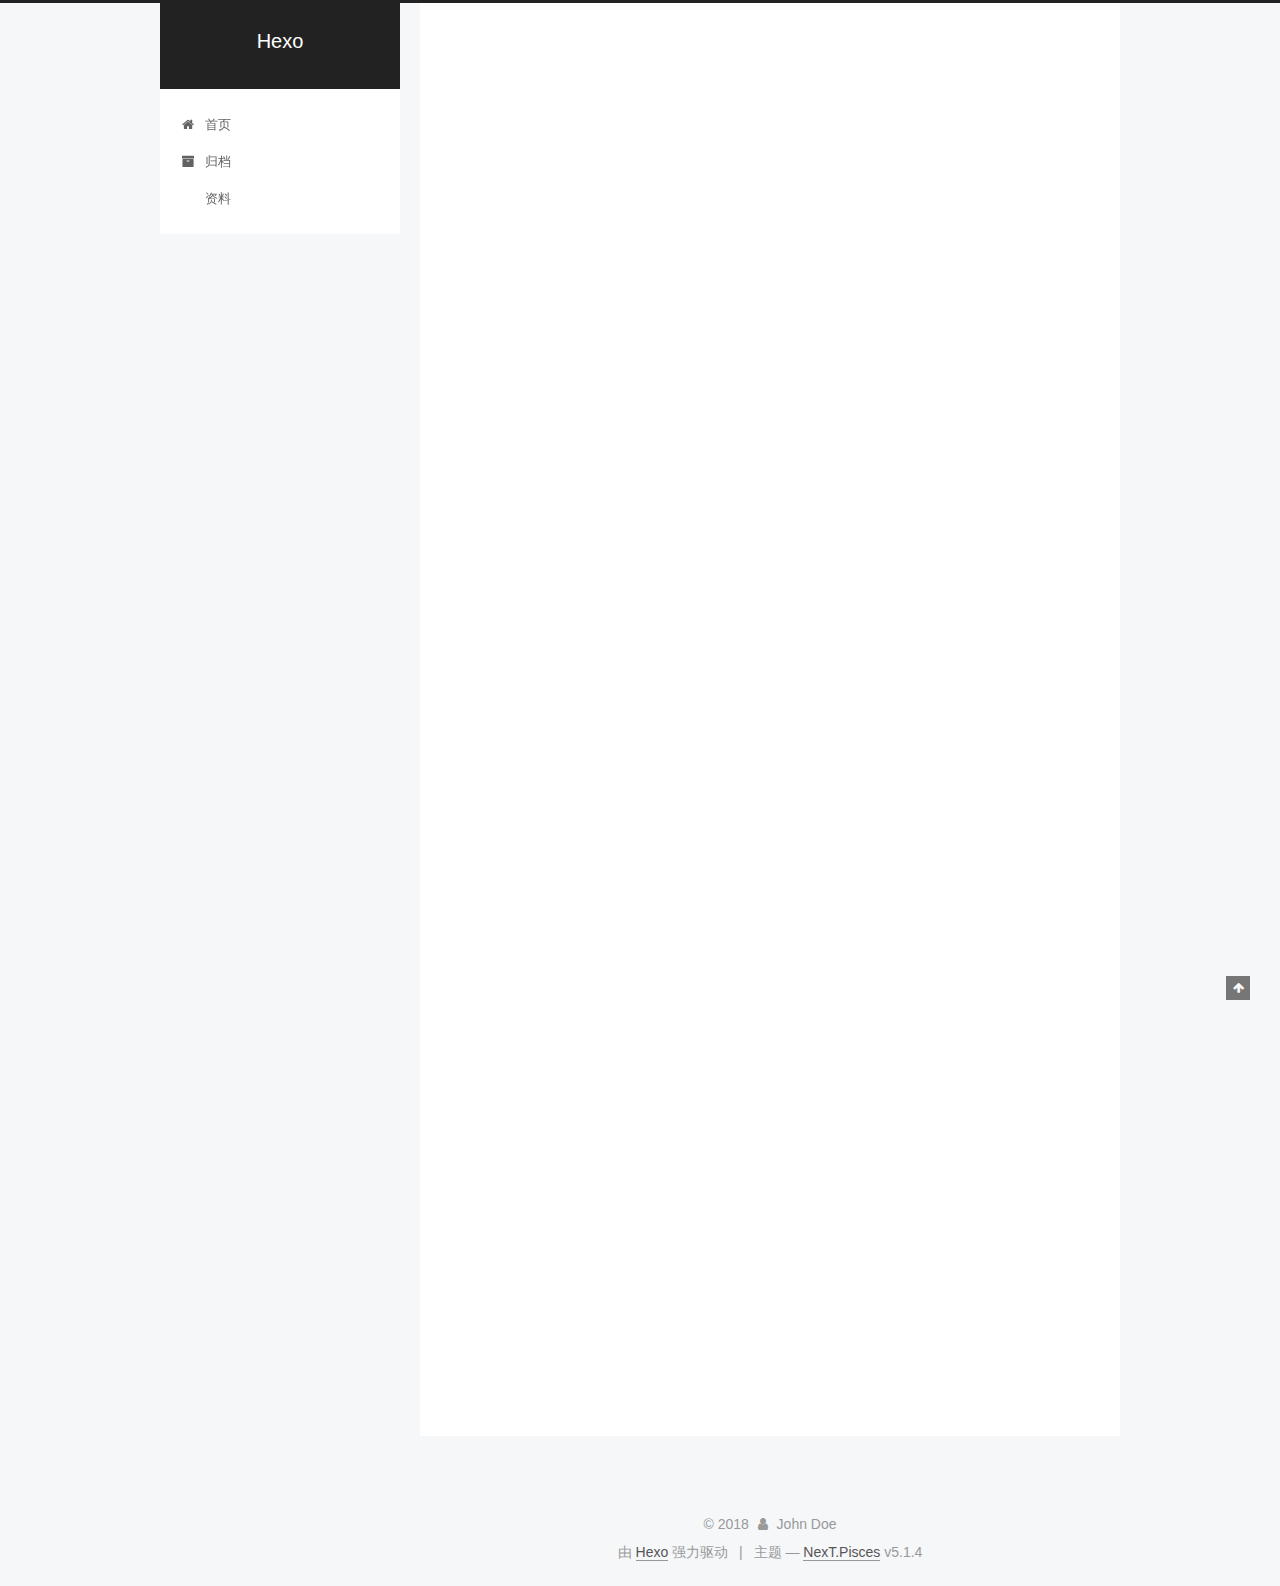
<file: index.html>
<!DOCTYPE html>



  


<html class="theme-next pisces use-motion" lang="zh-Hans">
<head>
  <meta charset="UTF-8"/>
<meta http-equiv="X-UA-Compatible" content="IE=edge" />
<meta name="viewport" content="width=device-width, initial-scale=1, maximum-scale=1"/>
<meta name="theme-color" content="#222">









<meta http-equiv="Cache-Control" content="no-transform" />
<meta http-equiv="Cache-Control" content="no-siteapp" />
















  
  
  <link href="/lib/fancybox/source/jquery.fancybox.css?v=2.1.5" rel="stylesheet" type="text/css" />







<link href="/lib/font-awesome/css/font-awesome.min.css?v=4.6.2" rel="stylesheet" type="text/css" />

<link href="/css/main.css?v=5.1.4" rel="stylesheet" type="text/css" />


  <link rel="apple-touch-icon" sizes="180x180" href="/images/apple-touch-icon-next.png?v=5.1.4">


  <link rel="icon" type="image/png" sizes="32x32" href="/images/favicon-32x32-next.png?v=5.1.4">


  <link rel="icon" type="image/png" sizes="16x16" href="/images/favicon-16x16-next.png?v=5.1.4">


  <link rel="mask-icon" href="/images/logo.svg?v=5.1.4" color="#222">





  <meta name="keywords" content="Hexo, NexT" />










<meta property="og:type" content="website">
<meta property="og:title" content="Hexo">
<meta property="og:url" content="http://yoursite.com/index.html">
<meta property="og:site_name" content="Hexo">
<meta property="og:locale" content="zh-Hans">
<meta name="twitter:card" content="summary">
<meta name="twitter:title" content="Hexo">



<script type="text/javascript" id="hexo.configurations">
  var NexT = window.NexT || {};
  var CONFIG = {
    root: '/',
    scheme: 'Pisces',
    version: '5.1.4',
    sidebar: {"position":"left","display":"post","offset":12,"b2t":false,"scrollpercent":false,"onmobile":false},
    fancybox: true,
    tabs: true,
    motion: {"enable":true,"async":false,"transition":{"post_block":"fadeIn","post_header":"slideDownIn","post_body":"slideDownIn","coll_header":"slideLeftIn","sidebar":"slideUpIn"}},
    duoshuo: {
      userId: '0',
      author: '博主'
    },
    algolia: {
      applicationID: '',
      apiKey: '',
      indexName: '',
      hits: {"per_page":10},
      labels: {"input_placeholder":"Search for Posts","hits_empty":"We didn't find any results for the search: ${query}","hits_stats":"${hits} results found in ${time} ms"}
    }
  };
</script>



  <link rel="canonical" href="http://yoursite.com/"/>





  <title>Hexo</title>
  








</head>

<body itemscope itemtype="http://schema.org/WebPage" lang="zh-Hans">

  
  
    
  

  <div class="container sidebar-position-left 
  page-home">
    <div class="headband"></div>

    <header id="header" class="header" itemscope itemtype="http://schema.org/WPHeader">
      <div class="header-inner"><div class="site-brand-wrapper">
  <div class="site-meta ">
    

    <div class="custom-logo-site-title">
      <a href="/"  class="brand" rel="start">
        <span class="logo-line-before"><i></i></span>
        <span class="site-title">Hexo</span>
        <span class="logo-line-after"><i></i></span>
      </a>
    </div>
      
        <p class="site-subtitle"></p>
      
  </div>

  <div class="site-nav-toggle">
    <button>
      <span class="btn-bar"></span>
      <span class="btn-bar"></span>
      <span class="btn-bar"></span>
    </button>
  </div>
</div>

<nav class="site-nav">
  

  
    <ul id="menu" class="menu">
      
        
        <li class="menu-item menu-item-home">
          <a href="/" rel="section">
            
              <i class="menu-item-icon fa fa-fw fa-home"></i> <br />
            
            首页
          </a>
        </li>
      
        
        <li class="menu-item menu-item-archives">
          <a href="/archives/" rel="section">
            
              <i class="menu-item-icon fa fa-fw fa-archive"></i> <br />
            
            归档
          </a>
        </li>
      
        
        <li class="menu-item menu-item-something">
          <a href="/something/" rel="section">
            
              <i class="menu-item-icon fa fa-fw fa-something"></i> <br />
            
            资料
          </a>
        </li>
      

      
    </ul>
  

  
</nav>



 </div>
    </header>

    <main id="main" class="main">
      <div class="main-inner">
        <div class="content-wrap">
          <div id="content" class="content">
            
  <section id="posts" class="posts-expand">
    
      

  

  
  
  

  <article class="post post-type-normal" itemscope itemtype="http://schema.org/Article">
  
  
  
  <div class="post-block">
    <link itemprop="mainEntityOfPage" href="http://yoursite.com/2018/04/28/hello-myblog/">

    <span hidden itemprop="author" itemscope itemtype="http://schema.org/Person">
      <meta itemprop="name" content="John Doe">
      <meta itemprop="description" content="">
      <meta itemprop="image" content="/images/avatar.gif">
    </span>

    <span hidden itemprop="publisher" itemscope itemtype="http://schema.org/Organization">
      <meta itemprop="name" content="Hexo">
    </span>

    
      <header class="post-header">

        
        
          <h1 class="post-title" itemprop="name headline">
                
                <a class="post-title-link" href="/2018/04/28/hello-myblog/" itemprop="url">hello,myblog</a></h1>
        

        <div class="post-meta">
          <span class="post-time">
            
              <span class="post-meta-item-icon">
                <i class="fa fa-calendar-o"></i>
              </span>
              
                <span class="post-meta-item-text">发表于</span>
              
              <time title="创建于" itemprop="dateCreated datePublished" datetime="2018-04-28T15:32:07+08:00">
                2018-04-28
              </time>
            

            

            
          </span>

          

          
            
          

          
          

          

          

          

        </div>
      </header>
    

    
    
    
    <div class="post-body" itemprop="articleBody">

      
      

      
        
          <h1 id="Hello"><a href="#Hello" class="headerlink" title="Hello"></a>Hello</h1>
          <!--noindex-->
          <div class="post-button text-center">
            <a class="btn" href="/2018/04/28/hello-myblog/#more" rel="contents">
              阅读全文 &raquo;
            </a>
          </div>
          <!--/noindex-->
        
      
    </div>
    
    
    

    

    

    

    <footer class="post-footer">
      

      

      

      
      
        <div class="post-eof"></div>
      
    </footer>
  </div>
  
  
  
  </article>


    
      

  

  
  
  

  <article class="post post-type-normal" itemscope itemtype="http://schema.org/Article">
  
  
  
  <div class="post-block">
    <link itemprop="mainEntityOfPage" href="http://yoursite.com/2018/04/28/hello-world/">

    <span hidden itemprop="author" itemscope itemtype="http://schema.org/Person">
      <meta itemprop="name" content="John Doe">
      <meta itemprop="description" content="">
      <meta itemprop="image" content="/images/avatar.gif">
    </span>

    <span hidden itemprop="publisher" itemscope itemtype="http://schema.org/Organization">
      <meta itemprop="name" content="Hexo">
    </span>

    
      <header class="post-header">

        
        
          <h1 class="post-title" itemprop="name headline">
                
                <a class="post-title-link" href="/2018/04/28/hello-world/" itemprop="url">Hello World</a></h1>
        

        <div class="post-meta">
          <span class="post-time">
            
              <span class="post-meta-item-icon">
                <i class="fa fa-calendar-o"></i>
              </span>
              
                <span class="post-meta-item-text">发表于</span>
              
              <time title="创建于" itemprop="dateCreated datePublished" datetime="2018-04-28T15:00:27+08:00">
                2018-04-28
              </time>
            

            

            
          </span>

          

          
            
          

          
          

          

          

          

        </div>
      </header>
    

    
    
    
    <div class="post-body" itemprop="articleBody">

      
      

      
        
          
            <p>Welcome to <a href="https://hexo.io/" target="_blank" rel="noopener">Hexo</a>! This is your very first post. Check <a href="https://hexo.io/docs/" target="_blank" rel="noopener">documentation</a> for more info. If you get any problems when using Hexo, you can find the answer in <a href="https://hexo.io/docs/troubleshooting.html" target="_blank" rel="noopener">troubleshooting</a> or you can ask me on <a href="https://github.com/hexojs/hexo/issues" target="_blank" rel="noopener">GitHub</a>.</p>
<h2 id="Quick-Start"><a href="#Quick-Start" class="headerlink" title="Quick Start"></a>Quick Start</h2><h3 id="Create-a-new-post"><a href="#Create-a-new-post" class="headerlink" title="Create a new post"></a>Create a new post</h3><figure class="highlight bash"><table><tr><td class="gutter"><pre><span class="line">1</span><br></pre></td><td class="code"><pre><span class="line">$ hexo new <span class="string">"My New Post"</span></span><br></pre></td></tr></table></figure>
<p>More info: <a href="https://hexo.io/docs/writing.html" target="_blank" rel="noopener">Writing</a></p>
<h3 id="Run-server"><a href="#Run-server" class="headerlink" title="Run server"></a>Run server</h3><figure class="highlight bash"><table><tr><td class="gutter"><pre><span class="line">1</span><br></pre></td><td class="code"><pre><span class="line">$ hexo server</span><br></pre></td></tr></table></figure>
<p>More info: <a href="https://hexo.io/docs/server.html" target="_blank" rel="noopener">Server</a></p>
<h3 id="Generate-static-files"><a href="#Generate-static-files" class="headerlink" title="Generate static files"></a>Generate static files</h3><figure class="highlight bash"><table><tr><td class="gutter"><pre><span class="line">1</span><br></pre></td><td class="code"><pre><span class="line">$ hexo generate</span><br></pre></td></tr></table></figure>
<p>More info: <a href="https://hexo.io/docs/generating.html" target="_blank" rel="noopener">Generating</a></p>
<h3 id="Deploy-to-remote-sites"><a href="#Deploy-to-remote-sites" class="headerlink" title="Deploy to remote sites"></a>Deploy to remote sites</h3><figure class="highlight bash"><table><tr><td class="gutter"><pre><span class="line">1</span><br></pre></td><td class="code"><pre><span class="line">$ hexo deploy</span><br></pre></td></tr></table></figure>
<p>More info: <a href="https://hexo.io/docs/deployment.html" target="_blank" rel="noopener">Deployment</a></p>

          
        
      
    </div>
    
    
    

    

    

    

    <footer class="post-footer">
      

      

      

      
      
        <div class="post-eof"></div>
      
    </footer>
  </div>
  
  
  
  </article>


    
  </section>

  


          </div>
          


          

        </div>
        
          
  
  <div class="sidebar-toggle">
    <div class="sidebar-toggle-line-wrap">
      <span class="sidebar-toggle-line sidebar-toggle-line-first"></span>
      <span class="sidebar-toggle-line sidebar-toggle-line-middle"></span>
      <span class="sidebar-toggle-line sidebar-toggle-line-last"></span>
    </div>
  </div>

  <aside id="sidebar" class="sidebar">
    
    <div class="sidebar-inner">

      

      

      <section class="site-overview-wrap sidebar-panel sidebar-panel-active">
        <div class="site-overview">
          <div class="site-author motion-element" itemprop="author" itemscope itemtype="http://schema.org/Person">
            
              <p class="site-author-name" itemprop="name">John Doe</p>
              <p class="site-description motion-element" itemprop="description"></p>
          </div>

          <nav class="site-state motion-element">

            
              <div class="site-state-item site-state-posts">
              
                <a href="/archives/">
              
                  <span class="site-state-item-count">2</span>
                  <span class="site-state-item-name">日志</span>
                </a>
              </div>
            

            

            
              
              
              <div class="site-state-item site-state-tags">
                
                  <span class="site-state-item-count">2</span>
                  <span class="site-state-item-name">标签</span>
                
              </div>
            

          </nav>

          

          

          
          

          
          

          

        </div>
      </section>

      

      

    </div>
  </aside>


        
      </div>
    </main>

    <footer id="footer" class="footer">
      <div class="footer-inner">
        <div class="copyright">&copy; <span itemprop="copyrightYear">2018</span>
  <span class="with-love">
    <i class="fa fa-user"></i>
  </span>
  <span class="author" itemprop="copyrightHolder">John Doe</span>

  
</div>


  <div class="powered-by">由 <a class="theme-link" target="_blank" href="https://hexo.io">Hexo</a> 强力驱动</div>



  <span class="post-meta-divider">|</span>



  <div class="theme-info">主题 &mdash; <a class="theme-link" target="_blank" href="https://github.com/iissnan/hexo-theme-next">NexT.Pisces</a> v5.1.4</div>




        







        
      </div>
    </footer>

    
      <div class="back-to-top">
        <i class="fa fa-arrow-up"></i>
        
      </div>
    

    

  </div>

  

<script type="text/javascript">
  if (Object.prototype.toString.call(window.Promise) !== '[object Function]') {
    window.Promise = null;
  }
</script>









  












  
  
    <script type="text/javascript" src="/lib/jquery/index.js?v=2.1.3"></script>
  

  
  
    <script type="text/javascript" src="/lib/fastclick/lib/fastclick.min.js?v=1.0.6"></script>
  

  
  
    <script type="text/javascript" src="/lib/jquery_lazyload/jquery.lazyload.js?v=1.9.7"></script>
  

  
  
    <script type="text/javascript" src="/lib/velocity/velocity.min.js?v=1.2.1"></script>
  

  
  
    <script type="text/javascript" src="/lib/velocity/velocity.ui.min.js?v=1.2.1"></script>
  

  
  
    <script type="text/javascript" src="/lib/fancybox/source/jquery.fancybox.pack.js?v=2.1.5"></script>
  


  


  <script type="text/javascript" src="/js/src/utils.js?v=5.1.4"></script>

  <script type="text/javascript" src="/js/src/motion.js?v=5.1.4"></script>



  
  


  <script type="text/javascript" src="/js/src/affix.js?v=5.1.4"></script>

  <script type="text/javascript" src="/js/src/schemes/pisces.js?v=5.1.4"></script>



  

  


  <script type="text/javascript" src="/js/src/bootstrap.js?v=5.1.4"></script>



  


  




	





  





  












  





  

  

  

  
  

  

  

  

</body>
</html>
</file>
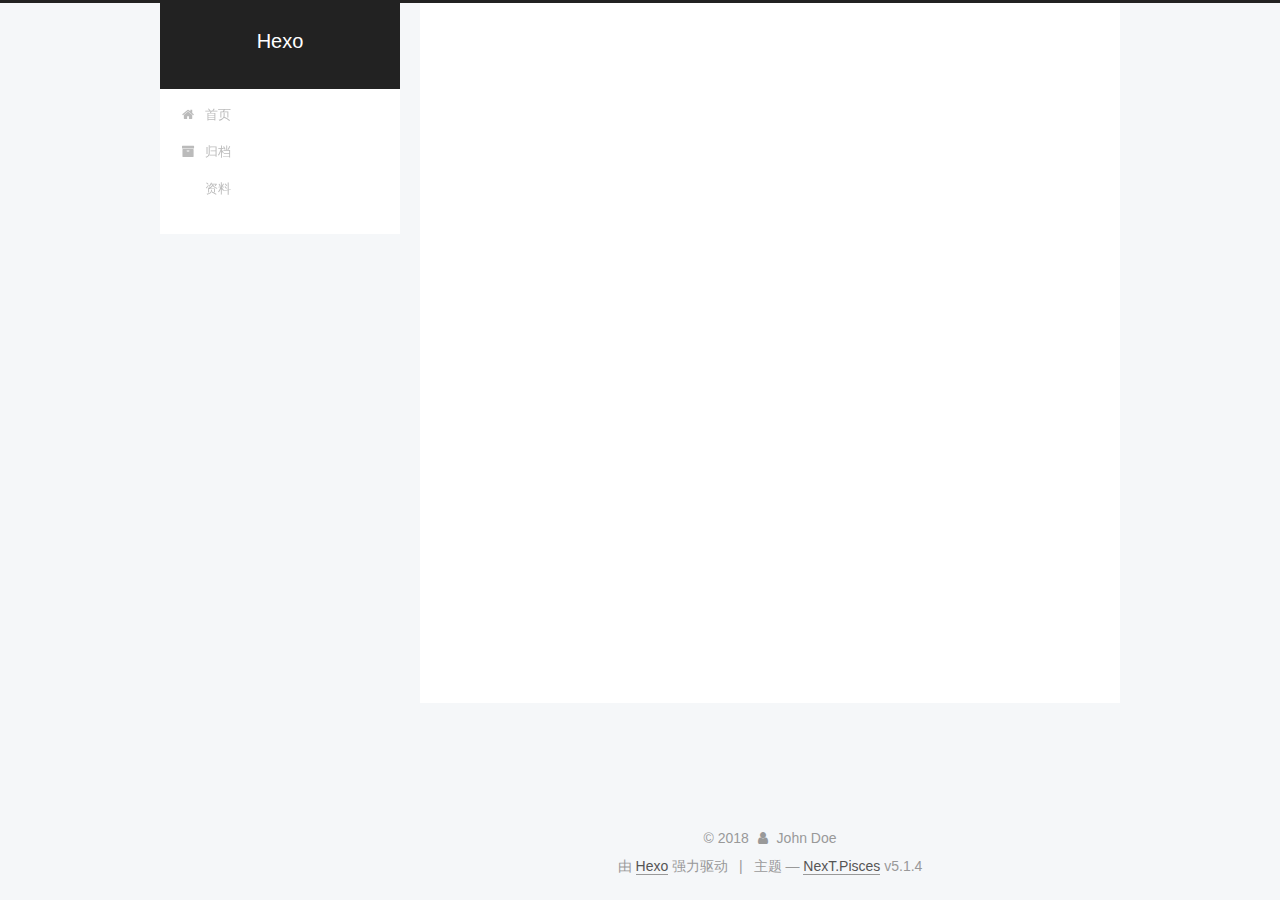
<file: archives/index.html>
<!DOCTYPE html>



  


<html class="theme-next pisces use-motion" lang="zh-Hans">
<head>
  <meta charset="UTF-8"/>
<meta http-equiv="X-UA-Compatible" content="IE=edge" />
<meta name="viewport" content="width=device-width, initial-scale=1, maximum-scale=1"/>
<meta name="theme-color" content="#222">









<meta http-equiv="Cache-Control" content="no-transform" />
<meta http-equiv="Cache-Control" content="no-siteapp" />
















  
  
  <link href="/lib/fancybox/source/jquery.fancybox.css?v=2.1.5" rel="stylesheet" type="text/css" />







<link href="/lib/font-awesome/css/font-awesome.min.css?v=4.6.2" rel="stylesheet" type="text/css" />

<link href="/css/main.css?v=5.1.4" rel="stylesheet" type="text/css" />


  <link rel="apple-touch-icon" sizes="180x180" href="/images/apple-touch-icon-next.png?v=5.1.4">


  <link rel="icon" type="image/png" sizes="32x32" href="/images/favicon-32x32-next.png?v=5.1.4">


  <link rel="icon" type="image/png" sizes="16x16" href="/images/favicon-16x16-next.png?v=5.1.4">


  <link rel="mask-icon" href="/images/logo.svg?v=5.1.4" color="#222">





  <meta name="keywords" content="Hexo, NexT" />










<meta property="og:type" content="website">
<meta property="og:title" content="Hexo">
<meta property="og:url" content="http://yoursite.com/archives/index.html">
<meta property="og:site_name" content="Hexo">
<meta property="og:locale" content="zh-Hans">
<meta name="twitter:card" content="summary">
<meta name="twitter:title" content="Hexo">



<script type="text/javascript" id="hexo.configurations">
  var NexT = window.NexT || {};
  var CONFIG = {
    root: '/',
    scheme: 'Pisces',
    version: '5.1.4',
    sidebar: {"position":"left","display":"post","offset":12,"b2t":false,"scrollpercent":false,"onmobile":false},
    fancybox: true,
    tabs: true,
    motion: {"enable":true,"async":false,"transition":{"post_block":"fadeIn","post_header":"slideDownIn","post_body":"slideDownIn","coll_header":"slideLeftIn","sidebar":"slideUpIn"}},
    duoshuo: {
      userId: '0',
      author: '博主'
    },
    algolia: {
      applicationID: '',
      apiKey: '',
      indexName: '',
      hits: {"per_page":10},
      labels: {"input_placeholder":"Search for Posts","hits_empty":"We didn't find any results for the search: ${query}","hits_stats":"${hits} results found in ${time} ms"}
    }
  };
</script>



  <link rel="canonical" href="http://yoursite.com/archives/"/>





  <title>归档 | Hexo</title>
  








</head>

<body itemscope itemtype="http://schema.org/WebPage" lang="zh-Hans">

  
  
    
  

  <div class="container sidebar-position-left page-archive">
    <div class="headband"></div>

    <header id="header" class="header" itemscope itemtype="http://schema.org/WPHeader">
      <div class="header-inner"><div class="site-brand-wrapper">
  <div class="site-meta ">
    

    <div class="custom-logo-site-title">
      <a href="/"  class="brand" rel="start">
        <span class="logo-line-before"><i></i></span>
        <span class="site-title">Hexo</span>
        <span class="logo-line-after"><i></i></span>
      </a>
    </div>
      
        <p class="site-subtitle"></p>
      
  </div>

  <div class="site-nav-toggle">
    <button>
      <span class="btn-bar"></span>
      <span class="btn-bar"></span>
      <span class="btn-bar"></span>
    </button>
  </div>
</div>

<nav class="site-nav">
  

  
    <ul id="menu" class="menu">
      
        
        <li class="menu-item menu-item-home">
          <a href="/" rel="section">
            
              <i class="menu-item-icon fa fa-fw fa-home"></i> <br />
            
            首页
          </a>
        </li>
      
        
        <li class="menu-item menu-item-archives">
          <a href="/archives/" rel="section">
            
              <i class="menu-item-icon fa fa-fw fa-archive"></i> <br />
            
            归档
          </a>
        </li>
      
        
        <li class="menu-item menu-item-something">
          <a href="/something/" rel="section">
            
              <i class="menu-item-icon fa fa-fw fa-something"></i> <br />
            
            资料
          </a>
        </li>
      

      
    </ul>
  

  
</nav>



 </div>
    </header>

    <main id="main" class="main">
      <div class="main-inner">
        <div class="content-wrap">
          <div id="content" class="content">
            

  
  
  
  <div class="post-block archive">
    <div id="posts" class="posts-collapse">
      <span class="archive-move-on"></span>

      <span class="archive-page-counter">
        
        
        
          
        
        嗯..! 目前共计 2 篇日志。 继续努力。
      </span>

      

        
        
        

        
          
          <div class="collection-title">
            <h1 class="archive-year" id="archive-year-2018">2018</h1>
          </div>
        
        

        

  <article class="post post-type-normal" itemscope itemtype="http://schema.org/Article">
    <header class="post-header">

      <h2 class="post-title">
        
            <a class="post-title-link" href="/2018/04/28/hello-myblog/" itemprop="url">
              
                <span itemprop="name">hello,myblog</span>
              
            </a>
        
      </h2>

      <div class="post-meta">
        <time class="post-time" itemprop="dateCreated"
              datetime="2018-04-28T15:32:07+08:00"
              content="2018-04-28" >
          04-28
        </time>
      </div>

    </header>
  </article>



      

        
        
        

        
        

        

  <article class="post post-type-normal" itemscope itemtype="http://schema.org/Article">
    <header class="post-header">

      <h2 class="post-title">
        
            <a class="post-title-link" href="/2018/04/28/hello-world/" itemprop="url">
              
                <span itemprop="name">Hello World</span>
              
            </a>
        
      </h2>

      <div class="post-meta">
        <time class="post-time" itemprop="dateCreated"
              datetime="2018-04-28T15:00:27+08:00"
              content="2018-04-28" >
          04-28
        </time>
      </div>

    </header>
  </article>



      

    </div>
  </div>
  
  
  

  



          </div>
          


          

        </div>
        
          
  
  <div class="sidebar-toggle">
    <div class="sidebar-toggle-line-wrap">
      <span class="sidebar-toggle-line sidebar-toggle-line-first"></span>
      <span class="sidebar-toggle-line sidebar-toggle-line-middle"></span>
      <span class="sidebar-toggle-line sidebar-toggle-line-last"></span>
    </div>
  </div>

  <aside id="sidebar" class="sidebar">
    
    <div class="sidebar-inner">

      

      

      <section class="site-overview-wrap sidebar-panel sidebar-panel-active">
        <div class="site-overview">
          <div class="site-author motion-element" itemprop="author" itemscope itemtype="http://schema.org/Person">
            
              <p class="site-author-name" itemprop="name">John Doe</p>
              <p class="site-description motion-element" itemprop="description"></p>
          </div>

          <nav class="site-state motion-element">

            
              <div class="site-state-item site-state-posts">
              
                <a href="/archives/">
              
                  <span class="site-state-item-count">2</span>
                  <span class="site-state-item-name">日志</span>
                </a>
              </div>
            

            

            
              
              
              <div class="site-state-item site-state-tags">
                
                  <span class="site-state-item-count">2</span>
                  <span class="site-state-item-name">标签</span>
                
              </div>
            

          </nav>

          

          

          
          

          
          

          

        </div>
      </section>

      

      

    </div>
  </aside>


        
      </div>
    </main>

    <footer id="footer" class="footer">
      <div class="footer-inner">
        <div class="copyright">&copy; <span itemprop="copyrightYear">2018</span>
  <span class="with-love">
    <i class="fa fa-user"></i>
  </span>
  <span class="author" itemprop="copyrightHolder">John Doe</span>

  
</div>


  <div class="powered-by">由 <a class="theme-link" target="_blank" href="https://hexo.io">Hexo</a> 强力驱动</div>



  <span class="post-meta-divider">|</span>



  <div class="theme-info">主题 &mdash; <a class="theme-link" target="_blank" href="https://github.com/iissnan/hexo-theme-next">NexT.Pisces</a> v5.1.4</div>




        







        
      </div>
    </footer>

    
      <div class="back-to-top">
        <i class="fa fa-arrow-up"></i>
        
      </div>
    

    

  </div>

  

<script type="text/javascript">
  if (Object.prototype.toString.call(window.Promise) !== '[object Function]') {
    window.Promise = null;
  }
</script>









  












  
  
    <script type="text/javascript" src="/lib/jquery/index.js?v=2.1.3"></script>
  

  
  
    <script type="text/javascript" src="/lib/fastclick/lib/fastclick.min.js?v=1.0.6"></script>
  

  
  
    <script type="text/javascript" src="/lib/jquery_lazyload/jquery.lazyload.js?v=1.9.7"></script>
  

  
  
    <script type="text/javascript" src="/lib/velocity/velocity.min.js?v=1.2.1"></script>
  

  
  
    <script type="text/javascript" src="/lib/velocity/velocity.ui.min.js?v=1.2.1"></script>
  

  
  
    <script type="text/javascript" src="/lib/fancybox/source/jquery.fancybox.pack.js?v=2.1.5"></script>
  


  


  <script type="text/javascript" src="/js/src/utils.js?v=5.1.4"></script>

  <script type="text/javascript" src="/js/src/motion.js?v=5.1.4"></script>



  
  


  <script type="text/javascript" src="/js/src/affix.js?v=5.1.4"></script>

  <script type="text/javascript" src="/js/src/schemes/pisces.js?v=5.1.4"></script>



  

  


  <script type="text/javascript" src="/js/src/bootstrap.js?v=5.1.4"></script>



  


  




	





  





  












  





  

  

  

  
  

  

  

  

</body>
</html>
</file>
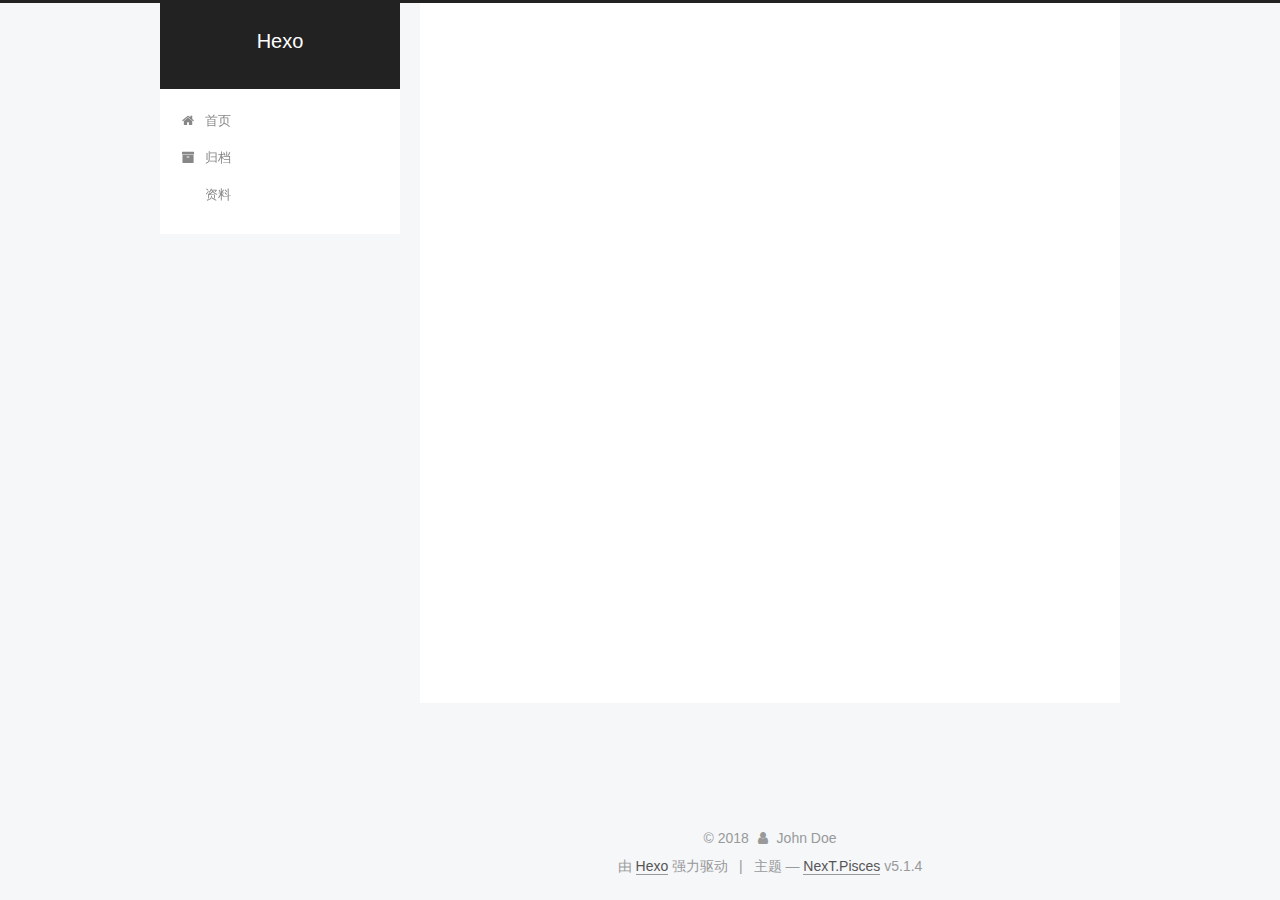
<file: archives/2018/index.html>
<!DOCTYPE html>



  


<html class="theme-next pisces use-motion" lang="zh-Hans">
<head>
  <meta charset="UTF-8"/>
<meta http-equiv="X-UA-Compatible" content="IE=edge" />
<meta name="viewport" content="width=device-width, initial-scale=1, maximum-scale=1"/>
<meta name="theme-color" content="#222">









<meta http-equiv="Cache-Control" content="no-transform" />
<meta http-equiv="Cache-Control" content="no-siteapp" />
















  
  
  <link href="/lib/fancybox/source/jquery.fancybox.css?v=2.1.5" rel="stylesheet" type="text/css" />







<link href="/lib/font-awesome/css/font-awesome.min.css?v=4.6.2" rel="stylesheet" type="text/css" />

<link href="/css/main.css?v=5.1.4" rel="stylesheet" type="text/css" />


  <link rel="apple-touch-icon" sizes="180x180" href="/images/apple-touch-icon-next.png?v=5.1.4">


  <link rel="icon" type="image/png" sizes="32x32" href="/images/favicon-32x32-next.png?v=5.1.4">


  <link rel="icon" type="image/png" sizes="16x16" href="/images/favicon-16x16-next.png?v=5.1.4">


  <link rel="mask-icon" href="/images/logo.svg?v=5.1.4" color="#222">





  <meta name="keywords" content="Hexo, NexT" />










<meta property="og:type" content="website">
<meta property="og:title" content="Hexo">
<meta property="og:url" content="http://yoursite.com/archives/2018/index.html">
<meta property="og:site_name" content="Hexo">
<meta property="og:locale" content="zh-Hans">
<meta name="twitter:card" content="summary">
<meta name="twitter:title" content="Hexo">



<script type="text/javascript" id="hexo.configurations">
  var NexT = window.NexT || {};
  var CONFIG = {
    root: '/',
    scheme: 'Pisces',
    version: '5.1.4',
    sidebar: {"position":"left","display":"post","offset":12,"b2t":false,"scrollpercent":false,"onmobile":false},
    fancybox: true,
    tabs: true,
    motion: {"enable":true,"async":false,"transition":{"post_block":"fadeIn","post_header":"slideDownIn","post_body":"slideDownIn","coll_header":"slideLeftIn","sidebar":"slideUpIn"}},
    duoshuo: {
      userId: '0',
      author: '博主'
    },
    algolia: {
      applicationID: '',
      apiKey: '',
      indexName: '',
      hits: {"per_page":10},
      labels: {"input_placeholder":"Search for Posts","hits_empty":"We didn't find any results for the search: ${query}","hits_stats":"${hits} results found in ${time} ms"}
    }
  };
</script>



  <link rel="canonical" href="http://yoursite.com/archives/2018/"/>





  <title>归档 | Hexo</title>
  








</head>

<body itemscope itemtype="http://schema.org/WebPage" lang="zh-Hans">

  
  
    
  

  <div class="container sidebar-position-left page-archive">
    <div class="headband"></div>

    <header id="header" class="header" itemscope itemtype="http://schema.org/WPHeader">
      <div class="header-inner"><div class="site-brand-wrapper">
  <div class="site-meta ">
    

    <div class="custom-logo-site-title">
      <a href="/"  class="brand" rel="start">
        <span class="logo-line-before"><i></i></span>
        <span class="site-title">Hexo</span>
        <span class="logo-line-after"><i></i></span>
      </a>
    </div>
      
        <p class="site-subtitle"></p>
      
  </div>

  <div class="site-nav-toggle">
    <button>
      <span class="btn-bar"></span>
      <span class="btn-bar"></span>
      <span class="btn-bar"></span>
    </button>
  </div>
</div>

<nav class="site-nav">
  

  
    <ul id="menu" class="menu">
      
        
        <li class="menu-item menu-item-home">
          <a href="/" rel="section">
            
              <i class="menu-item-icon fa fa-fw fa-home"></i> <br />
            
            首页
          </a>
        </li>
      
        
        <li class="menu-item menu-item-archives">
          <a href="/archives/" rel="section">
            
              <i class="menu-item-icon fa fa-fw fa-archive"></i> <br />
            
            归档
          </a>
        </li>
      
        
        <li class="menu-item menu-item-something">
          <a href="/something/" rel="section">
            
              <i class="menu-item-icon fa fa-fw fa-something"></i> <br />
            
            资料
          </a>
        </li>
      

      
    </ul>
  

  
</nav>



 </div>
    </header>

    <main id="main" class="main">
      <div class="main-inner">
        <div class="content-wrap">
          <div id="content" class="content">
            

  
  
  
  <div class="post-block archive">
    <div id="posts" class="posts-collapse">
      <span class="archive-move-on"></span>

      <span class="archive-page-counter">
        
        
        
          
        
        嗯..! 目前共计 2 篇日志。 继续努力。
      </span>

      

        
        
        

        
          
          <div class="collection-title">
            <h1 class="archive-year" id="archive-year-2018">2018</h1>
          </div>
        
        

        

  <article class="post post-type-normal" itemscope itemtype="http://schema.org/Article">
    <header class="post-header">

      <h2 class="post-title">
        
            <a class="post-title-link" href="/2018/04/28/hello-myblog/" itemprop="url">
              
                <span itemprop="name">hello,myblog</span>
              
            </a>
        
      </h2>

      <div class="post-meta">
        <time class="post-time" itemprop="dateCreated"
              datetime="2018-04-28T15:32:07+08:00"
              content="2018-04-28" >
          04-28
        </time>
      </div>

    </header>
  </article>



      

        
        
        

        
        

        

  <article class="post post-type-normal" itemscope itemtype="http://schema.org/Article">
    <header class="post-header">

      <h2 class="post-title">
        
            <a class="post-title-link" href="/2018/04/28/hello-world/" itemprop="url">
              
                <span itemprop="name">Hello World</span>
              
            </a>
        
      </h2>

      <div class="post-meta">
        <time class="post-time" itemprop="dateCreated"
              datetime="2018-04-28T15:00:27+08:00"
              content="2018-04-28" >
          04-28
        </time>
      </div>

    </header>
  </article>



      

    </div>
  </div>
  
  
  

  



          </div>
          


          

        </div>
        
          
  
  <div class="sidebar-toggle">
    <div class="sidebar-toggle-line-wrap">
      <span class="sidebar-toggle-line sidebar-toggle-line-first"></span>
      <span class="sidebar-toggle-line sidebar-toggle-line-middle"></span>
      <span class="sidebar-toggle-line sidebar-toggle-line-last"></span>
    </div>
  </div>

  <aside id="sidebar" class="sidebar">
    
    <div class="sidebar-inner">

      

      

      <section class="site-overview-wrap sidebar-panel sidebar-panel-active">
        <div class="site-overview">
          <div class="site-author motion-element" itemprop="author" itemscope itemtype="http://schema.org/Person">
            
              <p class="site-author-name" itemprop="name">John Doe</p>
              <p class="site-description motion-element" itemprop="description"></p>
          </div>

          <nav class="site-state motion-element">

            
              <div class="site-state-item site-state-posts">
              
                <a href="/archives/">
              
                  <span class="site-state-item-count">2</span>
                  <span class="site-state-item-name">日志</span>
                </a>
              </div>
            

            

            
              
              
              <div class="site-state-item site-state-tags">
                
                  <span class="site-state-item-count">2</span>
                  <span class="site-state-item-name">标签</span>
                
              </div>
            

          </nav>

          

          

          
          

          
          

          

        </div>
      </section>

      

      

    </div>
  </aside>


        
      </div>
    </main>

    <footer id="footer" class="footer">
      <div class="footer-inner">
        <div class="copyright">&copy; <span itemprop="copyrightYear">2018</span>
  <span class="with-love">
    <i class="fa fa-user"></i>
  </span>
  <span class="author" itemprop="copyrightHolder">John Doe</span>

  
</div>


  <div class="powered-by">由 <a class="theme-link" target="_blank" href="https://hexo.io">Hexo</a> 强力驱动</div>



  <span class="post-meta-divider">|</span>



  <div class="theme-info">主题 &mdash; <a class="theme-link" target="_blank" href="https://github.com/iissnan/hexo-theme-next">NexT.Pisces</a> v5.1.4</div>




        







        
      </div>
    </footer>

    
      <div class="back-to-top">
        <i class="fa fa-arrow-up"></i>
        
      </div>
    

    

  </div>

  

<script type="text/javascript">
  if (Object.prototype.toString.call(window.Promise) !== '[object Function]') {
    window.Promise = null;
  }
</script>









  












  
  
    <script type="text/javascript" src="/lib/jquery/index.js?v=2.1.3"></script>
  

  
  
    <script type="text/javascript" src="/lib/fastclick/lib/fastclick.min.js?v=1.0.6"></script>
  

  
  
    <script type="text/javascript" src="/lib/jquery_lazyload/jquery.lazyload.js?v=1.9.7"></script>
  

  
  
    <script type="text/javascript" src="/lib/velocity/velocity.min.js?v=1.2.1"></script>
  

  
  
    <script type="text/javascript" src="/lib/velocity/velocity.ui.min.js?v=1.2.1"></script>
  

  
  
    <script type="text/javascript" src="/lib/fancybox/source/jquery.fancybox.pack.js?v=2.1.5"></script>
  


  


  <script type="text/javascript" src="/js/src/utils.js?v=5.1.4"></script>

  <script type="text/javascript" src="/js/src/motion.js?v=5.1.4"></script>



  
  


  <script type="text/javascript" src="/js/src/affix.js?v=5.1.4"></script>

  <script type="text/javascript" src="/js/src/schemes/pisces.js?v=5.1.4"></script>



  

  


  <script type="text/javascript" src="/js/src/bootstrap.js?v=5.1.4"></script>



  


  




	





  





  












  





  

  

  

  
  

  

  

  

</body>
</html>
</file>
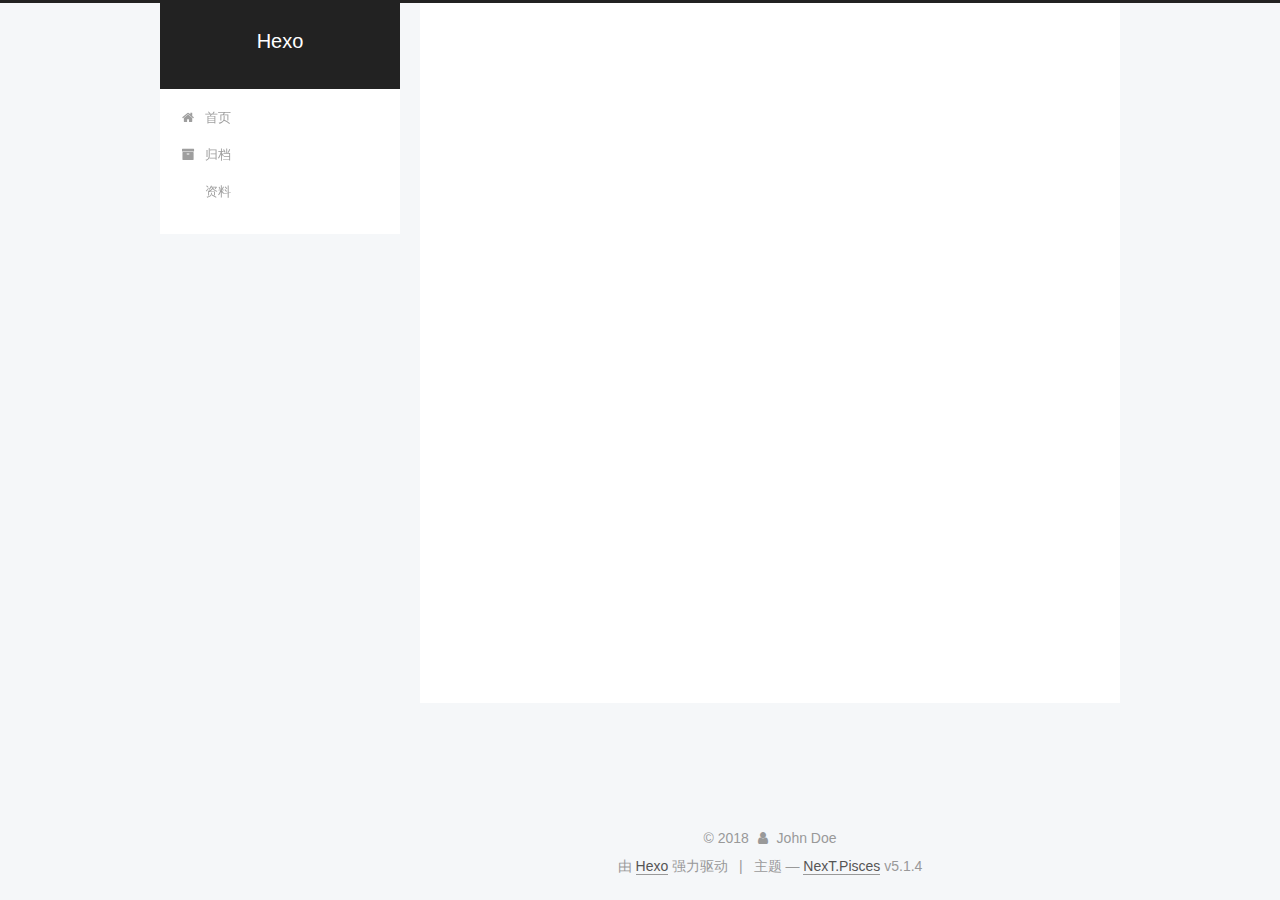
<file: tags/Blog/index.html>
<!DOCTYPE html>



  


<html class="theme-next pisces use-motion" lang="zh-Hans">
<head>
  <meta charset="UTF-8"/>
<meta http-equiv="X-UA-Compatible" content="IE=edge" />
<meta name="viewport" content="width=device-width, initial-scale=1, maximum-scale=1"/>
<meta name="theme-color" content="#222">









<meta http-equiv="Cache-Control" content="no-transform" />
<meta http-equiv="Cache-Control" content="no-siteapp" />
















  
  
  <link href="/lib/fancybox/source/jquery.fancybox.css?v=2.1.5" rel="stylesheet" type="text/css" />







<link href="/lib/font-awesome/css/font-awesome.min.css?v=4.6.2" rel="stylesheet" type="text/css" />

<link href="/css/main.css?v=5.1.4" rel="stylesheet" type="text/css" />


  <link rel="apple-touch-icon" sizes="180x180" href="/images/apple-touch-icon-next.png?v=5.1.4">


  <link rel="icon" type="image/png" sizes="32x32" href="/images/favicon-32x32-next.png?v=5.1.4">


  <link rel="icon" type="image/png" sizes="16x16" href="/images/favicon-16x16-next.png?v=5.1.4">


  <link rel="mask-icon" href="/images/logo.svg?v=5.1.4" color="#222">





  <meta name="keywords" content="Hexo, NexT" />










<meta property="og:type" content="website">
<meta property="og:title" content="Hexo">
<meta property="og:url" content="http://yoursite.com/tags/Blog/index.html">
<meta property="og:site_name" content="Hexo">
<meta property="og:locale" content="zh-Hans">
<meta name="twitter:card" content="summary">
<meta name="twitter:title" content="Hexo">



<script type="text/javascript" id="hexo.configurations">
  var NexT = window.NexT || {};
  var CONFIG = {
    root: '/',
    scheme: 'Pisces',
    version: '5.1.4',
    sidebar: {"position":"left","display":"post","offset":12,"b2t":false,"scrollpercent":false,"onmobile":false},
    fancybox: true,
    tabs: true,
    motion: {"enable":true,"async":false,"transition":{"post_block":"fadeIn","post_header":"slideDownIn","post_body":"slideDownIn","coll_header":"slideLeftIn","sidebar":"slideUpIn"}},
    duoshuo: {
      userId: '0',
      author: '博主'
    },
    algolia: {
      applicationID: '',
      apiKey: '',
      indexName: '',
      hits: {"per_page":10},
      labels: {"input_placeholder":"Search for Posts","hits_empty":"We didn't find any results for the search: ${query}","hits_stats":"${hits} results found in ${time} ms"}
    }
  };
</script>



  <link rel="canonical" href="http://yoursite.com/tags/Blog/"/>





  <title>标签: Blog | Hexo</title>
  








</head>

<body itemscope itemtype="http://schema.org/WebPage" lang="zh-Hans">

  
  
    
  

  <div class="container sidebar-position-left ">
    <div class="headband"></div>

    <header id="header" class="header" itemscope itemtype="http://schema.org/WPHeader">
      <div class="header-inner"><div class="site-brand-wrapper">
  <div class="site-meta ">
    

    <div class="custom-logo-site-title">
      <a href="/"  class="brand" rel="start">
        <span class="logo-line-before"><i></i></span>
        <span class="site-title">Hexo</span>
        <span class="logo-line-after"><i></i></span>
      </a>
    </div>
      
        <p class="site-subtitle"></p>
      
  </div>

  <div class="site-nav-toggle">
    <button>
      <span class="btn-bar"></span>
      <span class="btn-bar"></span>
      <span class="btn-bar"></span>
    </button>
  </div>
</div>

<nav class="site-nav">
  

  
    <ul id="menu" class="menu">
      
        
        <li class="menu-item menu-item-home">
          <a href="/" rel="section">
            
              <i class="menu-item-icon fa fa-fw fa-home"></i> <br />
            
            首页
          </a>
        </li>
      
        
        <li class="menu-item menu-item-archives">
          <a href="/archives/" rel="section">
            
              <i class="menu-item-icon fa fa-fw fa-archive"></i> <br />
            
            归档
          </a>
        </li>
      
        
        <li class="menu-item menu-item-something">
          <a href="/something/" rel="section">
            
              <i class="menu-item-icon fa fa-fw fa-something"></i> <br />
            
            资料
          </a>
        </li>
      

      
    </ul>
  

  
</nav>



 </div>
    </header>

    <main id="main" class="main">
      <div class="main-inner">
        <div class="content-wrap">
          <div id="content" class="content">
            

  
  
  
  <div class="post-block tag">

    <div id="posts" class="posts-collapse">
      <div class="collection-title">
        <h1>Blog<small>标签</small>
        </h1>
      </div>

      
        

  <article class="post post-type-normal" itemscope itemtype="http://schema.org/Article">
    <header class="post-header">

      <h2 class="post-title">
        
            <a class="post-title-link" href="/2018/04/28/hello-myblog/" itemprop="url">
              
                <span itemprop="name">hello,myblog</span>
              
            </a>
        
      </h2>

      <div class="post-meta">
        <time class="post-time" itemprop="dateCreated"
              datetime="2018-04-28T15:32:07+08:00"
              content="2018-04-28" >
          04-28
        </time>
      </div>

    </header>
  </article>


      
    </div>

  </div>
  
  
  

  


          </div>
          


          

        </div>
        
          
  
  <div class="sidebar-toggle">
    <div class="sidebar-toggle-line-wrap">
      <span class="sidebar-toggle-line sidebar-toggle-line-first"></span>
      <span class="sidebar-toggle-line sidebar-toggle-line-middle"></span>
      <span class="sidebar-toggle-line sidebar-toggle-line-last"></span>
    </div>
  </div>

  <aside id="sidebar" class="sidebar">
    
    <div class="sidebar-inner">

      

      

      <section class="site-overview-wrap sidebar-panel sidebar-panel-active">
        <div class="site-overview">
          <div class="site-author motion-element" itemprop="author" itemscope itemtype="http://schema.org/Person">
            
              <p class="site-author-name" itemprop="name">John Doe</p>
              <p class="site-description motion-element" itemprop="description"></p>
          </div>

          <nav class="site-state motion-element">

            
              <div class="site-state-item site-state-posts">
              
                <a href="/archives/">
              
                  <span class="site-state-item-count">2</span>
                  <span class="site-state-item-name">日志</span>
                </a>
              </div>
            

            

            
              
              
              <div class="site-state-item site-state-tags">
                
                  <span class="site-state-item-count">2</span>
                  <span class="site-state-item-name">标签</span>
                
              </div>
            

          </nav>

          

          

          
          

          
          

          

        </div>
      </section>

      

      

    </div>
  </aside>


        
      </div>
    </main>

    <footer id="footer" class="footer">
      <div class="footer-inner">
        <div class="copyright">&copy; <span itemprop="copyrightYear">2018</span>
  <span class="with-love">
    <i class="fa fa-user"></i>
  </span>
  <span class="author" itemprop="copyrightHolder">John Doe</span>

  
</div>


  <div class="powered-by">由 <a class="theme-link" target="_blank" href="https://hexo.io">Hexo</a> 强力驱动</div>



  <span class="post-meta-divider">|</span>



  <div class="theme-info">主题 &mdash; <a class="theme-link" target="_blank" href="https://github.com/iissnan/hexo-theme-next">NexT.Pisces</a> v5.1.4</div>




        







        
      </div>
    </footer>

    
      <div class="back-to-top">
        <i class="fa fa-arrow-up"></i>
        
      </div>
    

    

  </div>

  

<script type="text/javascript">
  if (Object.prototype.toString.call(window.Promise) !== '[object Function]') {
    window.Promise = null;
  }
</script>









  












  
  
    <script type="text/javascript" src="/lib/jquery/index.js?v=2.1.3"></script>
  

  
  
    <script type="text/javascript" src="/lib/fastclick/lib/fastclick.min.js?v=1.0.6"></script>
  

  
  
    <script type="text/javascript" src="/lib/jquery_lazyload/jquery.lazyload.js?v=1.9.7"></script>
  

  
  
    <script type="text/javascript" src="/lib/velocity/velocity.min.js?v=1.2.1"></script>
  

  
  
    <script type="text/javascript" src="/lib/velocity/velocity.ui.min.js?v=1.2.1"></script>
  

  
  
    <script type="text/javascript" src="/lib/fancybox/source/jquery.fancybox.pack.js?v=2.1.5"></script>
  


  


  <script type="text/javascript" src="/js/src/utils.js?v=5.1.4"></script>

  <script type="text/javascript" src="/js/src/motion.js?v=5.1.4"></script>



  
  


  <script type="text/javascript" src="/js/src/affix.js?v=5.1.4"></script>

  <script type="text/javascript" src="/js/src/schemes/pisces.js?v=5.1.4"></script>



  

  


  <script type="text/javascript" src="/js/src/bootstrap.js?v=5.1.4"></script>



  


  




	





  





  












  





  

  

  

  
  

  

  

  

</body>
</html>
</file>
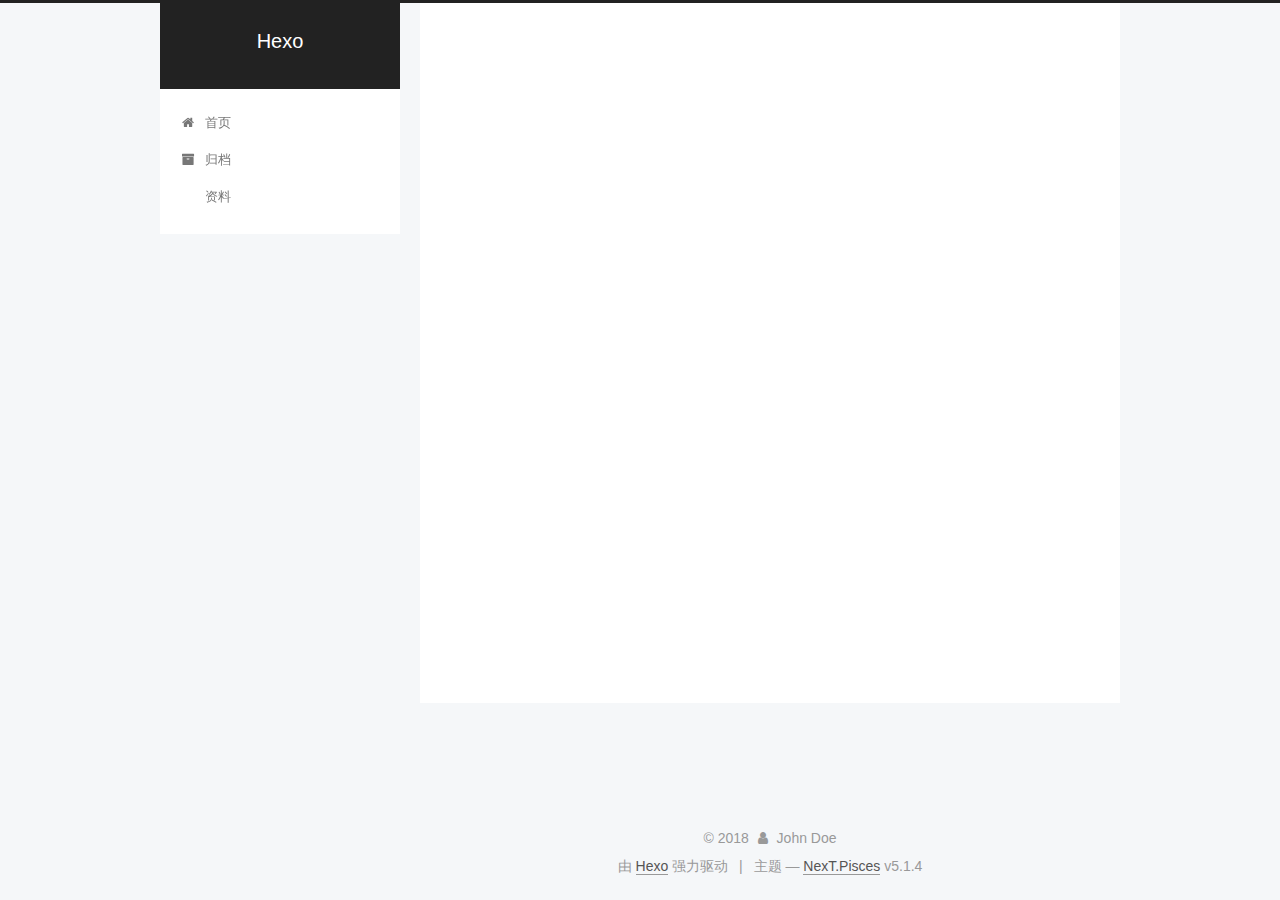
<file: tags/Hello/index.html>
<!DOCTYPE html>



  


<html class="theme-next pisces use-motion" lang="zh-Hans">
<head>
  <meta charset="UTF-8"/>
<meta http-equiv="X-UA-Compatible" content="IE=edge" />
<meta name="viewport" content="width=device-width, initial-scale=1, maximum-scale=1"/>
<meta name="theme-color" content="#222">









<meta http-equiv="Cache-Control" content="no-transform" />
<meta http-equiv="Cache-Control" content="no-siteapp" />
















  
  
  <link href="/lib/fancybox/source/jquery.fancybox.css?v=2.1.5" rel="stylesheet" type="text/css" />







<link href="/lib/font-awesome/css/font-awesome.min.css?v=4.6.2" rel="stylesheet" type="text/css" />

<link href="/css/main.css?v=5.1.4" rel="stylesheet" type="text/css" />


  <link rel="apple-touch-icon" sizes="180x180" href="/images/apple-touch-icon-next.png?v=5.1.4">


  <link rel="icon" type="image/png" sizes="32x32" href="/images/favicon-32x32-next.png?v=5.1.4">


  <link rel="icon" type="image/png" sizes="16x16" href="/images/favicon-16x16-next.png?v=5.1.4">


  <link rel="mask-icon" href="/images/logo.svg?v=5.1.4" color="#222">





  <meta name="keywords" content="Hexo, NexT" />










<meta property="og:type" content="website">
<meta property="og:title" content="Hexo">
<meta property="og:url" content="http://yoursite.com/tags/Hello/index.html">
<meta property="og:site_name" content="Hexo">
<meta property="og:locale" content="zh-Hans">
<meta name="twitter:card" content="summary">
<meta name="twitter:title" content="Hexo">



<script type="text/javascript" id="hexo.configurations">
  var NexT = window.NexT || {};
  var CONFIG = {
    root: '/',
    scheme: 'Pisces',
    version: '5.1.4',
    sidebar: {"position":"left","display":"post","offset":12,"b2t":false,"scrollpercent":false,"onmobile":false},
    fancybox: true,
    tabs: true,
    motion: {"enable":true,"async":false,"transition":{"post_block":"fadeIn","post_header":"slideDownIn","post_body":"slideDownIn","coll_header":"slideLeftIn","sidebar":"slideUpIn"}},
    duoshuo: {
      userId: '0',
      author: '博主'
    },
    algolia: {
      applicationID: '',
      apiKey: '',
      indexName: '',
      hits: {"per_page":10},
      labels: {"input_placeholder":"Search for Posts","hits_empty":"We didn't find any results for the search: ${query}","hits_stats":"${hits} results found in ${time} ms"}
    }
  };
</script>



  <link rel="canonical" href="http://yoursite.com/tags/Hello/"/>





  <title>标签: Hello | Hexo</title>
  








</head>

<body itemscope itemtype="http://schema.org/WebPage" lang="zh-Hans">

  
  
    
  

  <div class="container sidebar-position-left ">
    <div class="headband"></div>

    <header id="header" class="header" itemscope itemtype="http://schema.org/WPHeader">
      <div class="header-inner"><div class="site-brand-wrapper">
  <div class="site-meta ">
    

    <div class="custom-logo-site-title">
      <a href="/"  class="brand" rel="start">
        <span class="logo-line-before"><i></i></span>
        <span class="site-title">Hexo</span>
        <span class="logo-line-after"><i></i></span>
      </a>
    </div>
      
        <p class="site-subtitle"></p>
      
  </div>

  <div class="site-nav-toggle">
    <button>
      <span class="btn-bar"></span>
      <span class="btn-bar"></span>
      <span class="btn-bar"></span>
    </button>
  </div>
</div>

<nav class="site-nav">
  

  
    <ul id="menu" class="menu">
      
        
        <li class="menu-item menu-item-home">
          <a href="/" rel="section">
            
              <i class="menu-item-icon fa fa-fw fa-home"></i> <br />
            
            首页
          </a>
        </li>
      
        
        <li class="menu-item menu-item-archives">
          <a href="/archives/" rel="section">
            
              <i class="menu-item-icon fa fa-fw fa-archive"></i> <br />
            
            归档
          </a>
        </li>
      
        
        <li class="menu-item menu-item-something">
          <a href="/something/" rel="section">
            
              <i class="menu-item-icon fa fa-fw fa-something"></i> <br />
            
            资料
          </a>
        </li>
      

      
    </ul>
  

  
</nav>



 </div>
    </header>

    <main id="main" class="main">
      <div class="main-inner">
        <div class="content-wrap">
          <div id="content" class="content">
            

  
  
  
  <div class="post-block tag">

    <div id="posts" class="posts-collapse">
      <div class="collection-title">
        <h1>Hello<small>标签</small>
        </h1>
      </div>

      
        

  <article class="post post-type-normal" itemscope itemtype="http://schema.org/Article">
    <header class="post-header">

      <h2 class="post-title">
        
            <a class="post-title-link" href="/2018/04/28/hello-myblog/" itemprop="url">
              
                <span itemprop="name">hello,myblog</span>
              
            </a>
        
      </h2>

      <div class="post-meta">
        <time class="post-time" itemprop="dateCreated"
              datetime="2018-04-28T15:32:07+08:00"
              content="2018-04-28" >
          04-28
        </time>
      </div>

    </header>
  </article>


      
    </div>

  </div>
  
  
  

  


          </div>
          


          

        </div>
        
          
  
  <div class="sidebar-toggle">
    <div class="sidebar-toggle-line-wrap">
      <span class="sidebar-toggle-line sidebar-toggle-line-first"></span>
      <span class="sidebar-toggle-line sidebar-toggle-line-middle"></span>
      <span class="sidebar-toggle-line sidebar-toggle-line-last"></span>
    </div>
  </div>

  <aside id="sidebar" class="sidebar">
    
    <div class="sidebar-inner">

      

      

      <section class="site-overview-wrap sidebar-panel sidebar-panel-active">
        <div class="site-overview">
          <div class="site-author motion-element" itemprop="author" itemscope itemtype="http://schema.org/Person">
            
              <p class="site-author-name" itemprop="name">John Doe</p>
              <p class="site-description motion-element" itemprop="description"></p>
          </div>

          <nav class="site-state motion-element">

            
              <div class="site-state-item site-state-posts">
              
                <a href="/archives/">
              
                  <span class="site-state-item-count">2</span>
                  <span class="site-state-item-name">日志</span>
                </a>
              </div>
            

            

            
              
              
              <div class="site-state-item site-state-tags">
                
                  <span class="site-state-item-count">2</span>
                  <span class="site-state-item-name">标签</span>
                
              </div>
            

          </nav>

          

          

          
          

          
          

          

        </div>
      </section>

      

      

    </div>
  </aside>


        
      </div>
    </main>

    <footer id="footer" class="footer">
      <div class="footer-inner">
        <div class="copyright">&copy; <span itemprop="copyrightYear">2018</span>
  <span class="with-love">
    <i class="fa fa-user"></i>
  </span>
  <span class="author" itemprop="copyrightHolder">John Doe</span>

  
</div>


  <div class="powered-by">由 <a class="theme-link" target="_blank" href="https://hexo.io">Hexo</a> 强力驱动</div>



  <span class="post-meta-divider">|</span>



  <div class="theme-info">主题 &mdash; <a class="theme-link" target="_blank" href="https://github.com/iissnan/hexo-theme-next">NexT.Pisces</a> v5.1.4</div>




        







        
      </div>
    </footer>

    
      <div class="back-to-top">
        <i class="fa fa-arrow-up"></i>
        
      </div>
    

    

  </div>

  

<script type="text/javascript">
  if (Object.prototype.toString.call(window.Promise) !== '[object Function]') {
    window.Promise = null;
  }
</script>









  












  
  
    <script type="text/javascript" src="/lib/jquery/index.js?v=2.1.3"></script>
  

  
  
    <script type="text/javascript" src="/lib/fastclick/lib/fastclick.min.js?v=1.0.6"></script>
  

  
  
    <script type="text/javascript" src="/lib/jquery_lazyload/jquery.lazyload.js?v=1.9.7"></script>
  

  
  
    <script type="text/javascript" src="/lib/velocity/velocity.min.js?v=1.2.1"></script>
  

  
  
    <script type="text/javascript" src="/lib/velocity/velocity.ui.min.js?v=1.2.1"></script>
  

  
  
    <script type="text/javascript" src="/lib/fancybox/source/jquery.fancybox.pack.js?v=2.1.5"></script>
  


  


  <script type="text/javascript" src="/js/src/utils.js?v=5.1.4"></script>

  <script type="text/javascript" src="/js/src/motion.js?v=5.1.4"></script>



  
  


  <script type="text/javascript" src="/js/src/affix.js?v=5.1.4"></script>

  <script type="text/javascript" src="/js/src/schemes/pisces.js?v=5.1.4"></script>



  

  


  <script type="text/javascript" src="/js/src/bootstrap.js?v=5.1.4"></script>



  


  




	





  





  












  





  

  

  

  
  

  

  

  

</body>
</html>
</file>
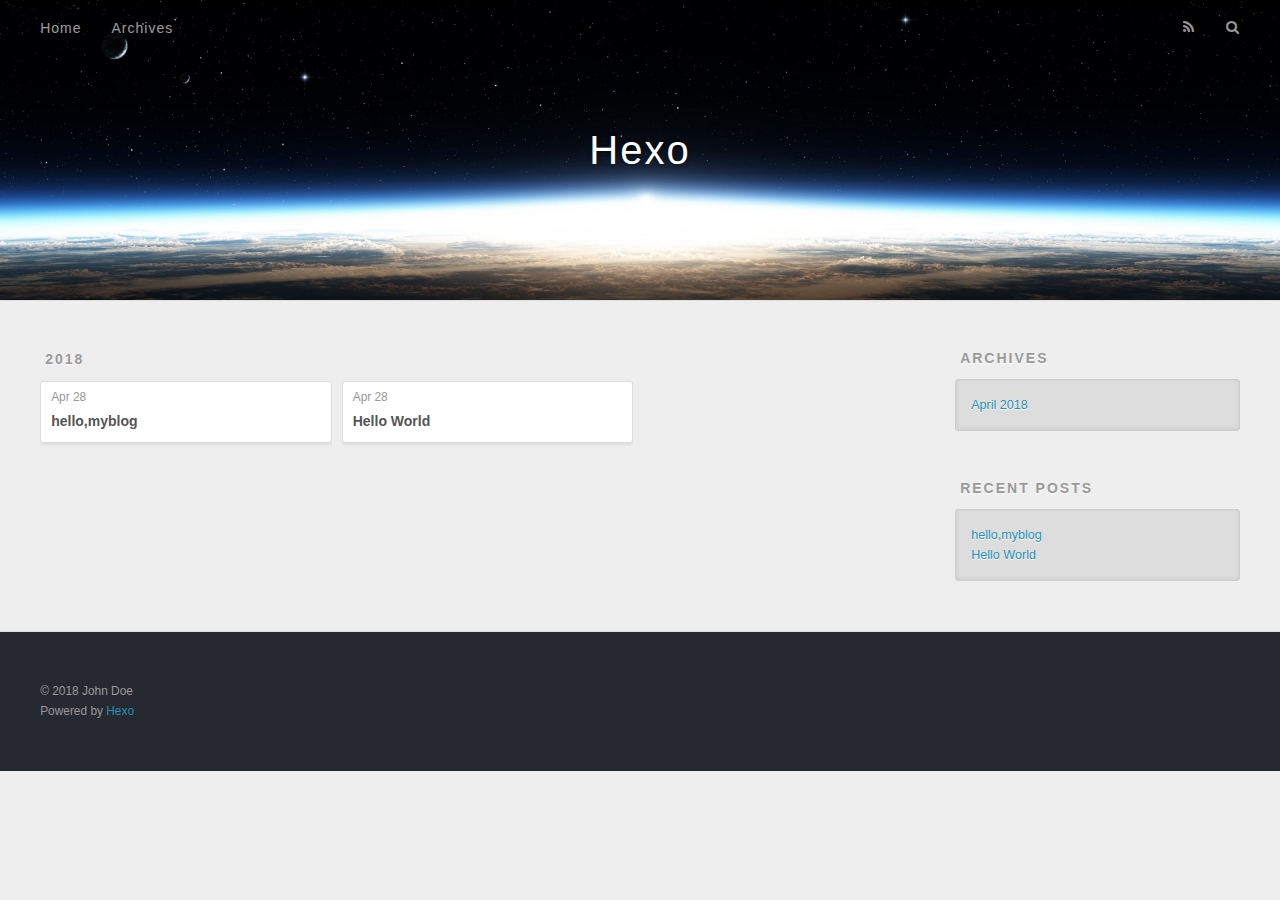
<file: archives/2018/04/index.html>
<!DOCTYPE html>
<html>
<head>
  <meta charset="utf-8">
  

  
  <title>Archives: 2018/4 | Hexo</title>
  <meta name="viewport" content="width=device-width, initial-scale=1, maximum-scale=1">
  <meta property="og:type" content="website">
<meta property="og:title" content="Hexo">
<meta property="og:url" content="http://yoursite.com/archives/2018/04/index.html">
<meta property="og:site_name" content="Hexo">
<meta property="og:locale" content="default">
<meta name="twitter:card" content="summary">
<meta name="twitter:title" content="Hexo">
  
    <link rel="alternate" href="/atom.xml" title="Hexo" type="application/atom+xml">
  
  
    <link rel="icon" href="/favicon.png">
  
  
    <link href="//fonts.googleapis.com/css?family=Source+Code+Pro" rel="stylesheet" type="text/css">
  
  <link rel="stylesheet" href="/css/style.css">
</head>

<body>
  <div id="container">
    <div id="wrap">
      <header id="header">
  <div id="banner"></div>
  <div id="header-outer" class="outer">
    <div id="header-title" class="inner">
      <h1 id="logo-wrap">
        <a href="/" id="logo">Hexo</a>
      </h1>
      
    </div>
    <div id="header-inner" class="inner">
      <nav id="main-nav">
        <a id="main-nav-toggle" class="nav-icon"></a>
        
          <a class="main-nav-link" href="/">Home</a>
        
          <a class="main-nav-link" href="/archives">Archives</a>
        
      </nav>
      <nav id="sub-nav">
        
          <a id="nav-rss-link" class="nav-icon" href="/atom.xml" title="RSS Feed"></a>
        
        <a id="nav-search-btn" class="nav-icon" title="Search"></a>
      </nav>
      <div id="search-form-wrap">
        <form action="//google.com/search" method="get" accept-charset="UTF-8" class="search-form"><input type="search" name="q" class="search-form-input" placeholder="Search"><button type="submit" class="search-form-submit">&#xF002;</button><input type="hidden" name="sitesearch" value="http://yoursite.com"></form>
      </div>
    </div>
  </div>
</header>
      <div class="outer">
        <section id="main">
  
  
    
    
      
      
      <section class="archives-wrap">
        <div class="archive-year-wrap">
          <a href="/archives/2018" class="archive-year">2018</a>
        </div>
        <div class="archives">
    
    <article class="archive-article archive-type-post">
  <div class="archive-article-inner">
    <header class="archive-article-header">
      <a href="/2018/04/28/hello-myblog/" class="archive-article-date">
  <time datetime="2018-04-28T07:32:07.000Z" itemprop="datePublished">Apr 28</time>
</a>
      
  
    <h1 itemprop="name">
      <a class="archive-article-title" href="/2018/04/28/hello-myblog/">hello,myblog</a>
    </h1>
  

    </header>
  </div>
</article>
  
    
    
    <article class="archive-article archive-type-post">
  <div class="archive-article-inner">
    <header class="archive-article-header">
      <a href="/2018/04/28/hello-world/" class="archive-article-date">
  <time datetime="2018-04-28T07:00:27.364Z" itemprop="datePublished">Apr 28</time>
</a>
      
  
    <h1 itemprop="name">
      <a class="archive-article-title" href="/2018/04/28/hello-world/">Hello World</a>
    </h1>
  

    </header>
  </div>
</article>
  
  
    </div></section>
  


</section>
        
          <aside id="sidebar">
  
    

  
    

  
    
  
    
  <div class="widget-wrap">
    <h3 class="widget-title">Archives</h3>
    <div class="widget">
      <ul class="archive-list"><li class="archive-list-item"><a class="archive-list-link" href="/archives/2018/04/">April 2018</a></li></ul>
    </div>
  </div>


  
    
  <div class="widget-wrap">
    <h3 class="widget-title">Recent Posts</h3>
    <div class="widget">
      <ul>
        
          <li>
            <a href="/2018/04/28/hello-myblog/">hello,myblog</a>
          </li>
        
          <li>
            <a href="/2018/04/28/hello-world/">Hello World</a>
          </li>
        
      </ul>
    </div>
  </div>

  
</aside>
        
      </div>
      <footer id="footer">
  
  <div class="outer">
    <div id="footer-info" class="inner">
      &copy; 2018 John Doe<br>
      Powered by <a href="http://hexo.io/" target="_blank">Hexo</a>
    </div>
  </div>
</footer>
    </div>
    <nav id="mobile-nav">
  
    <a href="/" class="mobile-nav-link">Home</a>
  
    <a href="/archives" class="mobile-nav-link">Archives</a>
  
</nav>
    

<script src="//ajax.googleapis.com/ajax/libs/jquery/2.0.3/jquery.min.js"></script>


  <link rel="stylesheet" href="/fancybox/jquery.fancybox.css">
  <script src="/fancybox/jquery.fancybox.pack.js"></script>


<script src="/js/script.js"></script>



  </div>
</body>
</html>
</file>
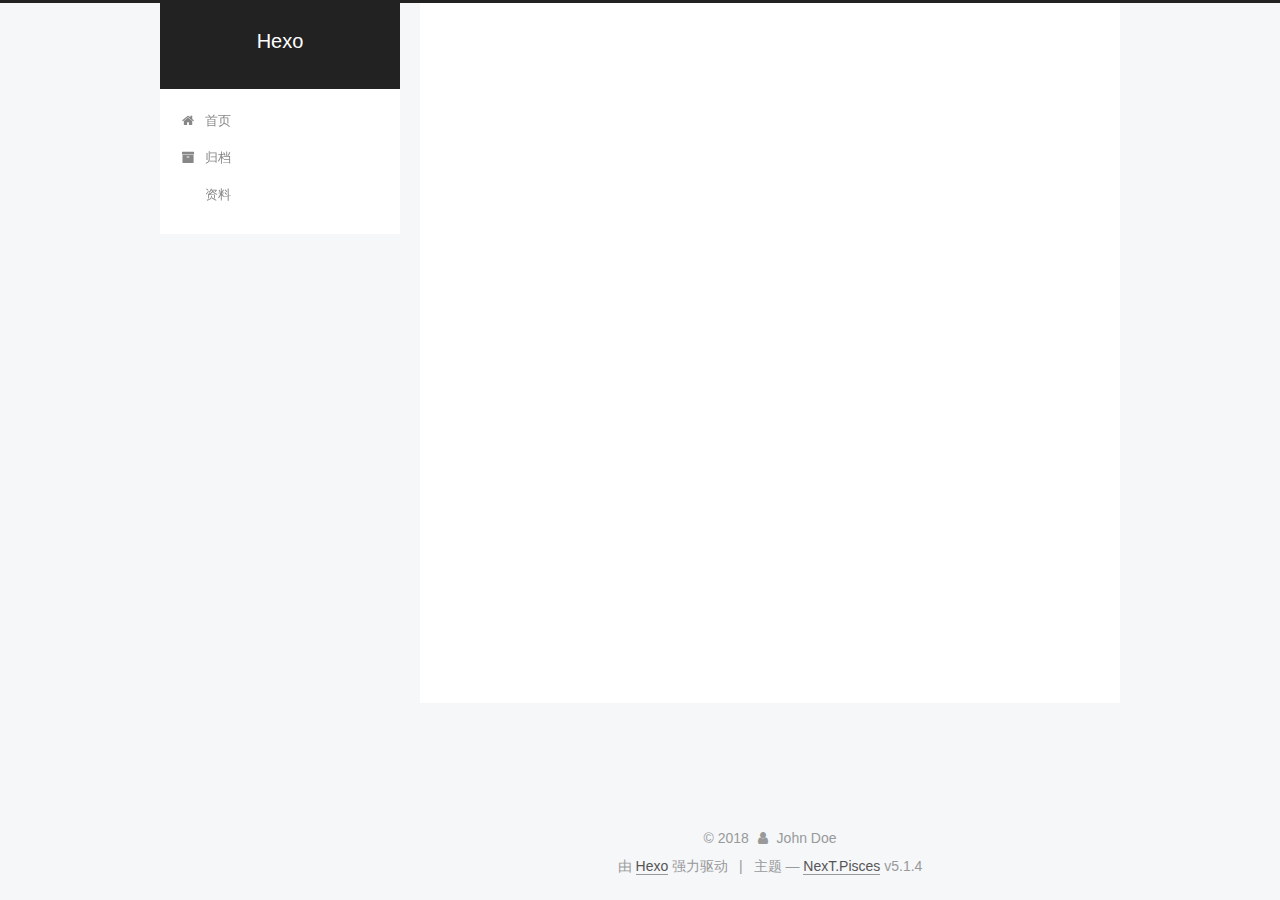
<file: 2018/04/28/hello-myblog/index.html>
<!DOCTYPE html>



  


<html class="theme-next pisces use-motion" lang="zh-Hans">
<head>
  <meta charset="UTF-8"/>
<meta http-equiv="X-UA-Compatible" content="IE=edge" />
<meta name="viewport" content="width=device-width, initial-scale=1, maximum-scale=1"/>
<meta name="theme-color" content="#222">









<meta http-equiv="Cache-Control" content="no-transform" />
<meta http-equiv="Cache-Control" content="no-siteapp" />
















  
  
  <link href="/lib/fancybox/source/jquery.fancybox.css?v=2.1.5" rel="stylesheet" type="text/css" />







<link href="/lib/font-awesome/css/font-awesome.min.css?v=4.6.2" rel="stylesheet" type="text/css" />

<link href="/css/main.css?v=5.1.4" rel="stylesheet" type="text/css" />


  <link rel="apple-touch-icon" sizes="180x180" href="/images/apple-touch-icon-next.png?v=5.1.4">


  <link rel="icon" type="image/png" sizes="32x32" href="/images/favicon-32x32-next.png?v=5.1.4">


  <link rel="icon" type="image/png" sizes="16x16" href="/images/favicon-16x16-next.png?v=5.1.4">


  <link rel="mask-icon" href="/images/logo.svg?v=5.1.4" color="#222">





  <meta name="keywords" content="Hello,Blog," />










<meta name="description" content="Hello">
<meta name="keywords" content="Hello,Blog">
<meta property="og:type" content="article">
<meta property="og:title" content="hello,myblog">
<meta property="og:url" content="http://yoursite.com/2018/04/28/hello-myblog/index.html">
<meta property="og:site_name" content="Hexo">
<meta property="og:description" content="Hello">
<meta property="og:locale" content="zh-Hans">
<meta property="og:updated_time" content="2018-04-29T10:59:38.521Z">
<meta name="twitter:card" content="summary">
<meta name="twitter:title" content="hello,myblog">
<meta name="twitter:description" content="Hello">



<script type="text/javascript" id="hexo.configurations">
  var NexT = window.NexT || {};
  var CONFIG = {
    root: '/',
    scheme: 'Pisces',
    version: '5.1.4',
    sidebar: {"position":"left","display":"post","offset":12,"b2t":false,"scrollpercent":false,"onmobile":false},
    fancybox: true,
    tabs: true,
    motion: {"enable":true,"async":false,"transition":{"post_block":"fadeIn","post_header":"slideDownIn","post_body":"slideDownIn","coll_header":"slideLeftIn","sidebar":"slideUpIn"}},
    duoshuo: {
      userId: '0',
      author: '博主'
    },
    algolia: {
      applicationID: '',
      apiKey: '',
      indexName: '',
      hits: {"per_page":10},
      labels: {"input_placeholder":"Search for Posts","hits_empty":"We didn't find any results for the search: ${query}","hits_stats":"${hits} results found in ${time} ms"}
    }
  };
</script>



  <link rel="canonical" href="http://yoursite.com/2018/04/28/hello-myblog/"/>





  <title>hello,myblog | Hexo</title>
  








</head>

<body itemscope itemtype="http://schema.org/WebPage" lang="zh-Hans">

  
  
    
  

  <div class="container sidebar-position-left page-post-detail">
    <div class="headband"></div>

    <header id="header" class="header" itemscope itemtype="http://schema.org/WPHeader">
      <div class="header-inner"><div class="site-brand-wrapper">
  <div class="site-meta ">
    

    <div class="custom-logo-site-title">
      <a href="/"  class="brand" rel="start">
        <span class="logo-line-before"><i></i></span>
        <span class="site-title">Hexo</span>
        <span class="logo-line-after"><i></i></span>
      </a>
    </div>
      
        <p class="site-subtitle"></p>
      
  </div>

  <div class="site-nav-toggle">
    <button>
      <span class="btn-bar"></span>
      <span class="btn-bar"></span>
      <span class="btn-bar"></span>
    </button>
  </div>
</div>

<nav class="site-nav">
  

  
    <ul id="menu" class="menu">
      
        
        <li class="menu-item menu-item-home">
          <a href="/" rel="section">
            
              <i class="menu-item-icon fa fa-fw fa-home"></i> <br />
            
            首页
          </a>
        </li>
      
        
        <li class="menu-item menu-item-archives">
          <a href="/archives/" rel="section">
            
              <i class="menu-item-icon fa fa-fw fa-archive"></i> <br />
            
            归档
          </a>
        </li>
      
        
        <li class="menu-item menu-item-something">
          <a href="/something/" rel="section">
            
              <i class="menu-item-icon fa fa-fw fa-something"></i> <br />
            
            资料
          </a>
        </li>
      

      
    </ul>
  

  
</nav>



 </div>
    </header>

    <main id="main" class="main">
      <div class="main-inner">
        <div class="content-wrap">
          <div id="content" class="content">
            

  <div id="posts" class="posts-expand">
    

  

  
  
  

  <article class="post post-type-normal" itemscope itemtype="http://schema.org/Article">
  
  
  
  <div class="post-block">
    <link itemprop="mainEntityOfPage" href="http://yoursite.com/2018/04/28/hello-myblog/">

    <span hidden itemprop="author" itemscope itemtype="http://schema.org/Person">
      <meta itemprop="name" content="John Doe">
      <meta itemprop="description" content="">
      <meta itemprop="image" content="/images/avatar.gif">
    </span>

    <span hidden itemprop="publisher" itemscope itemtype="http://schema.org/Organization">
      <meta itemprop="name" content="Hexo">
    </span>

    
      <header class="post-header">

        
        
          <h1 class="post-title" itemprop="name headline">hello,myblog</h1>
        

        <div class="post-meta">
          <span class="post-time">
            
              <span class="post-meta-item-icon">
                <i class="fa fa-calendar-o"></i>
              </span>
              
                <span class="post-meta-item-text">发表于</span>
              
              <time title="创建于" itemprop="dateCreated datePublished" datetime="2018-04-28T15:32:07+08:00">
                2018-04-28
              </time>
            

            

            
          </span>

          

          
            
          

          
          

          

          

          

        </div>
      </header>
    

    
    
    
    <div class="post-body" itemprop="articleBody">

      
      

      
        <h1 id="Hello"><a href="#Hello" class="headerlink" title="Hello"></a>Hello</h1><a id="more"></a>
<p>纳克萨东南富利卡，建安四年恢复了卡萨活佛卡拉圣诞节和</p>

      
    </div>
    
    
    

    

    

    

    <footer class="post-footer">
      
        <div class="post-tags">
          
            <a href="/tags/Hello/" rel="tag"># Hello</a>
          
            <a href="/tags/Blog/" rel="tag"># Blog</a>
          
        </div>
      

      
      
      

      
        <div class="post-nav">
          <div class="post-nav-next post-nav-item">
            
              <a href="/2018/04/28/hello-world/" rel="next" title="Hello World">
                <i class="fa fa-chevron-left"></i> Hello World
              </a>
            
          </div>

          <span class="post-nav-divider"></span>

          <div class="post-nav-prev post-nav-item">
            
          </div>
        </div>
      

      
      
    </footer>
  </div>
  
  
  
  </article>



    <div class="post-spread">
      
    </div>
  </div>


          </div>
          


          

  



        </div>
        
          
  
  <div class="sidebar-toggle">
    <div class="sidebar-toggle-line-wrap">
      <span class="sidebar-toggle-line sidebar-toggle-line-first"></span>
      <span class="sidebar-toggle-line sidebar-toggle-line-middle"></span>
      <span class="sidebar-toggle-line sidebar-toggle-line-last"></span>
    </div>
  </div>

  <aside id="sidebar" class="sidebar">
    
    <div class="sidebar-inner">

      

      
        <ul class="sidebar-nav motion-element">
          <li class="sidebar-nav-toc sidebar-nav-active" data-target="post-toc-wrap">
            文章目录
          </li>
          <li class="sidebar-nav-overview" data-target="site-overview-wrap">
            站点概览
          </li>
        </ul>
      

      <section class="site-overview-wrap sidebar-panel">
        <div class="site-overview">
          <div class="site-author motion-element" itemprop="author" itemscope itemtype="http://schema.org/Person">
            
              <p class="site-author-name" itemprop="name">John Doe</p>
              <p class="site-description motion-element" itemprop="description"></p>
          </div>

          <nav class="site-state motion-element">

            
              <div class="site-state-item site-state-posts">
              
                <a href="/archives/">
              
                  <span class="site-state-item-count">2</span>
                  <span class="site-state-item-name">日志</span>
                </a>
              </div>
            

            

            
              
              
              <div class="site-state-item site-state-tags">
                
                  <span class="site-state-item-count">2</span>
                  <span class="site-state-item-name">标签</span>
                
              </div>
            

          </nav>

          

          

          
          

          
          

          

        </div>
      </section>

      
      <!--noindex-->
        <section class="post-toc-wrap motion-element sidebar-panel sidebar-panel-active">
          <div class="post-toc">

            
              
            

            
              <div class="post-toc-content"><ol class="nav"><li class="nav-item nav-level-1"><a class="nav-link" href="#Hello"><span class="nav-number">1.</span> <span class="nav-text">Hello</span></a></li></ol></div>
            

          </div>
        </section>
      <!--/noindex-->
      

      

    </div>
  </aside>


        
      </div>
    </main>

    <footer id="footer" class="footer">
      <div class="footer-inner">
        <div class="copyright">&copy; <span itemprop="copyrightYear">2018</span>
  <span class="with-love">
    <i class="fa fa-user"></i>
  </span>
  <span class="author" itemprop="copyrightHolder">John Doe</span>

  
</div>


  <div class="powered-by">由 <a class="theme-link" target="_blank" href="https://hexo.io">Hexo</a> 强力驱动</div>



  <span class="post-meta-divider">|</span>



  <div class="theme-info">主题 &mdash; <a class="theme-link" target="_blank" href="https://github.com/iissnan/hexo-theme-next">NexT.Pisces</a> v5.1.4</div>




        







        
      </div>
    </footer>

    
      <div class="back-to-top">
        <i class="fa fa-arrow-up"></i>
        
      </div>
    

    

  </div>

  

<script type="text/javascript">
  if (Object.prototype.toString.call(window.Promise) !== '[object Function]') {
    window.Promise = null;
  }
</script>









  












  
  
    <script type="text/javascript" src="/lib/jquery/index.js?v=2.1.3"></script>
  

  
  
    <script type="text/javascript" src="/lib/fastclick/lib/fastclick.min.js?v=1.0.6"></script>
  

  
  
    <script type="text/javascript" src="/lib/jquery_lazyload/jquery.lazyload.js?v=1.9.7"></script>
  

  
  
    <script type="text/javascript" src="/lib/velocity/velocity.min.js?v=1.2.1"></script>
  

  
  
    <script type="text/javascript" src="/lib/velocity/velocity.ui.min.js?v=1.2.1"></script>
  

  
  
    <script type="text/javascript" src="/lib/fancybox/source/jquery.fancybox.pack.js?v=2.1.5"></script>
  


  


  <script type="text/javascript" src="/js/src/utils.js?v=5.1.4"></script>

  <script type="text/javascript" src="/js/src/motion.js?v=5.1.4"></script>



  
  


  <script type="text/javascript" src="/js/src/affix.js?v=5.1.4"></script>

  <script type="text/javascript" src="/js/src/schemes/pisces.js?v=5.1.4"></script>



  
  <script type="text/javascript" src="/js/src/scrollspy.js?v=5.1.4"></script>
<script type="text/javascript" src="/js/src/post-details.js?v=5.1.4"></script>



  


  <script type="text/javascript" src="/js/src/bootstrap.js?v=5.1.4"></script>



  


  




	





  





  












  





  

  

  

  
  

  

  

  

</body>
</html>
</file>
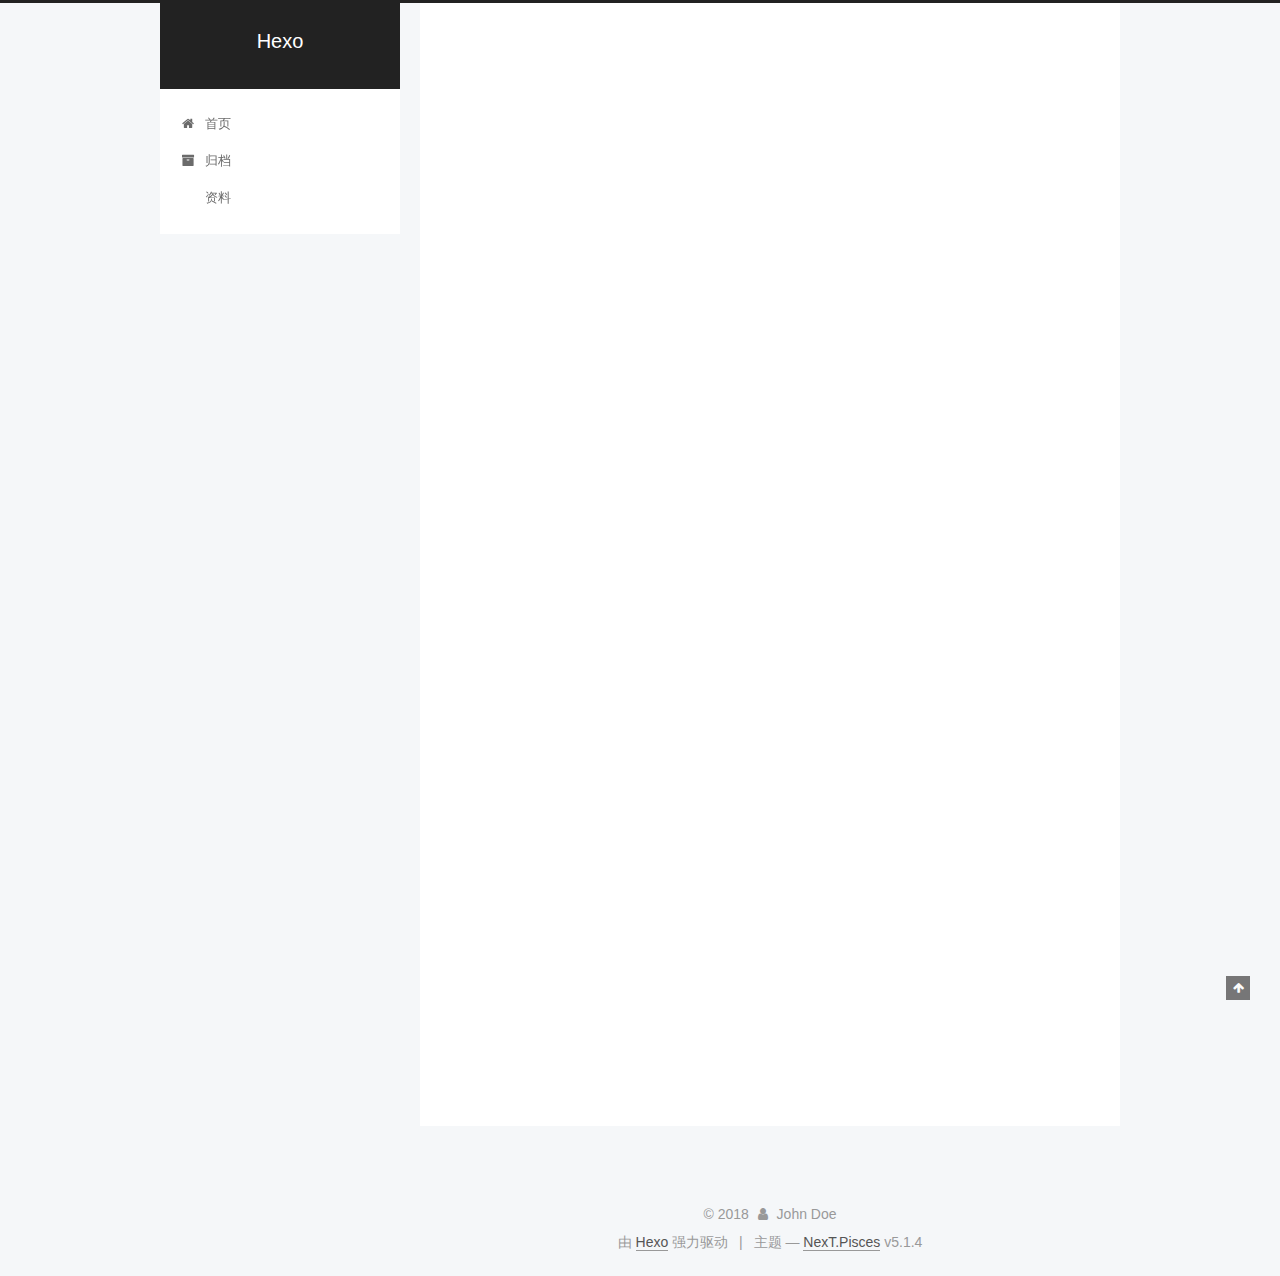
<file: 2018/04/28/hello-world/index.html>
<!DOCTYPE html>



  


<html class="theme-next pisces use-motion" lang="zh-Hans">
<head>
  <meta charset="UTF-8"/>
<meta http-equiv="X-UA-Compatible" content="IE=edge" />
<meta name="viewport" content="width=device-width, initial-scale=1, maximum-scale=1"/>
<meta name="theme-color" content="#222">









<meta http-equiv="Cache-Control" content="no-transform" />
<meta http-equiv="Cache-Control" content="no-siteapp" />
















  
  
  <link href="/lib/fancybox/source/jquery.fancybox.css?v=2.1.5" rel="stylesheet" type="text/css" />







<link href="/lib/font-awesome/css/font-awesome.min.css?v=4.6.2" rel="stylesheet" type="text/css" />

<link href="/css/main.css?v=5.1.4" rel="stylesheet" type="text/css" />


  <link rel="apple-touch-icon" sizes="180x180" href="/images/apple-touch-icon-next.png?v=5.1.4">


  <link rel="icon" type="image/png" sizes="32x32" href="/images/favicon-32x32-next.png?v=5.1.4">


  <link rel="icon" type="image/png" sizes="16x16" href="/images/favicon-16x16-next.png?v=5.1.4">


  <link rel="mask-icon" href="/images/logo.svg?v=5.1.4" color="#222">





  <meta name="keywords" content="Hexo, NexT" />










<meta name="description" content="Welcome to Hexo! This is your very first post. Check documentation for more info. If you get any problems when using Hexo, you can find the answer in troubleshooting or you can ask me on GitHub. Quick">
<meta property="og:type" content="article">
<meta property="og:title" content="Hello World">
<meta property="og:url" content="http://yoursite.com/2018/04/28/hello-world/index.html">
<meta property="og:site_name" content="Hexo">
<meta property="og:description" content="Welcome to Hexo! This is your very first post. Check documentation for more info. If you get any problems when using Hexo, you can find the answer in troubleshooting or you can ask me on GitHub. Quick">
<meta property="og:locale" content="zh-Hans">
<meta property="og:updated_time" content="2018-04-28T07:00:27.364Z">
<meta name="twitter:card" content="summary">
<meta name="twitter:title" content="Hello World">
<meta name="twitter:description" content="Welcome to Hexo! This is your very first post. Check documentation for more info. If you get any problems when using Hexo, you can find the answer in troubleshooting or you can ask me on GitHub. Quick">



<script type="text/javascript" id="hexo.configurations">
  var NexT = window.NexT || {};
  var CONFIG = {
    root: '/',
    scheme: 'Pisces',
    version: '5.1.4',
    sidebar: {"position":"left","display":"post","offset":12,"b2t":false,"scrollpercent":false,"onmobile":false},
    fancybox: true,
    tabs: true,
    motion: {"enable":true,"async":false,"transition":{"post_block":"fadeIn","post_header":"slideDownIn","post_body":"slideDownIn","coll_header":"slideLeftIn","sidebar":"slideUpIn"}},
    duoshuo: {
      userId: '0',
      author: '博主'
    },
    algolia: {
      applicationID: '',
      apiKey: '',
      indexName: '',
      hits: {"per_page":10},
      labels: {"input_placeholder":"Search for Posts","hits_empty":"We didn't find any results for the search: ${query}","hits_stats":"${hits} results found in ${time} ms"}
    }
  };
</script>



  <link rel="canonical" href="http://yoursite.com/2018/04/28/hello-world/"/>





  <title>Hello World | Hexo</title>
  








</head>

<body itemscope itemtype="http://schema.org/WebPage" lang="zh-Hans">

  
  
    
  

  <div class="container sidebar-position-left page-post-detail">
    <div class="headband"></div>

    <header id="header" class="header" itemscope itemtype="http://schema.org/WPHeader">
      <div class="header-inner"><div class="site-brand-wrapper">
  <div class="site-meta ">
    

    <div class="custom-logo-site-title">
      <a href="/"  class="brand" rel="start">
        <span class="logo-line-before"><i></i></span>
        <span class="site-title">Hexo</span>
        <span class="logo-line-after"><i></i></span>
      </a>
    </div>
      
        <p class="site-subtitle"></p>
      
  </div>

  <div class="site-nav-toggle">
    <button>
      <span class="btn-bar"></span>
      <span class="btn-bar"></span>
      <span class="btn-bar"></span>
    </button>
  </div>
</div>

<nav class="site-nav">
  

  
    <ul id="menu" class="menu">
      
        
        <li class="menu-item menu-item-home">
          <a href="/" rel="section">
            
              <i class="menu-item-icon fa fa-fw fa-home"></i> <br />
            
            首页
          </a>
        </li>
      
        
        <li class="menu-item menu-item-archives">
          <a href="/archives/" rel="section">
            
              <i class="menu-item-icon fa fa-fw fa-archive"></i> <br />
            
            归档
          </a>
        </li>
      
        
        <li class="menu-item menu-item-something">
          <a href="/something/" rel="section">
            
              <i class="menu-item-icon fa fa-fw fa-something"></i> <br />
            
            资料
          </a>
        </li>
      

      
    </ul>
  

  
</nav>



 </div>
    </header>

    <main id="main" class="main">
      <div class="main-inner">
        <div class="content-wrap">
          <div id="content" class="content">
            

  <div id="posts" class="posts-expand">
    

  

  
  
  

  <article class="post post-type-normal" itemscope itemtype="http://schema.org/Article">
  
  
  
  <div class="post-block">
    <link itemprop="mainEntityOfPage" href="http://yoursite.com/2018/04/28/hello-world/">

    <span hidden itemprop="author" itemscope itemtype="http://schema.org/Person">
      <meta itemprop="name" content="John Doe">
      <meta itemprop="description" content="">
      <meta itemprop="image" content="/images/avatar.gif">
    </span>

    <span hidden itemprop="publisher" itemscope itemtype="http://schema.org/Organization">
      <meta itemprop="name" content="Hexo">
    </span>

    
      <header class="post-header">

        
        
          <h1 class="post-title" itemprop="name headline">Hello World</h1>
        

        <div class="post-meta">
          <span class="post-time">
            
              <span class="post-meta-item-icon">
                <i class="fa fa-calendar-o"></i>
              </span>
              
                <span class="post-meta-item-text">发表于</span>
              
              <time title="创建于" itemprop="dateCreated datePublished" datetime="2018-04-28T15:00:27+08:00">
                2018-04-28
              </time>
            

            

            
          </span>

          

          
            
          

          
          

          

          

          

        </div>
      </header>
    

    
    
    
    <div class="post-body" itemprop="articleBody">

      
      

      
        <p>Welcome to <a href="https://hexo.io/" target="_blank" rel="noopener">Hexo</a>! This is your very first post. Check <a href="https://hexo.io/docs/" target="_blank" rel="noopener">documentation</a> for more info. If you get any problems when using Hexo, you can find the answer in <a href="https://hexo.io/docs/troubleshooting.html" target="_blank" rel="noopener">troubleshooting</a> or you can ask me on <a href="https://github.com/hexojs/hexo/issues" target="_blank" rel="noopener">GitHub</a>.</p>
<h2 id="Quick-Start"><a href="#Quick-Start" class="headerlink" title="Quick Start"></a>Quick Start</h2><h3 id="Create-a-new-post"><a href="#Create-a-new-post" class="headerlink" title="Create a new post"></a>Create a new post</h3><figure class="highlight bash"><table><tr><td class="gutter"><pre><span class="line">1</span><br></pre></td><td class="code"><pre><span class="line">$ hexo new <span class="string">"My New Post"</span></span><br></pre></td></tr></table></figure>
<p>More info: <a href="https://hexo.io/docs/writing.html" target="_blank" rel="noopener">Writing</a></p>
<h3 id="Run-server"><a href="#Run-server" class="headerlink" title="Run server"></a>Run server</h3><figure class="highlight bash"><table><tr><td class="gutter"><pre><span class="line">1</span><br></pre></td><td class="code"><pre><span class="line">$ hexo server</span><br></pre></td></tr></table></figure>
<p>More info: <a href="https://hexo.io/docs/server.html" target="_blank" rel="noopener">Server</a></p>
<h3 id="Generate-static-files"><a href="#Generate-static-files" class="headerlink" title="Generate static files"></a>Generate static files</h3><figure class="highlight bash"><table><tr><td class="gutter"><pre><span class="line">1</span><br></pre></td><td class="code"><pre><span class="line">$ hexo generate</span><br></pre></td></tr></table></figure>
<p>More info: <a href="https://hexo.io/docs/generating.html" target="_blank" rel="noopener">Generating</a></p>
<h3 id="Deploy-to-remote-sites"><a href="#Deploy-to-remote-sites" class="headerlink" title="Deploy to remote sites"></a>Deploy to remote sites</h3><figure class="highlight bash"><table><tr><td class="gutter"><pre><span class="line">1</span><br></pre></td><td class="code"><pre><span class="line">$ hexo deploy</span><br></pre></td></tr></table></figure>
<p>More info: <a href="https://hexo.io/docs/deployment.html" target="_blank" rel="noopener">Deployment</a></p>

      
    </div>
    
    
    

    

    

    

    <footer class="post-footer">
      

      
      
      

      
        <div class="post-nav">
          <div class="post-nav-next post-nav-item">
            
          </div>

          <span class="post-nav-divider"></span>

          <div class="post-nav-prev post-nav-item">
            
              <a href="/2018/04/28/hello-myblog/" rel="prev" title="hello,myblog">
                hello,myblog <i class="fa fa-chevron-right"></i>
              </a>
            
          </div>
        </div>
      

      
      
    </footer>
  </div>
  
  
  
  </article>



    <div class="post-spread">
      
    </div>
  </div>


          </div>
          


          

  



        </div>
        
          
  
  <div class="sidebar-toggle">
    <div class="sidebar-toggle-line-wrap">
      <span class="sidebar-toggle-line sidebar-toggle-line-first"></span>
      <span class="sidebar-toggle-line sidebar-toggle-line-middle"></span>
      <span class="sidebar-toggle-line sidebar-toggle-line-last"></span>
    </div>
  </div>

  <aside id="sidebar" class="sidebar">
    
    <div class="sidebar-inner">

      

      
        <ul class="sidebar-nav motion-element">
          <li class="sidebar-nav-toc sidebar-nav-active" data-target="post-toc-wrap">
            文章目录
          </li>
          <li class="sidebar-nav-overview" data-target="site-overview-wrap">
            站点概览
          </li>
        </ul>
      

      <section class="site-overview-wrap sidebar-panel">
        <div class="site-overview">
          <div class="site-author motion-element" itemprop="author" itemscope itemtype="http://schema.org/Person">
            
              <p class="site-author-name" itemprop="name">John Doe</p>
              <p class="site-description motion-element" itemprop="description"></p>
          </div>

          <nav class="site-state motion-element">

            
              <div class="site-state-item site-state-posts">
              
                <a href="/archives/">
              
                  <span class="site-state-item-count">2</span>
                  <span class="site-state-item-name">日志</span>
                </a>
              </div>
            

            

            
              
              
              <div class="site-state-item site-state-tags">
                
                  <span class="site-state-item-count">2</span>
                  <span class="site-state-item-name">标签</span>
                
              </div>
            

          </nav>

          

          

          
          

          
          

          

        </div>
      </section>

      
      <!--noindex-->
        <section class="post-toc-wrap motion-element sidebar-panel sidebar-panel-active">
          <div class="post-toc">

            
              
            

            
              <div class="post-toc-content"><ol class="nav"><li class="nav-item nav-level-2"><a class="nav-link" href="#Quick-Start"><span class="nav-number">1.</span> <span class="nav-text">Quick Start</span></a><ol class="nav-child"><li class="nav-item nav-level-3"><a class="nav-link" href="#Create-a-new-post"><span class="nav-number">1.1.</span> <span class="nav-text">Create a new post</span></a></li><li class="nav-item nav-level-3"><a class="nav-link" href="#Run-server"><span class="nav-number">1.2.</span> <span class="nav-text">Run server</span></a></li><li class="nav-item nav-level-3"><a class="nav-link" href="#Generate-static-files"><span class="nav-number">1.3.</span> <span class="nav-text">Generate static files</span></a></li><li class="nav-item nav-level-3"><a class="nav-link" href="#Deploy-to-remote-sites"><span class="nav-number">1.4.</span> <span class="nav-text">Deploy to remote sites</span></a></li></ol></li></ol></div>
            

          </div>
        </section>
      <!--/noindex-->
      

      

    </div>
  </aside>


        
      </div>
    </main>

    <footer id="footer" class="footer">
      <div class="footer-inner">
        <div class="copyright">&copy; <span itemprop="copyrightYear">2018</span>
  <span class="with-love">
    <i class="fa fa-user"></i>
  </span>
  <span class="author" itemprop="copyrightHolder">John Doe</span>

  
</div>


  <div class="powered-by">由 <a class="theme-link" target="_blank" href="https://hexo.io">Hexo</a> 强力驱动</div>



  <span class="post-meta-divider">|</span>



  <div class="theme-info">主题 &mdash; <a class="theme-link" target="_blank" href="https://github.com/iissnan/hexo-theme-next">NexT.Pisces</a> v5.1.4</div>




        







        
      </div>
    </footer>

    
      <div class="back-to-top">
        <i class="fa fa-arrow-up"></i>
        
      </div>
    

    

  </div>

  

<script type="text/javascript">
  if (Object.prototype.toString.call(window.Promise) !== '[object Function]') {
    window.Promise = null;
  }
</script>









  












  
  
    <script type="text/javascript" src="/lib/jquery/index.js?v=2.1.3"></script>
  

  
  
    <script type="text/javascript" src="/lib/fastclick/lib/fastclick.min.js?v=1.0.6"></script>
  

  
  
    <script type="text/javascript" src="/lib/jquery_lazyload/jquery.lazyload.js?v=1.9.7"></script>
  

  
  
    <script type="text/javascript" src="/lib/velocity/velocity.min.js?v=1.2.1"></script>
  

  
  
    <script type="text/javascript" src="/lib/velocity/velocity.ui.min.js?v=1.2.1"></script>
  

  
  
    <script type="text/javascript" src="/lib/fancybox/source/jquery.fancybox.pack.js?v=2.1.5"></script>
  


  


  <script type="text/javascript" src="/js/src/utils.js?v=5.1.4"></script>

  <script type="text/javascript" src="/js/src/motion.js?v=5.1.4"></script>



  
  


  <script type="text/javascript" src="/js/src/affix.js?v=5.1.4"></script>

  <script type="text/javascript" src="/js/src/schemes/pisces.js?v=5.1.4"></script>



  
  <script type="text/javascript" src="/js/src/scrollspy.js?v=5.1.4"></script>
<script type="text/javascript" src="/js/src/post-details.js?v=5.1.4"></script>



  


  <script type="text/javascript" src="/js/src/bootstrap.js?v=5.1.4"></script>



  


  




	





  





  












  





  

  

  

  
  

  

  

  

</body>
</html>
</file>
<file: css/style.css>
body {
  width: 100%;
}
body:before,
body:after {
  content: "";
  display: table;
}
body:after {
  clear: both;
}
html,
body,
div,
span,
applet,
object,
iframe,
h1,
h2,
h3,
h4,
h5,
h6,
p,
blockquote,
pre,
a,
abbr,
acronym,
address,
big,
cite,
code,
del,
dfn,
em,
img,
ins,
kbd,
q,
s,
samp,
small,
strike,
strong,
sub,
sup,
tt,
var,
dl,
dt,
dd,
ol,
ul,
li,
fieldset,
form,
label,
legend,
table,
caption,
tbody,
tfoot,
thead,
tr,
th,
td {
  margin: 0;
  padding: 0;
  border: 0;
  outline: 0;
  font-weight: inherit;
  font-style: inherit;
  font-family: inherit;
  font-size: 100%;
  vertical-align: baseline;
}
body {
  line-height: 1;
  color: #000;
  background: #fff;
}
ol,
ul {
  list-style: none;
}
table {
  border-collapse: separate;
  border-spacing: 0;
  vertical-align: middle;
}
caption,
th,
td {
  text-align: left;
  font-weight: normal;
  vertical-align: middle;
}
a img {
  border: none;
}
input,
button {
  margin: 0;
  padding: 0;
}
input::-moz-focus-inner,
button::-moz-focus-inner {
  border: 0;
  padding: 0;
}
@font-face {
  font-family: FontAwesome;
  font-style: normal;
  font-weight: normal;
  src: url("fonts/fontawesome-webfont.eot?v=#4.0.3");
  src: url("fonts/fontawesome-webfont.eot?#iefix&v=#4.0.3") format("embedded-opentype"), url("fonts/fontawesome-webfont.woff?v=#4.0.3") format("woff"), url("fonts/fontawesome-webfont.ttf?v=#4.0.3") format("truetype"), url("fonts/fontawesome-webfont.svg#fontawesomeregular?v=#4.0.3") format("svg");
}
html,
body,
#container {
  height: 100%;
}
body {
  background: #eee;
  font: 14px -apple-system, BlinkMacSystemFont, "Segoe UI", "Roboto", "Oxygen", "Ubuntu", "Cantarell", "Fira Sans", "Droid Sans", "Helvetica Neue", sans-serif;
  -webkit-text-size-adjust: 100%;
}
.outer {
  max-width: 1220px;
  margin: 0 auto;
  padding: 0 20px;
}
.outer:before,
.outer:after {
  content: "";
  display: table;
}
.outer:after {
  clear: both;
}
.inner {
  display: inline;
  float: left;
  width: 98.33333333333333%;
  margin: 0 0.833333333333333%;
}
.left,
.alignleft {
  float: left;
}
.right,
.alignright {
  float: right;
}
.clear {
  clear: both;
}
#container {
  position: relative;
}
.mobile-nav-on {
  overflow: hidden;
}
#wrap {
  height: 100%;
  width: 100%;
  position: absolute;
  top: 0;
  left: 0;
  -webkit-transition: 0.2s ease-out;
  -moz-transition: 0.2s ease-out;
  -ms-transition: 0.2s ease-out;
  transition: 0.2s ease-out;
  z-index: 1;
  background: #eee;
}
.mobile-nav-on #wrap {
  left: 280px;
}
@media screen and (min-width: 768px) {
  #main {
    display: inline;
    float: left;
    width: 73.33333333333333%;
    margin: 0 0.833333333333333%;
  }
}
.article-date,
.article-category-link,
.archive-year,
.widget-title {
  text-decoration: none;
  text-transform: uppercase;
  letter-spacing: 2px;
  color: #999;
  margin-bottom: 1em;
  margin-left: 5px;
  line-height: 1em;
  text-shadow: 0 1px #fff;
  font-weight: bold;
}
.article-inner,
.archive-article-inner {
  background: #fff;
  -webkit-box-shadow: 1px 2px 3px #ddd;
  box-shadow: 1px 2px 3px #ddd;
  border: 1px solid #ddd;
  border-radius: 3px;
}
.article-entry h1,
.widget h1 {
  font-size: 2em;
}
.article-entry h2,
.widget h2 {
  font-size: 1.5em;
}
.article-entry h3,
.widget h3 {
  font-size: 1.3em;
}
.article-entry h4,
.widget h4 {
  font-size: 1.2em;
}
.article-entry h5,
.widget h5 {
  font-size: 1em;
}
.article-entry h6,
.widget h6 {
  font-size: 1em;
  color: #999;
}
.article-entry hr,
.widget hr {
  border: 1px dashed #ddd;
}
.article-entry strong,
.widget strong {
  font-weight: bold;
}
.article-entry em,
.widget em,
.article-entry cite,
.widget cite {
  font-style: italic;
}
.article-entry sup,
.widget sup,
.article-entry sub,
.widget sub {
  font-size: 0.75em;
  line-height: 0;
  position: relative;
  vertical-align: baseline;
}
.article-entry sup,
.widget sup {
  top: -0.5em;
}
.article-entry sub,
.widget sub {
  bottom: -0.2em;
}
.article-entry small,
.widget small {
  font-size: 0.85em;
}
.article-entry acronym,
.widget acronym,
.article-entry abbr,
.widget abbr {
  border-bottom: 1px dotted;
}
.article-entry ul,
.widget ul,
.article-entry ol,
.widget ol,
.article-entry dl,
.widget dl {
  margin: 0 20px;
  line-height: 1.6em;
}
.article-entry ul ul,
.widget ul ul,
.article-entry ol ul,
.widget ol ul,
.article-entry ul ol,
.widget ul ol,
.article-entry ol ol,
.widget ol ol {
  margin-top: 0;
  margin-bottom: 0;
}
.article-entry ul,
.widget ul {
  list-style: disc;
}
.article-entry ol,
.widget ol {
  list-style: decimal;
}
.article-entry dt,
.widget dt {
  font-weight: bold;
}
#header {
  height: 300px;
  position: relative;
  border-bottom: 1px solid #ddd;
}
#header:before,
#header:after {
  content: "";
  position: absolute;
  left: 0;
  right: 0;
  height: 40px;
}
#header:before {
  top: 0;
  background: -webkit-linear-gradient(rgba(0,0,0,0.2), transparent);
  background: -moz-linear-gradient(rgba(0,0,0,0.2), transparent);
  background: -ms-linear-gradient(rgba(0,0,0,0.2), transparent);
  background: linear-gradient(rgba(0,0,0,0.2), transparent);
}
#header:after {
  bottom: 0;
  background: -webkit-linear-gradient(transparent, rgba(0,0,0,0.2));
  background: -moz-linear-gradient(transparent, rgba(0,0,0,0.2));
  background: -ms-linear-gradient(transparent, rgba(0,0,0,0.2));
  background: linear-gradient(transparent, rgba(0,0,0,0.2));
}
#header-outer {
  height: 100%;
  position: relative;
}
#header-inner {
  position: relative;
  overflow: hidden;
}
#banner {
  position: absolute;
  top: 0;
  left: 0;
  width: 100%;
  height: 100%;
  background: url("images/banner.jpg") center #000;
  -webkit-background-size: cover;
  -moz-background-size: cover;
  background-size: cover;
  z-index: -1;
}
#header-title {
  text-align: center;
  height: 40px;
  position: absolute;
  top: 50%;
  left: 0;
  margin-top: -20px;
}
#logo,
#subtitle {
  text-decoration: none;
  color: #fff;
  font-weight: 300;
  text-shadow: 0 1px 4px rgba(0,0,0,0.3);
}
#logo {
  font-size: 40px;
  line-height: 40px;
  letter-spacing: 2px;
}
#subtitle {
  font-size: 16px;
  line-height: 16px;
  letter-spacing: 1px;
}
#subtitle-wrap {
  margin-top: 16px;
}
#main-nav {
  float: left;
  margin-left: -15px;
}
.nav-icon,
.main-nav-link {
  float: left;
  color: #fff;
  opacity: 0.6;
  text-decoration: none;
  text-shadow: 0 1px rgba(0,0,0,0.2);
  -webkit-transition: opacity 0.2s;
  -moz-transition: opacity 0.2s;
  -ms-transition: opacity 0.2s;
  transition: opacity 0.2s;
  display: block;
  padding: 20px 15px;
}
.nav-icon:hover,
.main-nav-link:hover {
  opacity: 1;
}
.nav-icon {
  font-family: FontAwesome;
  text-align: center;
  font-size: 14px;
  width: 14px;
  height: 14px;
  padding: 20px 15px;
  position: relative;
  cursor: pointer;
}
.main-nav-link {
  font-weight: 300;
  letter-spacing: 1px;
}
@media screen and (max-width: 479px) {
  .main-nav-link {
    display: none;
  }
}
#main-nav-toggle {
  display: none;
}
#main-nav-toggle:before {
  content: "\f0c9";
}
@media screen and (max-width: 479px) {
  #main-nav-toggle {
    display: block;
  }
}
#sub-nav {
  float: right;
  margin-right: -15px;
}
#nav-rss-link:before {
  content: "\f09e";
}
#nav-search-btn:before {
  content: "\f002";
}
#search-form-wrap {
  position: absolute;
  top: 15px;
  width: 150px;
  height: 30px;
  right: -150px;
  opacity: 0;
  -webkit-transition: 0.2s ease-out;
  -moz-transition: 0.2s ease-out;
  -ms-transition: 0.2s ease-out;
  transition: 0.2s ease-out;
}
#search-form-wrap.on {
  opacity: 1;
  right: 0;
}
@media screen and (max-width: 479px) {
  #search-form-wrap {
    width: 100%;
    right: -100%;
  }
}
.search-form {
  position: absolute;
  top: 0;
  left: 0;
  right: 0;
  background: #fff;
  padding: 5px 15px;
  border-radius: 15px;
  -webkit-box-shadow: 0 0 10px rgba(0,0,0,0.3);
  box-shadow: 0 0 10px rgba(0,0,0,0.3);
}
.search-form-input {
  border: none;
  background: none;
  color: #555;
  width: 100%;
  font: 13px -apple-system, BlinkMacSystemFont, "Segoe UI", "Roboto", "Oxygen", "Ubuntu", "Cantarell", "Fira Sans", "Droid Sans", "Helvetica Neue", sans-serif;
  outline: none;
}
.search-form-input::-webkit-search-results-decoration,
.search-form-input::-webkit-search-cancel-button {
  -webkit-appearance: none;
}
.search-form-submit {
  position: absolute;
  top: 50%;
  right: 10px;
  margin-top: -7px;
  font: 13px FontAwesome;
  border: none;
  background: none;
  color: #bbb;
  cursor: pointer;
}
.search-form-submit:hover,
.search-form-submit:focus {
  color: #777;
}
.article {
  margin: 50px 0;
}
.article-inner {
  overflow: hidden;
}
.article-meta:before,
.article-meta:after {
  content: "";
  display: table;
}
.article-meta:after {
  clear: both;
}
.article-date {
  float: left;
}
.article-category {
  float: left;
  line-height: 1em;
  color: #ccc;
  text-shadow: 0 1px #fff;
  margin-left: 8px;
}
.article-category:before {
  content: "\2022";
}
.article-category-link {
  margin: 0 12px 1em;
}
.article-header {
  padding: 20px 20px 0;
}
.article-title {
  text-decoration: none;
  font-size: 2em;
  font-weight: bold;
  color: #555;
  line-height: 1.1em;
  -webkit-transition: color 0.2s;
  -moz-transition: color 0.2s;
  -ms-transition: color 0.2s;
  transition: color 0.2s;
}
a.article-title:hover {
  color: #258fb8;
}
.article-entry {
  color: #555;
  padding: 0 20px;
}
.article-entry:before,
.article-entry:after {
  content: "";
  display: table;
}
.article-entry:after {
  clear: both;
}
.article-entry p,
.article-entry table {
  line-height: 1.6em;
  margin: 1.6em 0;
}
.article-entry h1,
.article-entry h2,
.article-entry h3,
.article-entry h4,
.article-entry h5,
.article-entry h6 {
  font-weight: bold;
}
.article-entry h1,
.article-entry h2,
.article-entry h3,
.article-entry h4,
.article-entry h5,
.article-entry h6 {
  line-height: 1.1em;
  margin: 1.1em 0;
}
.article-entry a {
  color: #258fb8;
  text-decoration: none;
}
.article-entry a:hover {
  text-decoration: underline;
}
.article-entry ul,
.article-entry ol,
.article-entry dl {
  margin-top: 1.6em;
  margin-bottom: 1.6em;
}
.article-entry img,
.article-entry video {
  max-width: 100%;
  height: auto;
  display: block;
  margin: auto;
}
.article-entry iframe {
  border: none;
}
.article-entry table {
  width: 100%;
  border-collapse: collapse;
  border-spacing: 0;
}
.article-entry th {
  font-weight: bold;
  border-bottom: 3px solid #ddd;
  padding-bottom: 0.5em;
}
.article-entry td {
  border-bottom: 1px solid #ddd;
  padding: 10px 0;
}
.article-entry blockquote {
  font-family: Georgia, "Times New Roman", serif;
  font-size: 1.4em;
  margin: 1.6em 20px;
  text-align: center;
}
.article-entry blockquote footer {
  font-size: 14px;
  margin: 1.6em 0;
  font-family: -apple-system, BlinkMacSystemFont, "Segoe UI", "Roboto", "Oxygen", "Ubuntu", "Cantarell", "Fira Sans", "Droid Sans", "Helvetica Neue", sans-serif;
}
.article-entry blockquote footer cite:before {
  content: "—";
  padding: 0 0.5em;
}
.article-entry .pullquote {
  text-align: left;
  width: 45%;
  margin: 0;
}
.article-entry .pullquote.left {
  margin-left: 0.5em;
  margin-right: 1em;
}
.article-entry .pullquote.right {
  margin-right: 0.5em;
  margin-left: 1em;
}
.article-entry .caption {
  color: #999;
  display: block;
  font-size: 0.9em;
  margin-top: 0.5em;
  position: relative;
  text-align: center;
}
.article-entry .video-container {
  position: relative;
  padding-top: 56.25%;
  height: 0;
  overflow: hidden;
}
.article-entry .video-container iframe,
.article-entry .video-container object,
.article-entry .video-container embed {
  position: absolute;
  top: 0;
  left: 0;
  width: 100%;
  height: 100%;
  margin-top: 0;
}
.article-more-link a {
  display: inline-block;
  line-height: 1em;
  padding: 6px 15px;
  border-radius: 15px;
  background: #eee;
  color: #999;
  text-shadow: 0 1px #fff;
  text-decoration: none;
}
.article-more-link a:hover {
  background: #258fb8;
  color: #fff;
  text-decoration: none;
  text-shadow: 0 1px #1e7293;
}
.article-footer {
  font-size: 0.85em;
  line-height: 1.6em;
  border-top: 1px solid #ddd;
  padding-top: 1.6em;
  margin: 0 20px 20px;
}
.article-footer:before,
.article-footer:after {
  content: "";
  display: table;
}
.article-footer:after {
  clear: both;
}
.article-footer a {
  color: #999;
  text-decoration: none;
}
.article-footer a:hover {
  color: #555;
}
.article-tag-list-item {
  float: left;
  margin-right: 10px;
}
.article-tag-list-link:before {
  content: "#";
}
.article-comment-link {
  float: right;
}
.article-comment-link:before {
  content: "\f075";
  font-family: FontAwesome;
  padding-right: 8px;
}
.article-share-link {
  cursor: pointer;
  float: right;
  margin-left: 20px;
}
.article-share-link:before {
  content: "\f064";
  font-family: FontAwesome;
  padding-right: 6px;
}
#article-nav {
  position: relative;
}
#article-nav:before,
#article-nav:after {
  content: "";
  display: table;
}
#article-nav:after {
  clear: both;
}
@media screen and (min-width: 768px) {
  #article-nav {
    margin: 50px 0;
  }
  #article-nav:before {
    width: 8px;
    height: 8px;
    position: absolute;
    top: 50%;
    left: 50%;
    margin-top: -4px;
    margin-left: -4px;
    content: "";
    border-radius: 50%;
    background: #ddd;
    -webkit-box-shadow: 0 1px 2px #fff;
    box-shadow: 0 1px 2px #fff;
  }
}
.article-nav-link-wrap {
  text-decoration: none;
  text-shadow: 0 1px #fff;
  color: #999;
  -webkit-box-sizing: border-box;
  -moz-box-sizing: border-box;
  box-sizing: border-box;
  margin-top: 50px;
  text-align: center;
  display: block;
}
.article-nav-link-wrap:hover {
  color: #555;
}
@media screen and (min-width: 768px) {
  .article-nav-link-wrap {
    width: 50%;
    margin-top: 0;
  }
}
@media screen and (min-width: 768px) {
  #article-nav-newer {
    float: left;
    text-align: right;
    padding-right: 20px;
  }
}
@media screen and (min-width: 768px) {
  #article-nav-older {
    float: right;
    text-align: left;
    padding-left: 20px;
  }
}
.article-nav-caption {
  text-transform: uppercase;
  letter-spacing: 2px;
  color: #ddd;
  line-height: 1em;
  font-weight: bold;
}
#article-nav-newer .article-nav-caption {
  margin-right: -2px;
}
.article-nav-title {
  font-size: 0.85em;
  line-height: 1.6em;
  margin-top: 0.5em;
}
.article-share-box {
  position: absolute;
  display: none;
  background: #fff;
  -webkit-box-shadow: 1px 2px 10px rgba(0,0,0,0.2);
  box-shadow: 1px 2px 10px rgba(0,0,0,0.2);
  border-radius: 3px;
  margin-left: -145px;
  overflow: hidden;
  z-index: 1;
}
.article-share-box.on {
  display: block;
}
.article-share-input {
  width: 100%;
  background: none;
  -webkit-box-sizing: border-box;
  -moz-box-sizing: border-box;
  box-sizing: border-box;
  font: 14px -apple-system, BlinkMacSystemFont, "Segoe UI", "Roboto", "Oxygen", "Ubuntu", "Cantarell", "Fira Sans", "Droid Sans", "Helvetica Neue", sans-serif;
  padding: 0 15px;
  color: #555;
  outline: none;
  border: 1px solid #ddd;
  border-radius: 3px 3px 0 0;
  height: 36px;
  line-height: 36px;
}
.article-share-links {
  background: #eee;
}
.article-share-links:before,
.article-share-links:after {
  content: "";
  display: table;
}
.article-share-links:after {
  clear: both;
}
.article-share-twitter,
.article-share-facebook,
.article-share-pinterest,
.article-share-google {
  width: 50px;
  height: 36px;
  display: block;
  float: left;
  position: relative;
  color: #999;
  text-shadow: 0 1px #fff;
}
.article-share-twitter:before,
.article-share-facebook:before,
.article-share-pinterest:before,
.article-share-google:before {
  font-size: 20px;
  font-family: FontAwesome;
  width: 20px;
  height: 20px;
  position: absolute;
  top: 50%;
  left: 50%;
  margin-top: -10px;
  margin-left: -10px;
  text-align: center;
}
.article-share-twitter:hover,
.article-share-facebook:hover,
.article-share-pinterest:hover,
.article-share-google:hover {
  color: #fff;
}
.article-share-twitter:before {
  content: "\f099";
}
.article-share-twitter:hover {
  background: #00aced;
  text-shadow: 0 1px #008abe;
}
.article-share-facebook:before {
  content: "\f09a";
}
.article-share-facebook:hover {
  background: #3b5998;
  text-shadow: 0 1px #2f477a;
}
.article-share-pinterest:before {
  content: "\f0d2";
}
.article-share-pinterest:hover {
  background: #cb2027;
  text-shadow: 0 1px #a21a1f;
}
.article-share-google:before {
  content: "\f0d5";
}
.article-share-google:hover {
  background: #dd4b39;
  text-shadow: 0 1px #be3221;
}
.article-gallery {
  background: #000;
  position: relative;
}
.article-gallery-photos {
  position: relative;
  overflow: hidden;
}
.article-gallery-img {
  display: none;
  max-width: 100%;
}
.article-gallery-img:first-child {
  display: block;
}
.article-gallery-img.loaded {
  position: absolute;
  display: block;
}
.article-gallery-img img {
  display: block;
  max-width: 100%;
  margin: 0 auto;
}
#comments {
  background: #fff;
  -webkit-box-shadow: 1px 2px 3px #ddd;
  box-shadow: 1px 2px 3px #ddd;
  padding: 20px;
  border: 1px solid #ddd;
  border-radius: 3px;
  margin: 50px 0;
}
#comments a {
  color: #258fb8;
}
.archives-wrap {
  margin: 50px 0;
}
.archives:before,
.archives:after {
  content: "";
  display: table;
}
.archives:after {
  clear: both;
}
.archive-year-wrap {
  margin-bottom: 1em;
}
.archives {
  -webkit-column-gap: 10px;
  -moz-column-gap: 10px;
  column-gap: 10px;
}
@media screen and (min-width: 480px) and (max-width: 767px) {
  .archives {
    -webkit-column-count: 2;
    -moz-column-count: 2;
    column-count: 2;
  }
}
@media screen and (min-width: 768px) {
  .archives {
    -webkit-column-count: 3;
    -moz-column-count: 3;
    column-count: 3;
  }
}
.archive-article {
  -webkit-column-break-inside: avoid;
  page-break-inside: avoid;
  overflow: hidden;
  break-inside: avoid-column;
}
.archive-article-inner {
  padding: 10px;
  margin-bottom: 15px;
}
.archive-article-title {
  text-decoration: none;
  font-weight: bold;
  color: #555;
  -webkit-transition: color 0.2s;
  -moz-transition: color 0.2s;
  -ms-transition: color 0.2s;
  transition: color 0.2s;
  line-height: 1.6em;
}
.archive-article-title:hover {
  color: #258fb8;
}
.archive-article-footer {
  margin-top: 1em;
}
.archive-article-date {
  color: #999;
  text-decoration: none;
  font-size: 0.85em;
  line-height: 1em;
  margin-bottom: 0.5em;
  display: block;
}
#page-nav {
  margin: 50px auto;
  background: #fff;
  -webkit-box-shadow: 1px 2px 3px #ddd;
  box-shadow: 1px 2px 3px #ddd;
  border: 1px solid #ddd;
  border-radius: 3px;
  text-align: center;
  color: #999;
  overflow: hidden;
}
#page-nav:before,
#page-nav:after {
  content: "";
  display: table;
}
#page-nav:after {
  clear: both;
}
#page-nav a,
#page-nav span {
  padding: 10px 20px;
  line-height: 1;
  height: 2ex;
}
#page-nav a {
  color: #999;
  text-decoration: none;
}
#page-nav a:hover {
  background: #999;
  color: #fff;
}
#page-nav .prev {
  float: left;
}
#page-nav .next {
  float: right;
}
#page-nav .page-number {
  display: inline-block;
}
@media screen and (max-width: 479px) {
  #page-nav .page-number {
    display: none;
  }
}
#page-nav .current {
  color: #555;
  font-weight: bold;
}
#page-nav .space {
  color: #ddd;
}
#footer {
  background: #262a30;
  padding: 50px 0;
  border-top: 1px solid #ddd;
  color: #999;
}
#footer a {
  color: #258fb8;
  text-decoration: none;
}
#footer a:hover {
  text-decoration: underline;
}
#footer-info {
  line-height: 1.6em;
  font-size: 0.85em;
}
.article-entry pre,
.article-entry .highlight {
  background: #2d2d2d;
  margin: 0 -20px;
  padding: 15px 20px;
  border-style: solid;
  border-color: #ddd;
  border-width: 1px 0;
  overflow: auto;
  color: #ccc;
  line-height: 22.400000000000002px;
}
.article-entry .highlight .gutter pre,
.article-entry .gist .gist-file .gist-data .line-numbers {
  color: #666;
  font-size: 0.85em;
}
.article-entry pre,
.article-entry code {
  font-family: "Source Code Pro", Consolas, Monaco, Menlo, Consolas, monospace;
}
.article-entry code {
  background: #eee;
  text-shadow: 0 1px #fff;
  padding: 0 0.3em;
}
.article-entry pre code {
  background: none;
  text-shadow: none;
  padding: 0;
}
.article-entry .highlight pre {
  border: none;
  margin: 0;
  padding: 0;
}
.article-entry .highlight table {
  margin: 0;
  width: auto;
}
.article-entry .highlight td {
  border: none;
  padding: 0;
}
.article-entry .highlight figcaption {
  font-size: 0.85em;
  color: #999;
  line-height: 1em;
  margin-bottom: 1em;
}
.article-entry .highlight figcaption:before,
.article-entry .highlight figcaption:after {
  content: "";
  display: table;
}
.article-entry .highlight figcaption:after {
  clear: both;
}
.article-entry .highlight figcaption a {
  float: right;
}
.article-entry .highlight .gutter pre {
  text-align: right;
  padding-right: 20px;
}
.article-entry .highlight .line {
  height: 22.400000000000002px;
}
.article-entry .highlight .line.marked {
  background: #515151;
}
.article-entry .gist {
  margin: 0 -20px;
  border-style: solid;
  border-color: #ddd;
  border-width: 1px 0;
  background: #2d2d2d;
  padding: 15px 20px 15px 0;
}
.article-entry .gist .gist-file {
  border: none;
  font-family: "Source Code Pro", Consolas, Monaco, Menlo, Consolas, monospace;
  margin: 0;
}
.article-entry .gist .gist-file .gist-data {
  background: none;
  border: none;
}
.article-entry .gist .gist-file .gist-data .line-numbers {
  background: none;
  border: none;
  padding: 0 20px 0 0;
}
.article-entry .gist .gist-file .gist-data .line-data {
  padding: 0 !important;
}
.article-entry .gist .gist-file .highlight {
  margin: 0;
  padding: 0;
  border: none;
}
.article-entry .gist .gist-file .gist-meta {
  background: #2d2d2d;
  color: #999;
  font: 0.85em -apple-system, BlinkMacSystemFont, "Segoe UI", "Roboto", "Oxygen", "Ubuntu", "Cantarell", "Fira Sans", "Droid Sans", "Helvetica Neue", sans-serif;
  text-shadow: 0 0;
  padding: 0;
  margin-top: 1em;
  margin-left: 20px;
}
.article-entry .gist .gist-file .gist-meta a {
  color: #258fb8;
  font-weight: normal;
}
.article-entry .gist .gist-file .gist-meta a:hover {
  text-decoration: underline;
}
pre .comment,
pre .title {
  color: #999;
}
pre .variable,
pre .attribute,
pre .tag,
pre .regexp,
pre .ruby .constant,
pre .xml .tag .title,
pre .xml .pi,
pre .xml .doctype,
pre .html .doctype,
pre .css .id,
pre .css .class,
pre .css .pseudo {
  color: #f2777a;
}
pre .number,
pre .preprocessor,
pre .built_in,
pre .literal,
pre .params,
pre .constant {
  color: #f99157;
}
pre .class,
pre .ruby .class .title,
pre .css .rules .attribute {
  color: #9c9;
}
pre .string,
pre .value,
pre .inheritance,
pre .header,
pre .ruby .symbol,
pre .xml .cdata {
  color: #9c9;
}
pre .css .hexcolor {
  color: #6cc;
}
pre .function,
pre .python .decorator,
pre .python .title,
pre .ruby .function .title,
pre .ruby .title .keyword,
pre .perl .sub,
pre .javascript .title,
pre .coffeescript .title {
  color: #69c;
}
pre .keyword,
pre .javascript .function {
  color: #c9c;
}
@media screen and (max-width: 479px) {
  #mobile-nav {
    position: absolute;
    top: 0;
    left: 0;
    width: 280px;
    height: 100%;
    background: #191919;
    border-right: 1px solid #fff;
  }
}
@media screen and (max-width: 479px) {
  .mobile-nav-link {
    display: block;
    color: #999;
    text-decoration: none;
    padding: 15px 20px;
    font-weight: bold;
  }
  .mobile-nav-link:hover {
    color: #fff;
  }
}
@media screen and (min-width: 768px) {
  #sidebar {
    display: inline;
    float: left;
    width: 23.333333333333332%;
    margin: 0 0.833333333333333%;
  }
}
.widget-wrap {
  margin: 50px 0;
}
.widget {
  color: #777;
  text-shadow: 0 1px #fff;
  background: #ddd;
  -webkit-box-shadow: 0 -1px 4px #ccc inset;
  box-shadow: 0 -1px 4px #ccc inset;
  border: 1px solid #ccc;
  padding: 15px;
  border-radius: 3px;
}
.widget a {
  color: #258fb8;
  text-decoration: none;
}
.widget a:hover {
  text-decoration: underline;
}
.widget ul ul,
.widget ol ul,
.widget dl ul,
.widget ul ol,
.widget ol ol,
.widget dl ol,
.widget ul dl,
.widget ol dl,
.widget dl dl {
  margin-left: 15px;
  list-style: disc;
}
.widget {
  line-height: 1.6em;
  word-wrap: break-word;
  font-size: 0.9em;
}
.widget ul,
.widget ol {
  list-style: none;
  margin: 0;
}
.widget ul ul,
.widget ol ul,
.widget ul ol,
.widget ol ol {
  margin: 0 20px;
}
.widget ul ul,
.widget ol ul {
  list-style: disc;
}
.widget ul ol,
.widget ol ol {
  list-style: decimal;
}
.category-list-count,
.tag-list-count,
.archive-list-count {
  padding-left: 5px;
  color: #999;
  font-size: 0.85em;
}
.category-list-count:before,
.tag-list-count:before,
.archive-list-count:before {
  content: "(";
}
.category-list-count:after,
.tag-list-count:after,
.archive-list-count:after {
  content: ")";
}
.tagcloud a {
  margin-right: 5px;
  display: inline-block;
}
</file>
<file: css/main.css>
/* normalize.css v3.0.2 | MIT License | git.io/normalize */
html {
  font-family: sans-serif; /* 1 */
  -ms-text-size-adjust: 100%; /* 2 */
  -webkit-text-size-adjust: 100%; /* 2 */
}
body {
  margin: 0;
}
article,
aside,
details,
figcaption,
figure,
footer,
header,
hgroup,
main,
menu,
nav,
section,
summary {
  display: block;
}
audio,
canvas,
progress,
video {
  display: inline-block; /* 1 */
  vertical-align: baseline; /* 2 */
}
audio:not([controls]) {
  display: none;
  height: 0;
}
[hidden],
template {
  display: none;
}
a {
  background-color: transparent;
}
a:active,
a:hover {
  outline: 0;
}
abbr[title] {
  border-bottom: 1px dotted;
}
b,
strong {
  font-weight: bold;
}
dfn {
  font-style: italic;
}
h1 {
  font-size: 2em;
  margin: 0.67em 0;
}
mark {
  background: #ff0;
  color: #000;
}
small {
  font-size: 80%;
}
sub,
sup {
  font-size: 75%;
  line-height: 0;
  position: relative;
  vertical-align: baseline;
}
sup {
  top: -0.5em;
}
sub {
  bottom: -0.25em;
}
img {
  border: 0;
}
svg:not(:root) {
  overflow: hidden;
}
figure {
  margin: 1em 40px;
}
hr {
  -moz-box-sizing: content-box;
  box-sizing: content-box;
  height: 0;
}
pre {
  overflow: auto;
}
code,
kbd,
pre,
samp {
  font-family: monospace, monospace;
  font-size: 1em;
}
button,
input,
optgroup,
select,
textarea {
  color: inherit; /* 1 */
  font: inherit; /* 2 */
  margin: 0; /* 3 */
}
button {
  overflow: visible;
}
button,
select {
  text-transform: none;
}
button,
html input[type="button"],
input[type="reset"],
input[type="submit"] {
  -webkit-appearance: button; /* 2 */
  cursor: pointer; /* 3 */
}
button[disabled],
html input[disabled] {
  cursor: default;
}
button::-moz-focus-inner,
input::-moz-focus-inner {
  border: 0;
  padding: 0;
}
input {
  line-height: normal;
}
input[type="checkbox"],
input[type="radio"] {
  box-sizing: border-box; /* 1 */
  padding: 0; /* 2 */
}
input[type="number"]::-webkit-inner-spin-button,
input[type="number"]::-webkit-outer-spin-button {
  height: auto;
}
input[type="search"] {
  -webkit-appearance: textfield; /* 1 */
  -moz-box-sizing: content-box;
  -webkit-box-sizing: content-box; /* 2 */
  box-sizing: content-box;
}
input[type="search"]::-webkit-search-cancel-button,
input[type="search"]::-webkit-search-decoration {
  -webkit-appearance: none;
}
fieldset {
  border: 1px solid #c0c0c0;
  margin: 0 2px;
  padding: 0.35em 0.625em 0.75em;
}
legend {
  border: 0; /* 1 */
  padding: 0; /* 2 */
}
textarea {
  overflow: auto;
}
optgroup {
  font-weight: bold;
}
table {
  border-collapse: collapse;
  border-spacing: 0;
}
td,
th {
  padding: 0;
}
::selection {
  background: #262a30;
  color: #fff;
}
body {
  position: relative;
  font-family: 'Lato', "PingFang SC", "Microsoft YaHei", sans-serif;
  font-size: 14px;
  line-height: 2;
  color: #555;
  background: #f5f7f9;
}
@media (max-width: 767px) {
  body {
    padding-right: 0 !important;
  }
}
@media (min-width: 768px) and (max-width: 991px) {
  body {
    padding-right: 0 !important;
  }
}
@media (min-width: 1600px) {
  body {
    font-size: 16px;
  }
}
h1,
h2,
h3,
h4,
h5,
h6 {
  margin: 0;
  padding: 0;
  font-weight: bold;
  line-height: 1.5;
  font-family: 'Lato', "PingFang SC", "Microsoft YaHei", sans-serif;
}
h2,
h3,
h4,
h5,
h6 {
  margin: 20px 0 15px;
}
h1 {
  font-size: 22px;
}
@media (max-width: 767px) {
  h1 {
    font-size: 18px;
  }
}
h2 {
  font-size: 20px;
}
@media (max-width: 767px) {
  h2 {
    font-size: 16px;
  }
}
h3 {
  font-size: 18px;
}
@media (max-width: 767px) {
  h3 {
    font-size: 14px;
  }
}
h4 {
  font-size: 16px;
}
@media (max-width: 767px) {
  h4 {
    font-size: 12px;
  }
}
h5 {
  font-size: 14px;
}
@media (max-width: 767px) {
  h5 {
    font-size: 10px;
  }
}
h6 {
  font-size: 12px;
}
@media (max-width: 767px) {
  h6 {
    font-size: 8px;
  }
}
p {
  margin: 0 0 20px 0;
}
a {
  color: #555;
  text-decoration: none;
  outline: none;
  border-bottom: 1px solid #999;
  word-wrap: break-word;
}
a:hover {
  color: #222;
  border-bottom-color: #222;
}
blockquote {
  margin: 0;
  padding: 0;
}
img {
  display: block;
  margin: auto;
  max-width: 100%;
  height: auto;
}
hr {
  margin: 40px 0;
  height: 3px;
  border: none;
  background-color: #ddd;
  background-image: repeating-linear-gradient(-45deg, #fff, #fff 4px, transparent 4px, transparent 8px);
}
blockquote {
  padding: 0 15px;
  color: #666;
  border-left: 4px solid #ddd;
}
blockquote cite::before {
  content: "-";
  padding: 0 5px;
}
dt {
  font-weight: 700;
}
dd {
  margin: 0;
  padding: 0;
}
kbd {
  border: 1px solid #ccc;
  border-radius: 0.2em;
  box-shadow: 0.1em 0.1em 0.2em rgba(0,0,0,0.1);
  background-color: #f9f9f9;
  font-family: inherit;
  background-image: -webkit-linear-gradient(top, #eee, #fff, #eee);
  padding: 0.1em 0.3em;
  white-space: nowrap;
}
.text-left {
  text-align: left;
}
.text-center {
  text-align: center;
}
.text-right {
  text-align: right;
}
.text-justify {
  text-align: justify;
}
.text-nowrap {
  white-space: nowrap;
}
.text-lowercase {
  text-transform: lowercase;
}
.text-uppercase {
  text-transform: uppercase;
}
.text-capitalize {
  text-transform: capitalize;
}
.center-block {
  display: block;
  margin-left: auto;
  margin-right: auto;
}
.clearfix:before,
.clearfix:after {
  content: " ";
  display: table;
}
.clearfix:after {
  clear: both;
}
.pullquote {
  width: 45%;
}
.pullquote.left {
  float: left;
  margin-left: 5px;
  margin-right: 10px;
}
.pullquote.right {
  float: right;
  margin-left: 10px;
  margin-right: 5px;
}
.affix.affix.affix {
  position: fixed;
}
.translation {
  margin-top: -20px;
  font-size: 14px;
  color: #999;
}
.scrollbar-measure {
  width: 100px;
  height: 100px;
  overflow: scroll;
  position: absolute;
  top: -9999px;
}
.use-motion .motion-element {
  opacity: 0;
}
table {
  margin: 20px 0;
  width: 100%;
  border-collapse: collapse;
  border-spacing: 0;
  border: 1px solid #ddd;
  font-size: 14px;
  table-layout: fixed;
  word-wrap: break-all;
}
table>tbody>tr:nth-of-type(odd) {
  background-color: #f9f9f9;
}
table>tbody>tr:hover {
  background-color: #f5f5f5;
}
caption,
th,
td {
  padding: 8px;
  text-align: left;
  vertical-align: middle;
  font-weight: normal;
}
th,
td {
  border-bottom: 3px solid #ddd;
  border-right: 1px solid #eee;
}
th {
  padding-bottom: 10px;
  font-weight: 700;
}
td {
  border-bottom-width: 1px;
}
html,
body {
  height: 100%;
}
.container {
  position: relative;
  min-height: 100%;
}
.header-inner {
  margin: 0 auto;
  padding: 100px 0 70px;
  width: 700px;
}
@media (min-width: 1600px) {
  .container .header-inner {
    width: 900px;
  }
}
.main {
  padding-bottom: 150px;
}
.main-inner {
  margin: 0 auto;
  width: 700px;
}
@media (min-width: 1600px) {
  .container .main-inner {
    width: 900px;
  }
}
.footer {
  position: absolute;
  left: 0;
  bottom: 0;
  width: 100%;
  min-height: 50px;
}
.footer-inner {
  box-sizing: border-box;
  margin: 20px auto;
  width: 700px;
}
@media (min-width: 1600px) {
  .container .footer-inner {
    width: 900px;
  }
}
pre,
.highlight {
  overflow: auto;
  margin: 20px 0;
  padding: 0;
  font-size: 13px;
  color: #4d4d4c;
  background: #f7f7f7;
  line-height: 1.6;
}
pre,
code {
  font-family: consolas, Menlo, "PingFang SC", "Microsoft YaHei", monospace;
}
code {
  padding: 2px 4px;
  word-wrap: break-word;
  color: #555;
  background: #eee;
  border-radius: 3px;
  font-size: 13px;
}
pre {
  padding: 10px;
}
pre code {
  padding: 0;
  color: #4d4d4c;
  background: none;
  text-shadow: none;
}
.highlight {
  border-radius: 1px;
}
.highlight pre {
  border: none;
  margin: 0;
  padding: 10px 0;
}
.highlight table {
  margin: 0;
  width: auto;
  border: none;
}
.highlight td {
  border: none;
  padding: 0;
}
.highlight figcaption {
  font-size: 1em;
  color: #4d4d4c;
  line-height: 1em;
  margin-bottom: 1em;
}
.highlight figcaption:before,
.highlight figcaption:after {
  content: " ";
  display: table;
}
.highlight figcaption:after {
  clear: both;
}
.highlight figcaption a {
  float: right;
  color: #4d4d4c;
}
.highlight figcaption a:hover {
  border-bottom-color: #4d4d4c;
}
.highlight .gutter pre {
  padding-left: 10px;
  padding-right: 10px;
  color: #869194;
  text-align: right;
  background-color: #eff2f3;
}
.highlight .code pre {
  width: 100%;
  padding-left: 10px;
  padding-right: 10px;
  background-color: #f7f7f7;
}
.highlight .line {
  height: 20px;
}
.gutter {
  -webkit-user-select: none;
  -moz-user-select: none;
  -ms-user-select: none;
  user-select: none;
}
.gist table {
  width: auto;
}
.gist table td {
  border: none;
}
pre .deletion {
  background: #fdd;
}
pre .addition {
  background: #dfd;
}
pre .meta {
  color: #8959a8;
}
pre .comment {
  color: #8e908c;
}
pre .variable,
pre .attribute,
pre .tag,
pre .regexp,
pre .ruby .constant,
pre .xml .tag .title,
pre .xml .pi,
pre .xml .doctype,
pre .html .doctype,
pre .css .id,
pre .css .class,
pre .css .pseudo {
  color: #c82829;
}
pre .number,
pre .preprocessor,
pre .built_in,
pre .literal,
pre .params,
pre .constant,
pre .command {
  color: #f5871f;
}
pre .ruby .class .title,
pre .css .rules .attribute,
pre .string,
pre .value,
pre .inheritance,
pre .header,
pre .ruby .symbol,
pre .xml .cdata,
pre .special,
pre .number,
pre .formula {
  color: #718c00;
}
pre .title,
pre .css .hexcolor {
  color: #3e999f;
}
pre .function,
pre .python .decorator,
pre .python .title,
pre .ruby .function .title,
pre .ruby .title .keyword,
pre .perl .sub,
pre .javascript .title,
pre .coffeescript .title {
  color: #4271ae;
}
pre .keyword,
pre .javascript .function {
  color: #8959a8;
}
.full-image.full-image.full-image.full-image {
  border: none;
  max-width: 100%;
  width: auto;
  margin: 20px auto 25px;
}
@media (min-width: 992px) {
  .full-image.full-image.full-image.full-image {
    max-width: none;
    width: 118%;
    margin: 0 -9%;
  }
}
.blockquote-center,
.page-home .post-type-quote blockquote,
.page-post-detail .post-type-quote blockquote {
  position: relative;
  margin: 40px 0;
  padding: 0;
  border-left: none;
  text-align: center;
}
.blockquote-center::before,
.page-home .post-type-quote blockquote::before,
.page-post-detail .post-type-quote blockquote::before,
.blockquote-center::after,
.page-home .post-type-quote blockquote::after,
.page-post-detail .post-type-quote blockquote::after {
  position: absolute;
  content: ' ';
  display: block;
  width: 100%;
  height: 24px;
  opacity: 0.2;
  background-repeat: no-repeat;
  background-position: 0 -6px;
  background-size: 22px 22px;
}
.blockquote-center::before,
.page-home .post-type-quote blockquote::before,
.page-post-detail .post-type-quote blockquote::before {
  top: -20px;
  background-image: url("../images/quote-l.svg");
  border-top: 1px solid #ccc;
}
.blockquote-center::after,
.page-home .post-type-quote blockquote::after,
.page-post-detail .post-type-quote blockquote::after {
  bottom: -20px;
  background-image: url("../images/quote-r.svg");
  border-bottom: 1px solid #ccc;
  background-position: 100% 8px;
}
.blockquote-center p,
.page-home .post-type-quote blockquote p,
.page-post-detail .post-type-quote blockquote p,
.blockquote-center div,
.page-home .post-type-quote blockquote div,
.page-post-detail .post-type-quote blockquote div {
  text-align: center;
}
.post .post-body .group-picture img {
  box-sizing: border-box;
  padding: 0 3px;
  border: none;
}
.post .group-picture-row {
  overflow: hidden;
  margin-top: 6px;
}
.post .group-picture-row:first-child {
  margin-top: 0;
}
.post .group-picture-column {
  float: left;
}
.page-post-detail .post-body .group-picture-column {
  float: none;
  margin-top: 10px;
  width: auto !important;
}
.page-post-detail .post-body .group-picture-column img {
  margin: 0 auto;
}
.page-archive .group-picture-container {
  overflow: hidden;
}
.page-archive .group-picture-row {
  float: left;
}
.page-archive .group-picture-row:first-child {
  margin-top: 6px;
}
.page-archive .group-picture-column {
  max-width: 150px;
  max-height: 150px;
}
.post-body .note {
  position: relative;
  padding: 15px;
  margin-bottom: 20px;
  border: 1px solid #eee;
  border-left-width: 5px;
  border-radius: 3px;
}
.post-body .note h2,
.post-body .note h3,
.post-body .note h4,
.post-body .note h5,
.post-body .note h6 {
  margin-top: 0;
  margin-bottom: 0;
  border-bottom: initial;
  padding-top: 0 !important;
}
.post-body .note p:first-child,
.post-body .note ul:first-child,
.post-body .note ol:first-child,
.post-body .note table:first-child,
.post-body .note pre:first-child,
.post-body .note blockquote:first-child {
  margin-top: 0;
}
.post-body .note p:last-child,
.post-body .note ul:last-child,
.post-body .note ol:last-child,
.post-body .note table:last-child,
.post-body .note pre:last-child,
.post-body .note blockquote:last-child {
  margin-bottom: 0;
}
.post-body .note.default {
  border-left-color: #777;
}
.post-body .note.default h2,
.post-body .note.default h3,
.post-body .note.default h4,
.post-body .note.default h5,
.post-body .note.default h6 {
  color: #777;
}
.post-body .note.primary {
  border-left-color: #6f42c1;
}
.post-body .note.primary h2,
.post-body .note.primary h3,
.post-body .note.primary h4,
.post-body .note.primary h5,
.post-body .note.primary h6 {
  color: #6f42c1;
}
.post-body .note.info {
  border-left-color: #428bca;
}
.post-body .note.info h2,
.post-body .note.info h3,
.post-body .note.info h4,
.post-body .note.info h5,
.post-body .note.info h6 {
  color: #428bca;
}
.post-body .note.success {
  border-left-color: #5cb85c;
}
.post-body .note.success h2,
.post-body .note.success h3,
.post-body .note.success h4,
.post-body .note.success h5,
.post-body .note.success h6 {
  color: #5cb85c;
}
.post-body .note.warning {
  border-left-color: #f0ad4e;
}
.post-body .note.warning h2,
.post-body .note.warning h3,
.post-body .note.warning h4,
.post-body .note.warning h5,
.post-body .note.warning h6 {
  color: #f0ad4e;
}
.post-body .note.danger {
  border-left-color: #d9534f;
}
.post-body .note.danger h2,
.post-body .note.danger h3,
.post-body .note.danger h4,
.post-body .note.danger h5,
.post-body .note.danger h6 {
  color: #d9534f;
}
.post-body .label {
  display: inline;
  padding: 0 2px;
  white-space: nowrap;
}
.post-body .label.default {
  background-color: #f0f0f0;
}
.post-body .label.primary {
  background-color: #efe6f7;
}
.post-body .label.info {
  background-color: #e5f2f8;
}
.post-body .label.success {
  background-color: #e7f4e9;
}
.post-body .label.warning {
  background-color: #fcf6e1;
}
.post-body .label.danger {
  background-color: #fae8eb;
}
.post-body .tabs {
  position: relative;
  display: block;
  margin-bottom: 20px;
  padding-top: 10px;
}
.post-body .tabs ul.nav-tabs {
  margin: 0;
  padding: 0;
  display: flex;
  margin-bottom: -1px;
}
@media (max-width: 413px) {
  .post-body .tabs ul.nav-tabs {
    display: block;
    margin-bottom: 5px;
  }
}
.post-body .tabs ul.nav-tabs li.tab {
  list-style-type: none !important;
  margin: 0 0.25em 0 0;
  border-top: 3px solid transparent;
  border-left: 1px solid transparent;
  border-right: 1px solid transparent;
}
@media (max-width: 413px) {
  .post-body .tabs ul.nav-tabs li.tab {
    margin: initial;
    border-top: 1px solid transparent;
    border-left: 3px solid transparent;
    border-right: 1px solid transparent;
    border-bottom: 1px solid transparent;
  }
}
.post-body .tabs ul.nav-tabs li.tab a {
  outline: 0;
  border-bottom: initial;
  display: block;
  line-height: 1.8em;
  padding: 0.25em 0.75em;
  transition-duration: 0.2s;
  transition-timing-function: ease-out;
  transition-delay: 0s;
}
.post-body .tabs ul.nav-tabs li.tab a i {
  width: 1.285714285714286em;
}
.post-body .tabs ul.nav-tabs li.tab.active {
  border-top: 3px solid #fc6423;
  border-left: 1px solid #ddd;
  border-right: 1px solid #ddd;
  background-color: #fff;
}
@media (max-width: 413px) {
  .post-body .tabs ul.nav-tabs li.tab.active {
    border-top: 1px solid #ddd;
    border-left: 3px solid #fc6423;
    border-right: 1px solid #ddd;
    border-bottom: 1px solid #ddd;
  }
}
.post-body .tabs ul.nav-tabs li.tab.active a {
  cursor: default;
  color: #555;
}
.post-body .tabs .tab-content {
  background-color: #fff;
}
.post-body .tabs .tab-content .tab-pane {
  border: 1px solid #ddd;
  padding: 20px 20px 0 20px;
}
.post-body .tabs .tab-content .tab-pane:not(.active) {
  display: none !important;
}
.post-body .tabs .tab-content .tab-pane.active {
  display: block !important;
}
.btn {
  display: inline-block;
  padding: 0 20px;
  font-size: 14px;
  color: #555;
  background: #fff;
  border: 2px solid #555;
  text-decoration: none;
  border-radius: 2px;
  transition-property: background-color;
  transition-duration: 0.2s;
  transition-timing-function: ease-in-out;
  transition-delay: 0s;
  line-height: 2;
}
.btn:hover {
  border-color: #222;
  color: #fff;
  background: #222;
}
.btn +.btn {
  margin: 0 0 8px 8px;
}
.btn .fa-fw {
  width: 1.285714285714286em;
  text-align: left;
}
.btn-bar {
  display: block;
  width: 22px;
  height: 2px;
  background: #555;
  border-radius: 1px;
}
.btn-bar+.btn-bar {
  margin-top: 4px;
}
.pagination {
  margin: 120px 0 40px;
  text-align: center;
  border-top: 1px solid #eee;
}
.page-number-basic,
.pagination .prev,
.pagination .next,
.pagination .page-number,
.pagination .space {
  display: inline-block;
  position: relative;
  top: -1px;
  margin: 0 10px;
  padding: 0 11px;
}
@media (max-width: 767px) {
  .page-number-basic,
  .pagination .prev,
  .pagination .next,
  .pagination .page-number,
  .pagination .space {
    margin: 0 5px;
  }
}
.pagination .prev,
.pagination .next,
.pagination .page-number {
  border-bottom: 0;
  border-top: 1px solid #eee;
  transition-property: border-color;
  transition-duration: 0.2s;
  transition-timing-function: ease-in-out;
  transition-delay: 0s;
}
.pagination .prev:hover,
.pagination .next:hover,
.pagination .page-number:hover {
  border-top-color: #222;
}
.pagination .space {
  padding: 0;
  margin: 0;
}
.pagination .prev {
  margin-left: 0;
}
.pagination .next {
  margin-right: 0;
}
.pagination .page-number.current {
  color: #fff;
  background: #ccc;
  border-top-color: #ccc;
}
@media (max-width: 767px) {
  .pagination {
    border-top: none;
  }
  .pagination .prev,
  .pagination .next,
  .pagination .page-number {
    margin-bottom: 10px;
    border-top: 0;
    border-bottom: 1px solid #eee;
    padding: 0 10px;
  }
  .pagination .prev:hover,
  .pagination .next:hover,
  .pagination .page-number:hover {
    border-bottom-color: #222;
  }
}
.comments {
  margin: 60px 20px 0;
}
.tag-cloud {
  text-align: center;
}
.tag-cloud a {
  display: inline-block;
  margin: 10px;
}
.back-to-top {
  box-sizing: border-box;
  position: fixed;
  bottom: -100px;
  right: 30px;
  z-index: 1050;
  padding: 0 6px;
  width: 24px;
  background: #222;
  font-size: 12px;
  opacity: 0.6;
  color: #fff;
  cursor: pointer;
  text-align: center;
  -webkit-transform: translateZ(0);
  transition-property: bottom;
  transition-duration: 0.2s;
  transition-timing-function: ease-in-out;
  transition-delay: 0s;
}
@media (min-width: 768px) and (max-width: 991px) {
  .back-to-top {
    display: none !important;
  }
}
@media (max-width: 767px) {
  .back-to-top {
    display: none !important;
  }
}
.back-to-top.back-to-top-on {
  bottom: 30px;
}
.header {
  background: transparent;
}
.header-inner {
  position: relative;
}
.headband {
  height: 3px;
  background: #222;
}
.site-meta {
  margin: 0;
  text-align: center;
}
@media (max-width: 767px) {
  .site-meta {
    text-align: center;
  }
}
.brand {
  position: relative;
  display: inline-block;
  padding: 0 40px;
  color: #fff;
  background: #222;
  border-bottom: none;
}
.brand:hover {
  color: #fff;
}
.logo {
  display: inline-block;
  margin-right: 5px;
  line-height: 36px;
  vertical-align: top;
}
.site-title {
  display: inline-block;
  vertical-align: top;
  line-height: 36px;
  font-size: 20px;
  font-weight: normal;
  font-family: 'Lato', "PingFang SC", "Microsoft YaHei", sans-serif;
}
.site-subtitle {
  margin-top: 10px;
  font-size: 13px;
  color: #ddd;
}
.use-motion .brand {
  opacity: 0;
}
.use-motion .logo,
.use-motion .site-title,
.use-motion .site-subtitle {
  opacity: 0;
  position: relative;
  top: -10px;
}
.site-nav-toggle {
  display: none;
  position: absolute;
  top: 10px;
  left: 10px;
}
@media (max-width: 767px) {
  .site-nav-toggle {
    display: block;
  }
}
.site-nav-toggle button {
  margin-top: 2px;
  padding: 9px 10px;
  background: transparent;
  border: none;
}
@media (max-width: 767px) {
  .site-nav {
    display: none;
    margin: 0 -10px;
    padding: 0 10px;
    clear: both;
    border-top: 1px solid #ddd;
  }
}
@media (min-width: 768px) and (max-width: 991px) {
  .site-nav {
    display: block !important;
  }
}
@media (min-width: 992px) {
  .site-nav {
    display: block !important;
  }
}
.menu {
  margin-top: 20px;
  padding-left: 0;
  text-align: center;
}
.menu .menu-item {
  display: inline-block;
  margin: 0 10px;
  list-style: none;
}
@media screen and (max-width: 767px) {
  .menu .menu-item {
    margin-top: 10px;
  }
}
.menu .menu-item a {
  display: block;
  font-size: 13px;
  line-height: inherit;
  border-bottom: 1px solid transparent;
  transition-property: border-color;
  transition-duration: 0.2s;
  transition-timing-function: ease-in-out;
  transition-delay: 0s;
}
.menu .menu-item a:hover,
.menu-item-active a {
  border-bottom-color: #222;
}
.menu .menu-item .fa {
  margin-right: 5px;
}
.use-motion .menu-item {
  opacity: 0;
}
.post-body {
  font-family: 'Lato', "PingFang SC", "Microsoft YaHei", sans-serif;
}
@media (max-width: 767px) {
  .post-body {
    word-break: break-word;
  }
}
.post-body .fancybox img {
  display: block !important;
  margin: 0 auto;
  cursor: pointer;
  cursor: zoom-in;
  cursor: -webkit-zoom-in;
}
.post-body .image-caption,
.post-body .figure .caption {
  margin: -20px auto 15px;
  text-align: center;
  font-size: 14px;
  color: #999;
  font-weight: bold;
  line-height: 1;
}
.post-sticky-flag {
  display: inline-block;
  font-size: 16px;
  -ms-transform: rotate(30deg);
  -webkit-transform: rotate(30deg);
  -moz-transform: rotate(30deg);
  -ms-transform: rotate(30deg);
  -o-transform: rotate(30deg);
  transform: rotate(30deg);
}
.use-motion .post-block,
.use-motion .pagination,
.use-motion .comments {
  opacity: 0;
}
.use-motion .post-header {
  opacity: 0;
}
.use-motion .post-body {
  opacity: 0;
}
.use-motion .collection-title {
  opacity: 0;
}
.posts-expand {
  padding-top: 40px;
}
@media (max-width: 767px) {
  .posts-expand {
    margin: 0 20px;
  }
  .post-body pre .gutter pre {
    padding-right: 10px;
  }
  .post-body .highlight {
    margin-left: 0px;
    margin-right: 0px;
    padding: 0;
  }
  .post-body .highlight .gutter pre {
    padding-right: 10px;
  }
}
@media (min-width: 992px) {
  .posts-expand .post-body {
    text-align: justify;
  }
}
.posts-expand .post-body h2,
.posts-expand .post-body h3,
.posts-expand .post-body h4,
.posts-expand .post-body h5,
.posts-expand .post-body h6 {
  padding-top: 10px;
}
.posts-expand .post-body h2 .header-anchor,
.posts-expand .post-body h3 .header-anchor,
.posts-expand .post-body h4 .header-anchor,
.posts-expand .post-body h5 .header-anchor,
.posts-expand .post-body h6 .header-anchor {
  float: right;
  margin-left: 10px;
  color: #ccc;
  border-bottom-style: none;
  visibility: hidden;
}
.posts-expand .post-body h2 .header-anchor:hover,
.posts-expand .post-body h3 .header-anchor:hover,
.posts-expand .post-body h4 .header-anchor:hover,
.posts-expand .post-body h5 .header-anchor:hover,
.posts-expand .post-body h6 .header-anchor:hover {
  color: inherit;
}
.posts-expand .post-body h2:hover .header-anchor,
.posts-expand .post-body h3:hover .header-anchor,
.posts-expand .post-body h4:hover .header-anchor,
.posts-expand .post-body h5:hover .header-anchor,
.posts-expand .post-body h6:hover .header-anchor {
  visibility: visible;
}
.posts-expand .post-body ul li {
  list-style: circle;
}
.posts-expand .post-body img {
  box-sizing: border-box;
  margin: auto;
  padding: 3px;
  border: 1px solid #ddd;
}
.posts-expand .post-body .fancybox img {
  margin: 0 auto 25px;
}
@media (max-width: 767px) {
  .posts-collapse {
    margin: 0 20px;
  }
  .posts-collapse .post-title,
  .posts-collapse .post-meta {
    display: block;
    width: auto;
    text-align: left;
  }
}
.posts-collapse {
  position: relative;
  z-index: 1010;
  margin-left: 55px;
}
.posts-collapse::after {
  content: " ";
  position: absolute;
  top: 20px;
  left: 0;
  margin-left: -2px;
  width: 4px;
  height: 100%;
  background: #f5f5f5;
  z-index: -1;
}
@media (max-width: 767px) {
  .posts-collapse {
    margin: 0 20px;
  }
}
.posts-collapse .collection-title {
  position: relative;
  margin: 60px 0;
}
.posts-collapse .collection-title h1,
.posts-collapse .collection-title h2 {
  margin-left: 20px;
}
.posts-collapse .collection-title small {
  color: #bbb;
  margin-left: 5px;
}
.posts-collapse .collection-title::before {
  content: " ";
  position: absolute;
  left: 0;
  top: 50%;
  margin-left: -4px;
  margin-top: -4px;
  width: 8px;
  height: 8px;
  background: #bbb;
  border-radius: 50%;
}
.posts-collapse .post {
  margin: 30px 0;
}
.posts-collapse .post-header {
  position: relative;
  transition-duration: 0.2s;
  transition-timing-function: ease-in-out;
  transition-delay: 0s;
  transition-property: border;
  border-bottom: 1px dashed #ccc;
}
.posts-collapse .post-header::before {
  content: " ";
  position: absolute;
  left: 0;
  top: 12px;
  width: 6px;
  height: 6px;
  margin-left: -4px;
  background: #bbb;
  border-radius: 50%;
  border: 1px solid #fff;
  transition-duration: 0.2s;
  transition-timing-function: ease-in-out;
  transition-delay: 0s;
  transition-property: background;
}
.posts-collapse .post-header:hover {
  border-bottom-color: #666;
}
.posts-collapse .post-header:hover::before {
  background: #222;
}
.posts-collapse .post-meta {
  position: absolute;
  font-size: 12px;
  left: 20px;
  top: 5px;
}
.posts-collapse .post-comments-count {
  display: none;
}
.posts-collapse .post-title {
  margin-left: 60px;
  font-size: 16px;
  font-weight: normal;
  line-height: inherit;
}
.posts-collapse .post-title::after {
  margin-left: 3px;
  opacity: 0.6;
}
.posts-collapse .post-title a {
  color: #666;
  border-bottom: none;
}
.page-home .post-type-quote .post-header,
.page-post-detail .post-type-quote .post-header,
.page-home .post-type-quote .post-tags,
.page-post-detail .post-type-quote .post-tags {
  display: none;
}
.posts-expand .post-title {
  text-align: center;
  word-break: break-word;
  font-weight: 400;
}
.posts-expand .post-title-link {
  display: inline-block;
  position: relative;
  color: #555;
  border-bottom: none;
  line-height: 1.2;
  vertical-align: top;
}
.posts-expand .post-title-link::before {
  content: "";
  position: absolute;
  width: 100%;
  height: 2px;
  bottom: 0;
  left: 0;
  background-color: #000;
  visibility: hidden;
  -webkit-transform: scaleX(0);
  -moz-transform: scaleX(0);
  -ms-transform: scaleX(0);
  -o-transform: scaleX(0);
  transform: scaleX(0);
  transition-duration: 0.2s;
  transition-timing-function: ease-in-out;
  transition-delay: 0s;
}
.posts-expand .post-title-link:hover::before {
  visibility: visible;
  -webkit-transform: scaleX(1);
  -moz-transform: scaleX(1);
  -ms-transform: scaleX(1);
  -o-transform: scaleX(1);
  transform: scaleX(1);
}
.posts-expand .post-title-link .fa {
  font-size: 16px;
}
.posts-expand .post-meta {
  margin: 3px 0 60px 0;
  color: #999;
  font-family: 'Lato', "PingFang SC", "Microsoft YaHei", sans-serif;
  font-size: 12px;
  text-align: center;
}
.posts-expand .post-meta .post-category-list {
  display: inline-block;
  margin: 0;
  padding: 3px;
}
.posts-expand .post-meta .post-category-list-link {
  color: #999;
}
.posts-expand .post-meta .post-description {
  font-size: 14px;
  margin-top: 2px;
}
.post-meta-divider {
  margin: 0 0.5em;
}
.post-meta-item-icon {
  margin-right: 3px;
}
@media (min-width: 768px) and (max-width: 991px) {
  .post-meta-item-icon {
    display: inline-block;
  }
}
@media (max-width: 767px) {
  .post-meta-item-icon {
    display: inline-block;
  }
}
@media (min-width: 768px) and (max-width: 991px) {
  .post-meta-item-text {
    display: none;
  }
}
@media (max-width: 767px) {
  .post-meta-item-text {
    display: none;
  }
}
@media (max-width: 767px) {
  .posts-expand .post-comments-count {
    display: none;
  }
}
.post-button {
  margin-top: 40px;
}
.posts-expand .post-tags {
  margin-top: 40px;
  text-align: center;
}
.posts-expand .post-tags a {
  display: inline-block;
  margin-right: 10px;
  font-size: 13px;
}
.post-nav {
  display: table;
  margin-top: 15px;
  width: 100%;
  border-top: 1px solid #eee;
}
.post-nav-divider {
  display: table-cell;
  width: 10%;
}
.post-nav-item {
  display: table-cell;
  padding: 10px 0 0 0;
  width: 45%;
  vertical-align: top;
}
.post-nav-item a {
  position: relative;
  display: block;
  line-height: 25px;
  font-size: 14px;
  color: #555;
  border-bottom: none;
}
.post-nav-item a:hover {
  color: #222;
  border-bottom: none;
}
.post-nav-item a:active {
  top: 2px;
}
.post-nav-item .fa {
  position: absolute;
  top: 8px;
  left: 0;
  font-size: 12px;
}
.post-nav-next a {
  padding-left: 15px;
}
.post-nav-prev {
  text-align: right;
}
.post-nav-prev a {
  padding-right: 15px;
}
.post-nav-prev .fa {
  right: 0;
  left: auto;
}
.posts-expand .post-eof {
  display: block;
  margin: 80px auto 60px;
  width: 8%;
  height: 1px;
  background: #ccc;
  text-align: center;
}
.post:last-child .post-eof.post-eof.post-eof {
  display: none;
}
.post-gallery {
  display: table;
  table-layout: fixed;
  width: 100%;
  border-collapse: separate;
}
.post-gallery-row {
  display: table-row;
}
.post-gallery .post-gallery-img {
  display: table-cell;
  text-align: center;
  vertical-align: middle;
  border: none;
}
.post-gallery .post-gallery-img img {
  max-width: 100%;
  max-height: 100%;
  border: none;
}
.fancybox-close,
.fancybox-close:hover {
  border: none;
}
.rtl.post-body p,
.rtl.post-body a,
.rtl.post-body h1,
.rtl.post-body h2,
.rtl.post-body h3,
.rtl.post-body h4,
.rtl.post-body h5,
.rtl.post-body h6,
.rtl.post-body li,
.rtl.post-body ul,
.rtl.post-body ol {
  direction: rtl;
  font-family: UKIJ Ekran;
}
.rtl.post-title {
  font-family: UKIJ Ekran;
}
.sidebar {
  position: fixed;
  right: 0;
  top: 0;
  bottom: 0;
  width: 0;
  z-index: 1040;
  box-shadow: inset 0 2px 6px #000;
  background: #222;
  -webkit-transform: translateZ(0);
}
.sidebar a {
  color: #999;
  border-bottom-color: #555;
}
.sidebar a:hover {
  color: #eee;
}
@media (min-width: 768px) and (max-width: 991px) {
  .sidebar {
    display: none !important;
  }
}
@media (max-width: 767px) {
  .sidebar {
    display: none !important;
  }
}
.sidebar-inner {
  position: relative;
  padding: 20px 10px;
  color: #999;
  text-align: center;
}
.site-overview-wrap {
  overflow: hidden;
}
.site-overview {
  overflow-y: auto;
  overflow-x: hidden;
}
.sidebar-toggle {
  position: fixed;
  right: 30px;
  bottom: 45px;
  width: 14px;
  height: 14px;
  padding: 5px;
  background: #222;
  line-height: 0;
  z-index: 1050;
  cursor: pointer;
  -webkit-transform: translateZ(0);
}
@media (min-width: 768px) and (max-width: 991px) {
  .sidebar-toggle {
    display: none !important;
  }
}
@media (max-width: 767px) {
  .sidebar-toggle {
    display: none !important;
  }
}
.sidebar-toggle-line {
  position: relative;
  display: inline-block;
  vertical-align: top;
  height: 2px;
  width: 100%;
  background: #fff;
  margin-top: 3px;
}
.sidebar-toggle-line:first-child {
  margin-top: 0;
}
.site-author-image {
  display: block;
  margin: 0 auto;
  padding: 2px;
  max-width: 120px;
  height: auto;
  border: 1px solid #eee;
}
.site-author-name {
  margin: 0;
  text-align: center;
  color: #222;
  font-weight: 600;
}
.site-description {
  margin-top: 0;
  text-align: center;
  font-size: 13px;
  color: #999;
}
.site-state {
  overflow: hidden;
  line-height: 1.4;
  white-space: nowrap;
  text-align: center;
}
.site-state-item {
  display: inline-block;
  padding: 0 15px;
  border-left: 1px solid #eee;
}
.site-state-item:first-child {
  border-left: none;
}
.site-state-item a {
  border-bottom: none;
}
.site-state-item-count {
  display: block;
  text-align: center;
  color: inherit;
  font-weight: 600;
  font-size: 16px;
}
.site-state-item-name {
  font-size: 13px;
  color: #999;
}
.feed-link {
  margin-top: 20px;
}
.feed-link a {
  display: inline-block;
  padding: 0 15px;
  color: #fc6423;
  border: 1px solid #fc6423;
  border-radius: 4px;
}
.feed-link a i {
  color: #fc6423;
  font-size: 14px;
}
.feed-link a:hover {
  color: #fff;
  background: #fc6423;
}
.feed-link a:hover i {
  color: #fff;
}
.links-of-author {
  margin-top: 20px;
}
.links-of-author a {
  display: inline-block;
  vertical-align: middle;
  margin-right: 10px;
  margin-bottom: 10px;
  border-bottom-color: #555;
  font-size: 13px;
}
.links-of-author a:before {
  display: inline-block;
  vertical-align: middle;
  margin-right: 3px;
  content: " ";
  width: 4px;
  height: 4px;
  border-radius: 50%;
  background: #edff95;
}
.links-of-blogroll {
  font-size: 13px;
}
.links-of-blogroll-title {
  margin-top: 20px;
  font-size: 14px;
  font-weight: 600;
}
.links-of-blogroll-list {
  margin: 0;
  padding: 0;
  list-style: none;
}
.links-of-blogroll-item {
  padding: 2px 10px;
}
.links-of-blogroll-item a {
  max-width: 280px;
  box-sizing: border-box;
  display: inline-block;
  overflow: hidden;
  white-space: nowrap;
  text-overflow: ellipsis;
}
.sidebar-nav {
  margin: 0 0 20px;
  padding-left: 0;
}
.sidebar-nav li {
  display: inline-block;
  cursor: pointer;
  border-bottom: 1px solid transparent;
  font-size: 14px;
  color: #555;
}
.sidebar-nav li:hover {
  color: #fc6423;
}
.page-post-detail .sidebar-nav-toc {
  padding: 0 5px;
}
.page-post-detail .sidebar-nav-overview {
  margin-left: 10px;
}
.sidebar-nav .sidebar-nav-active {
  color: #fc6423;
  border-bottom-color: #fc6423;
}
.sidebar-nav .sidebar-nav-active:hover {
  color: #fc6423;
}
.sidebar-panel {
  display: none;
}
.sidebar-panel-active {
  display: block;
}
.post-toc-empty {
  font-size: 14px;
  color: #666;
}
.post-toc-wrap {
  overflow: hidden;
}
.post-toc {
  overflow: auto;
}
.post-toc ol {
  margin: 0;
  padding: 0 2px 5px 10px;
  text-align: left;
  list-style: none;
  font-size: 14px;
}
.post-toc ol > ol {
  padding-left: 0;
}
.post-toc ol a {
  transition-duration: 0.2s;
  transition-timing-function: ease-in-out;
  transition-delay: 0s;
  transition-property: all;
  color: #666;
  border-bottom-color: #ccc;
}
.post-toc ol a:hover {
  color: #000;
  border-bottom-color: #000;
}
.post-toc .nav-item {
  overflow: hidden;
  text-overflow: ellipsis;
  text-align: justify;
  white-space: nowrap;
  line-height: 1.8;
}
.post-toc .nav .nav-child {
  display: none;
}
.post-toc .nav .active > .nav-child {
  display: block;
}
.post-toc .nav .active-current > .nav-child {
  display: block;
}
.post-toc .nav .active-current > .nav-child > .nav-item {
  display: block;
}
.post-toc .nav .active > a {
  color: #fc6423;
  border-bottom-color: #fc6423;
}
.post-toc .nav .active-current > a {
  color: #fc6423;
}
.post-toc .nav .active-current > a:hover {
  color: #fc6423;
}
.footer {
  font-size: 14px;
  color: #999;
}
.footer img {
  border: none;
}
.footer-inner {
  text-align: center;
}
.with-love {
  display: inline-block;
  margin: 0 5px;
}
.powered-by,
.theme-info {
  display: inline-block;
}
.cc-license {
  margin-top: 10px;
  text-align: center;
}
.cc-license .cc-opacity {
  opacity: 0.7;
  border-bottom: none;
}
.cc-license .cc-opacity:hover {
  opacity: 0.9;
}
.cc-license img {
  display: inline-block;
}
.theme-next #ds-thread #ds-reset {
  color: #555;
}
.theme-next #ds-thread #ds-reset .ds-replybox {
  margin-bottom: 30px;
}
.theme-next #ds-thread #ds-reset .ds-replybox .ds-avatar,
.theme-next #ds-reset .ds-avatar img {
  box-shadow: none;
}
.theme-next #ds-thread #ds-reset .ds-textarea-wrapper {
  border-color: #c7d4e1;
  background: none;
  border-top-right-radius: 3px;
  border-top-left-radius: 3px;
}
.theme-next #ds-thread #ds-reset .ds-textarea-wrapper textarea {
  height: 60px;
}
.theme-next #ds-reset .ds-rounded-top {
  border-radius: 0;
}
.theme-next #ds-thread #ds-reset .ds-post-toolbar {
  box-sizing: border-box;
  border: 1px solid #c7d4e1;
  background: #f6f8fa;
}
.theme-next #ds-thread #ds-reset .ds-post-options {
  height: 40px;
  border: none;
  background: none;
}
.theme-next #ds-thread #ds-reset .ds-toolbar-buttons {
  top: 11px;
}
.theme-next #ds-thread #ds-reset .ds-sync {
  top: 5px;
}
.theme-next #ds-thread #ds-reset .ds-post-button {
  top: 4px;
  right: 5px;
  width: 90px;
  height: 30px;
  border: 1px solid #c5ced7;
  border-radius: 3px;
  background-image: linear-gradient(#fbfbfc, #f5f7f9);
  color: #60676d;
}
.theme-next #ds-thread #ds-reset .ds-post-button:hover {
  background-position: 0 -30px;
  color: #60676d;
}
.theme-next #ds-thread #ds-reset .ds-comments-info {
  padding: 10px 0;
}
.theme-next #ds-thread #ds-reset .ds-sort {
  display: none;
}
.theme-next #ds-thread #ds-reset li.ds-tab a.ds-current {
  border: none;
  background: #f6f8fa;
  color: #60676d;
}
.theme-next #ds-thread #ds-reset li.ds-tab a.ds-current:hover {
  background-color: #e9f0f7;
  color: #60676d;
}
.theme-next #ds-thread #ds-reset li.ds-tab a {
  border-radius: 2px;
  padding: 5px;
}
.theme-next #ds-thread #ds-reset .ds-login-buttons p {
  color: #999;
  line-height: 36px;
}
.theme-next #ds-thread #ds-reset .ds-login-buttons .ds-service-list li {
  height: 28px;
}
.theme-next #ds-thread #ds-reset .ds-service-list a {
  background: none;
  padding: 5px;
  border: 1px solid;
  border-radius: 3px;
  text-align: center;
}
.theme-next #ds-thread #ds-reset .ds-service-list a:hover {
  color: #fff;
  background: #666;
}
.theme-next #ds-thread #ds-reset .ds-service-list .ds-weibo {
  color: #fc9b00;
  border-color: #fc9b00;
}
.theme-next #ds-thread #ds-reset .ds-service-list .ds-weibo:hover {
  background: #fc9b00;
}
.theme-next #ds-thread #ds-reset .ds-service-list .ds-qq {
  color: #60a3ec;
  border-color: #60a3ec;
}
.theme-next #ds-thread #ds-reset .ds-service-list .ds-qq:hover {
  background: #60a3ec;
}
.theme-next #ds-thread #ds-reset .ds-service-list .ds-renren {
  color: #2e7ac4;
  border-color: #2e7ac4;
}
.theme-next #ds-thread #ds-reset .ds-service-list .ds-renren:hover {
  background: #2e7ac4;
}
.theme-next #ds-thread #ds-reset .ds-service-list .ds-douban {
  color: #37994c;
  border-color: #37994c;
}
.theme-next #ds-thread #ds-reset .ds-service-list .ds-douban:hover {
  background: #37994c;
}
.theme-next #ds-thread #ds-reset .ds-service-list .ds-kaixin {
  color: #fef20d;
  border-color: #fef20d;
}
.theme-next #ds-thread #ds-reset .ds-service-list .ds-kaixin:hover {
  background: #fef20d;
}
.theme-next #ds-thread #ds-reset .ds-service-list .ds-netease {
  color: #f00;
  border-color: #f00;
}
.theme-next #ds-thread #ds-reset .ds-service-list .ds-netease:hover {
  background: #f00;
}
.theme-next #ds-thread #ds-reset .ds-service-list .ds-sohu {
  color: #ffcb05;
  border-color: #ffcb05;
}
.theme-next #ds-thread #ds-reset .ds-service-list .ds-sohu:hover {
  background: #ffcb05;
}
.theme-next #ds-thread #ds-reset .ds-service-list .ds-baidu {
  color: #2831e0;
  border-color: #2831e0;
}
.theme-next #ds-thread #ds-reset .ds-service-list .ds-baidu:hover {
  background: #2831e0;
}
.theme-next #ds-thread #ds-reset .ds-service-list .ds-google {
  color: #166bec;
  border-color: #166bec;
}
.theme-next #ds-thread #ds-reset .ds-service-list .ds-google:hover {
  background: #166bec;
}
.theme-next #ds-thread #ds-reset .ds-service-list .ds-weixin {
  color: #00ce0d;
  border-color: #00ce0d;
}
.theme-next #ds-thread #ds-reset .ds-service-list .ds-weixin:hover {
  background: #00ce0d;
}
.theme-next #ds-thread #ds-reset .ds-service-list .ds-more-services {
  border: none;
}
.theme-next #ds-thread #ds-reset .ds-service-list .ds-more-services:hover {
  background: none;
}
.theme-next #ds-reset .duoshuo-ua-admin {
  display: inline-block;
  color: #f00;
}
.theme-next #ds-reset .duoshuo-ua-platform,
.theme-next #ds-reset .duoshuo-ua-browser {
  color: #ccc;
}
.theme-next #ds-reset .duoshuo-ua-platform .fa,
.theme-next #ds-reset .duoshuo-ua-browser .fa {
  display: inline-block;
  margin-right: 3px;
}
.theme-next #ds-reset .duoshuo-ua-separator {
  display: inline-block;
  margin-left: 5px;
}
.theme-next .this_ua {
  background-color: #ccc !important;
  border-radius: 4px;
  padding: 0 5px !important;
  margin: 1px 1px !important;
  border: 1px solid #bbb !important;
  color: #fff;
  display: inline-block !important;
}
.theme-next .this_ua.admin {
  background-color: #d9534f !important;
  border-color: #d9534f !important;
}
.theme-next .this_ua.platform.iOS,
.theme-next .this_ua.platform.Mac,
.theme-next .this_ua.platform.Windows {
  background-color: #39b3d7 !important;
  border-color: #46b8da !important;
}
.theme-next .this_ua.platform.Linux {
  background-color: #3a3a3a !important;
  border-color: #1f1f1f !important;
}
.theme-next .this_ua.platform.Android {
  background-color: #00c47d !important;
  border-color: #01b171 !important;
}
.theme-next .this_ua.browser.Mobile,
.theme-next .this_ua.browser.Chrome {
  background-color: #5cb85c !important;
  border-color: #4cae4c !important;
}
.theme-next .this_ua.browser.Firefox {
  background-color: #f0ad4e !important;
  border-color: #eea236 !important;
}
.theme-next .this_ua.browser.Maxthon,
.theme-next .this_ua.browser.IE {
  background-color: #428bca !important;
  border-color: #357ebd !important;
}
.theme-next .this_ua.browser.baidu,
.theme-next .this_ua.browser.UCBrowser,
.theme-next .this_ua.browser.Opera {
  background-color: #d9534f !important;
  border-color: #d43f3a !important;
}
.theme-next .this_ua.browser.Android,
.theme-next .this_ua.browser.QQBrowser {
  background-color: #78ace9 !important;
  border-color: #4cae4c !important;
}
.post-spread {
  margin-top: 20px;
  text-align: center;
}
.jiathis_style {
  display: inline-block;
}
.jiathis_style a {
  border: none;
}
.fa {
  font-family: FontAwesome !important;
}
.post-spread {
  margin-top: 20px;
  text-align: center;
}
.bdshare-slide-button-box a {
  border: none;
}
.bdsharebuttonbox {
  display: inline-block;
}
.bdsharebuttonbox a {
  border: none;
}
.local-search-pop-overlay {
  position: fixed;
  width: 100%;
  height: 100%;
  top: 0;
  left: 0;
  z-index: 2080;
  background-color: rgba(0,0,0,0.3);
}
.local-search-popup {
  display: none;
  position: fixed;
  top: 10%;
  left: 50%;
  margin-left: -350px;
  width: 700px;
  height: 80%;
  padding: 0;
  background: #fff;
  color: #333;
  z-index: 9999;
  border-radius: 5px;
}
@media (max-width: 767px) {
  .local-search-popup {
    padding: 0;
    top: 0;
    left: 0;
    margin: 0;
    width: 100%;
    height: 100%;
    border-radius: 0;
  }
}
.local-search-popup ul.search-result-list {
  padding: 0;
  margin: 0 5px;
}
.local-search-popup p.search-result {
  border-bottom: 1px dashed #ccc;
  padding: 5px 0;
}
.local-search-popup a.search-result-title {
  font-weight: bold;
  font-size: 16px;
}
.local-search-popup .search-keyword {
  border-bottom: 1px dashed #f00;
  font-weight: bold;
  color: #f00;
}
.local-search-popup .local-search-header {
  padding: 5px;
  height: 36px;
  background: #f5f5f5;
  border-top-left-radius: 5px;
  border-top-right-radius: 5px;
}
.local-search-popup #local-search-result {
  overflow: auto;
  position: relative;
  padding: 5px 25px;
  height: calc(100% - 55px);
}
.local-search-popup .local-search-input-wrapper {
  display: inline-block;
  width: calc(100% - 90px);
  height: 36px;
  line-height: 36px;
  padding: 0 5px;
}
.local-search-popup .local-search-input-wrapper input {
  padding: 8px 0;
  height: 20px;
  display: block;
  width: 100%;
  outline: none;
  border: none;
  background: transparent;
  vertical-align: middle;
}
.local-search-popup .search-icon,
.local-search-popup .popup-btn-close {
  display: inline-block;
  font-size: 18px;
  color: #999;
  height: 36px;
  width: 18px;
  padding-left: 10px;
  padding-right: 10px;
}
.local-search-popup .search-icon {
  float: left;
}
.local-search-popup .popup-btn-close {
  border-left: 1px solid #eee;
  float: right;
  cursor: pointer;
}
.local-search-popup #no-result {
  position: absolute;
  left: 50%;
  top: 50%;
  -webkit-transform: translate(-50%, -50%);
  -webkit-transform: translate(-50%, -50%);
  -moz-transform: translate(-50%, -50%);
  -ms-transform: translate(-50%, -50%);
  -o-transform: translate(-50%, -50%);
  transform: translate(-50%, -50%);
  color: #ccc;
}
@media (min-width: 768px) and (max-width: 991px) {
  .busuanzi-count {
    width: auto;
  }
}
@media (max-width: 767px) {
  .busuanzi-count {
    width: auto;
  }
}
.site-uv,
.site-pv,
.page-pv {
  display: inline-block;
}
.site-uv .busuanzi-value,
.site-pv .busuanzi-value,
.page-pv .busuanzi-value {
  margin: 0 5px;
}
.site-uv {
  margin-right: 10px;
}
.site-uv::after {
  content: "|";
  padding-left: 10px;
}
.page-archive .archive-page-counter {
  position: relative;
  top: 3px;
  left: 20px;
}
@media (max-width: 767px) {
  .page-archive .archive-page-counter {
    top: 5px;
  }
}
.page-archive .posts-collapse .archive-move-on {
  position: absolute;
  top: 11px;
  left: 0;
  margin-left: -6px;
  width: 10px;
  height: 10px;
  opacity: 0.5;
  background: #555;
  border: 1px solid #fff;
  border-radius: 50%;
}
.category-all-page .category-all-title {
  text-align: center;
}
.category-all-page .category-all {
  margin-top: 20px;
}
.category-all-page .category-list {
  margin: 0;
  padding: 0;
  list-style: none;
}
.category-all-page .category-list-item {
  margin: 5px 10px;
}
.category-all-page .category-list-count {
  color: #bbb;
}
.category-all-page .category-list-count:before {
  display: inline;
  content: " (";
}
.category-all-page .category-list-count:after {
  display: inline;
  content: ") ";
}
.category-all-page .category-list-child {
  padding-left: 10px;
}
#schedule ul#event-list {
  padding-left: 30px;
}
#schedule ul#event-list hr {
  margin: 20px 0 45px 0 !important;
  background: #222;
}
#schedule ul#event-list hr:after {
  display: inline-block;
  content: 'NOW';
  background: #222;
  color: #fff;
  font-weight: bold;
  text-align: right;
  padding: 0 5px;
}
#schedule ul#event-list li.event {
  margin: 20px 0px;
  background: #f9f9f9;
  padding-left: 10px;
  min-height: 40px;
}
#schedule ul#event-list li.event h2.event-summary {
  margin: 0;
  padding-bottom: 3px;
}
#schedule ul#event-list li.event h2.event-summary:before {
  display: inline-block;
  font-family: FontAwesome;
  font-size: 8px;
  content: '\f111';
  vertical-align: middle;
  margin-right: 25px;
  color: #bbb;
}
#schedule ul#event-list li.event span.event-relative-time {
  display: inline-block;
  font-size: 12px;
  font-weight: 400;
  padding-left: 12px;
  color: #bbb;
}
#schedule ul#event-list li.event span.event-details {
  display: block;
  color: #bbb;
  margin-left: 56px;
  padding-top: 3px;
  padding-bottom: 6px;
  text-indent: -24px;
  line-height: 18px;
}
#schedule ul#event-list li.event span.event-details:before {
  text-indent: 0;
  display: inline-block;
  width: 14px;
  font-family: FontAwesome;
  text-align: center;
  margin-right: 9px;
  color: #bbb;
}
#schedule ul#event-list li.event span.event-details.event-location:before {
  content: '\f041';
}
#schedule ul#event-list li.event span.event-details.event-duration:before {
  content: '\f017';
}
#schedule ul#event-list li.event-past {
  background: #fcfcfc;
}
#schedule ul#event-list li.event-past > * {
  opacity: 0.6;
}
#schedule ul#event-list li.event-past h2.event-summary {
  color: #bbb;
}
#schedule ul#event-list li.event-past h2.event-summary:before {
  color: #dfdfdf;
}
#schedule ul#event-list li.event-now {
  background: #222;
  color: #fff;
  padding: 15px 0 15px 10px;
}
#schedule ul#event-list li.event-now h2.event-summary:before {
  -webkit-transform: scale(1.2);
  -moz-transform: scale(1.2);
  -ms-transform: scale(1.2);
  -o-transform: scale(1.2);
  transform: scale(1.2);
  color: #fff;
  animation: dot-flash 1s alternate infinite ease-in-out;
}
#schedule ul#event-list li.event-now * {
  color: #fff !important;
}
@-moz-keyframes dot-flash {
  from {
    opacity: 1;
    -webkit-transform: scale(1.1);
    -moz-transform: scale(1.1);
    -ms-transform: scale(1.1);
    -o-transform: scale(1.1);
    transform: scale(1.1);
  }
  to {
    opacity: 0;
    -webkit-transform: scale(1);
    -moz-transform: scale(1);
    -ms-transform: scale(1);
    -o-transform: scale(1);
    transform: scale(1);
  }
}
@-webkit-keyframes dot-flash {
  from {
    opacity: 1;
    -webkit-transform: scale(1.1);
    -moz-transform: scale(1.1);
    -ms-transform: scale(1.1);
    -o-transform: scale(1.1);
    transform: scale(1.1);
  }
  to {
    opacity: 0;
    -webkit-transform: scale(1);
    -moz-transform: scale(1);
    -ms-transform: scale(1);
    -o-transform: scale(1);
    transform: scale(1);
  }
}
@-o-keyframes dot-flash {
  from {
    opacity: 1;
    -webkit-transform: scale(1.1);
    -moz-transform: scale(1.1);
    -ms-transform: scale(1.1);
    -o-transform: scale(1.1);
    transform: scale(1.1);
  }
  to {
    opacity: 0;
    -webkit-transform: scale(1);
    -moz-transform: scale(1);
    -ms-transform: scale(1);
    -o-transform: scale(1);
    transform: scale(1);
  }
}
@keyframes dot-flash {
  from {
    opacity: 1;
    -webkit-transform: scale(1.1);
    -moz-transform: scale(1.1);
    -ms-transform: scale(1.1);
    -o-transform: scale(1.1);
    transform: scale(1.1);
  }
  to {
    opacity: 0;
    -webkit-transform: scale(1);
    -moz-transform: scale(1);
    -ms-transform: scale(1);
    -o-transform: scale(1);
    transform: scale(1);
  }
}
.page-post-detail .sidebar-toggle-line {
  background: #fc6423;
}
.page-post-detail .comments {
  overflow: hidden;
}
.header {
  position: relative;
  margin: 0 auto;
  width: 960px;
}
@media (min-width: 768px) and (max-width: 991px) {
  .header {
    width: auto;
  }
}
@media (max-width: 767px) {
  .header {
    width: auto;
  }
}
.header-inner {
  position: absolute;
  top: 0;
  overflow: hidden;
  padding: 0;
  width: 240px;
  background: #fff;
  box-shadow: initial;
  border-radius: initial;
}
@media (min-width: 1600px) {
  .container .header-inner {
    width: 240px;
  }
}
@media (min-width: 768px) and (max-width: 991px) {
  .header-inner {
    position: relative;
    width: auto;
    border-radius: initial;
  }
}
@media (max-width: 767px) {
  .header-inner {
    position: relative;
    width: auto;
    border-radius: initial;
  }
}
.main:before,
.main:after {
  content: " ";
  display: table;
}
.main:after {
  clear: both;
}
@media (min-width: 768px) and (max-width: 991px) {
  .main {
    padding-bottom: 100px;
  }
}
@media (max-width: 767px) {
  .main {
    padding-bottom: 100px;
  }
}
.container .main-inner {
  width: 960px;
}
@media (min-width: 768px) and (max-width: 991px) {
  .container .main-inner {
    width: auto;
  }
}
@media (max-width: 767px) {
  .container .main-inner {
    width: auto;
  }
}
.content-wrap {
  float: right;
  box-sizing: border-box;
  padding: 40px;
  width: 700px;
  background: #fff;
  min-height: 700px;
  box-shadow: initial;
  border-radius: initial;
}
@media (min-width: 768px) and (max-width: 991px) {
  .content-wrap {
    width: 100%;
    padding: 20px;
    border-radius: initial;
  }
}
@media (max-width: 767px) {
  .content-wrap {
    width: 100%;
    padding: 20px;
    min-height: auto;
    border-radius: initial;
  }
}
.sidebar {
  position: static;
  float: left;
  margin-top: 300px;
  width: 240px;
  background: #f5f7f9;
  box-shadow: none;
}
@media (min-width: 768px) and (max-width: 991px) {
  .sidebar {
    display: none;
  }
}
@media (max-width: 767px) {
  .sidebar {
    display: none;
  }
}
.sidebar-toggle {
  display: none;
}
.footer-inner {
  width: 960px;
  padding-left: 260px;
}
@media (min-width: 768px) and (max-width: 991px) {
  .footer-inner {
    width: auto;
    padding-left: 0 !important;
    padding-right: 0 !important;
  }
}
@media (max-width: 767px) {
  .footer-inner {
    width: auto;
    padding-left: 0 !important;
    padding-right: 0 !important;
  }
}
.sidebar-position-right .header-inner {
  right: 0;
}
.sidebar-position-right .content-wrap {
  float: left;
}
.sidebar-position-right .sidebar {
  float: right;
}
.sidebar-position-right .footer-inner {
  padding-left: 0;
  padding-right: 260px;
}
.site-brand-wrapper {
  position: relative;
}
.site-meta {
  padding: 20px 0;
  color: #fff;
  background: #222;
}
@media (min-width: 768px) and (max-width: 991px) {
  .site-meta {
    box-shadow: 0 0 16px rgba(0,0,0,0.5);
  }
}
@media (max-width: 767px) {
  .site-meta {
    box-shadow: 0 0 16px rgba(0,0,0,0.5);
  }
}
.brand {
  padding: 0;
  background: none;
}
.brand:hover {
  color: #fff;
}
.site-subtitle {
  margin: 10px 10px 0;
  font-weight: initial;
}
.site-search form {
  display: none;
}
.site-nav {
  border-top: none;
}
@media (min-width: 768px) and (max-width: 991px) {
  .site-nav {
    display: none !important;
  }
}
@media (min-width: 768px) and (max-width: 991px) {
  .site-nav-on {
    display: block !important;
  }
}
.menu .menu-item {
  display: block;
  margin: 0;
}
.menu .menu-item a {
  position: relative;
  box-sizing: border-box;
  padding: 5px 20px;
  text-align: left;
  line-height: inherit;
  transition-property: background-color;
  transition-duration: 0.2s;
  transition-timing-function: ease-in-out;
  transition-delay: 0s;
}
.menu .menu-item a:hover,
.menu-item-active a {
  background: #f9f9f9;
  border-bottom-color: #fff;
}
.menu .menu-item br {
  display: none;
}
.menu-item-active a:after {
  content: " ";
  position: absolute;
  top: 50%;
  margin-top: -3px;
  right: 15px;
  width: 6px;
  height: 6px;
  border-radius: 50%;
  background-color: #bbb;
}
.btn-bar {
  background-color: #fff;
}
.site-nav-toggle {
  left: 20px;
  top: 50%;
  -webkit-transform: translateY(-50%);
  -webkit-transform: translateY(-50%);
  -moz-transform: translateY(-50%);
  -ms-transform: translateY(-50%);
  -o-transform: translateY(-50%);
  transform: translateY(-50%);
}
@media (min-width: 768px) and (max-width: 991px) {
  .site-nav-toggle {
    display: block;
  }
}
.use-motion .sidebar .motion-element {
  opacity: 1;
}
.sidebar {
  margin-left: -100%;
  right: auto;
  bottom: auto;
  -webkit-transform: none;
}
.sidebar-inner {
  box-sizing: border-box;
  width: 240px;
  color: #555;
  background: #fff;
  box-shadow: initial;
  border-radius: initial;
  opacity: 0;
}
.sidebar-inner.affix {
  position: fixed;
  top: 12px;
}
.sidebar-inner.affix-bottom {
  position: absolute;
}
.site-overview {
  text-align: left;
}
.site-author:before,
.site-author:after {
  content: " ";
  display: table;
}
.site-author:after {
  clear: both;
}
.sidebar a {
  color: #555;
}
.sidebar a:hover {
  color: #222;
}
.site-state-item {
  padding: 0 10px;
}
.links-of-author-item a:before {
  display: none;
}
.links-of-author-item a {
  border-bottom: none;
  text-decoration: underline;
}
.feed-link {
  border-top: 1px dotted #ccc;
  border-bottom: 1px dotted #ccc;
  text-align: center;
}
.feed-link a {
  display: block;
  color: #fc6423;
  border: none;
}
.feed-link a:hover {
  background: none;
  color: #e34603;
}
.feed-link a:hover i {
  color: #e34603;
}
.links-of-author {
  display: flex;
  flex-wrap: wrap;
  justify-content: center;
}
.links-of-author-item {
  margin: 5px 0 0;
  width: 50%;
}
.links-of-author-item a {
  max-width: 216px;
  box-sizing: border-box;
  display: inline-block;
  margin-right: 0;
  margin-bottom: 0;
  padding: 0 5px;
  overflow: hidden;
  white-space: nowrap;
  text-overflow: ellipsis;
}
.links-of-author-item a {
  display: block;
  text-decoration: none;
}
.links-of-author-item a:hover {
  border-radius: 4px;
  background: #eee;
}
.links-of-author-item .fa {
  margin-right: 2px;
  font-size: 16px;
}
.links-of-author-item .fa-globe {
  font-size: 15px;
}
.links-of-blogroll {
  text-align: center;
  margin-top: 20px;
  padding: 3px 0 0;
  border-top: 1px dotted #ccc;
}
.links-of-blogroll-title {
  margin-top: 0;
}
.links-of-blogroll-item {
  padding: 0;
}
.links-of-blogroll-inline:before,
.links-of-blogroll-inline:after {
  content: " ";
  display: table;
}
.links-of-blogroll-inline:after {
  clear: both;
}
.links-of-blogroll-inline .links-of-blogroll-item {
  margin: 5px 0 0;
  width: 50%;
  display: inline-block;
  width: unset;
}
.links-of-blogroll-inline .links-of-blogroll-item a {
  max-width: 216px;
  box-sizing: border-box;
  display: inline-block;
  margin-right: 0;
  margin-bottom: 0;
  padding: 0 5px;
  overflow: hidden;
  white-space: nowrap;
  text-overflow: ellipsis;
}
@media (max-width: 767px) {
  .post-body {
    text-align: justify;
  }
}
</file>
